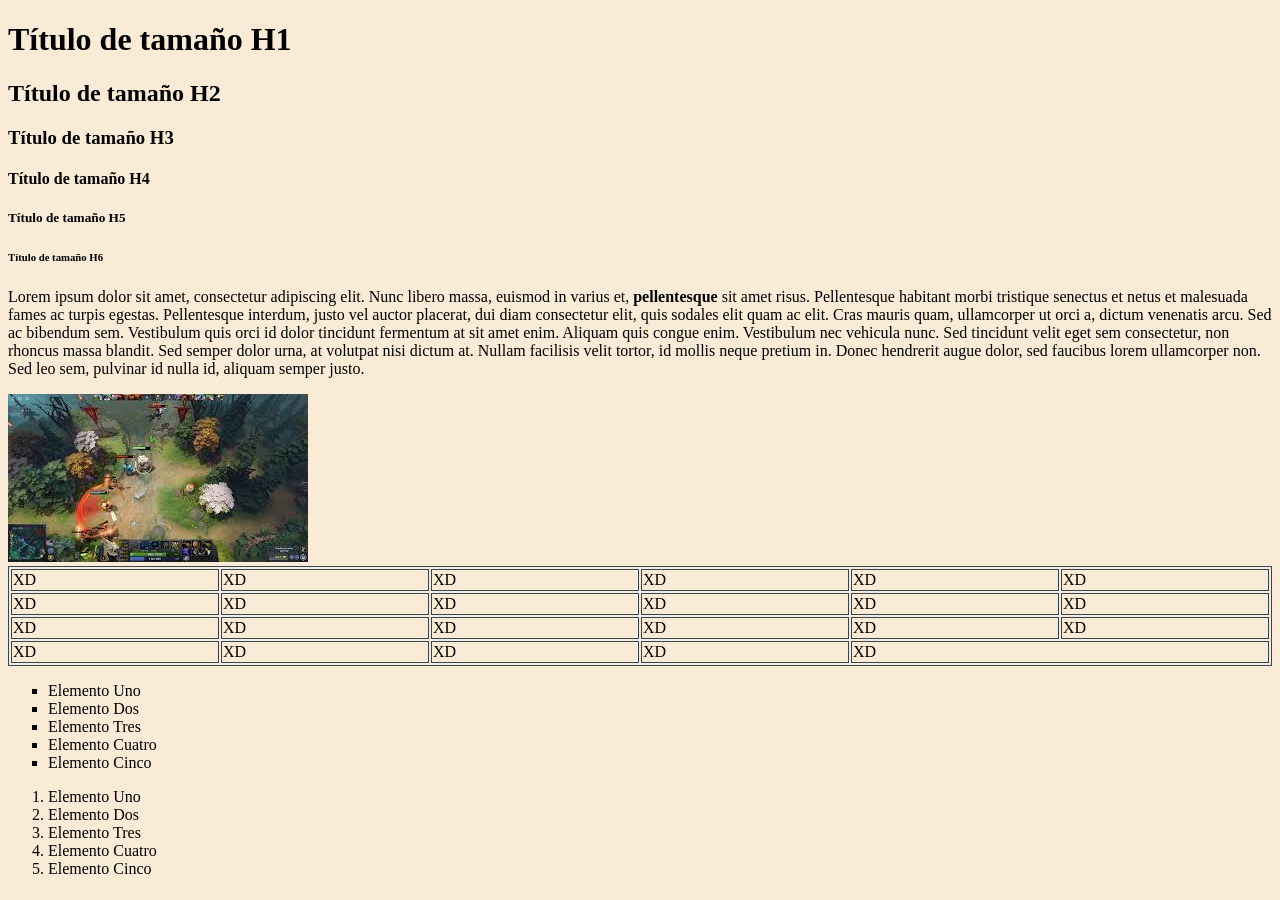
<file: index.html>
<!DOCTYPE html>
<html lang="en">

<head>
    <meta charset="UTF-8">
    <meta name="viewport" content="width=device-width, initial-scale=1.0">
    <title>HTML Inicial</title>
    <link rel="stylesheet" href="/css/index.css">
</head>

<body>
    <h1>Título de tamaño H1</h1>
    <h2>Título de tamaño H2</h2>
    <h3>Título de tamaño H3</h3>
    <h4>Título de tamaño H4</h4>
    <h5>Título de tamaño H5</h5>
    <h6>Título de tamaño H6</h6>

    <p>Lorem ipsum dolor sit amet, consectetur adipiscing elit. Nunc libero massa, euismod in varius et, <strong>pellentesque</strong>
        sit amet risus. Pellentesque habitant morbi tristique senectus et netus et malesuada fames ac turpis egestas.
        Pellentesque interdum, justo vel auctor placerat, dui diam consectetur elit, quis sodales elit quam ac elit.
        Cras mauris quam, ullamcorper ut orci a, dictum venenatis arcu. Sed ac bibendum sem. Vestibulum quis orci id
        dolor tincidunt fermentum at sit amet enim. Aliquam quis congue enim. Vestibulum nec vehicula nunc. Sed
        tincidunt velit eget sem consectetur, non rhoncus massa blandit. Sed semper dolor urna, at volutpat nisi dictum
        at. Nullam facilisis velit tortor, id mollis neque pretium in. Donec hendrerit augue dolor, sed faucibus lorem
        ullamcorper non. Sed leo sem, pulvinar id nulla id, aliquam semper justo.</p>

    <img src="[data-uri]"
        alt="dota2">
    <table style="width: 100%;border: 1px solid #314658;">
        <tr>
            <td style="border: #314658 solid 1px;">XD</td>
            <td style="border: #314658 solid 1px;">XD</td>
            <td style="border: #314658 solid 1px;">XD</td>
            <td style="border: #314658 solid 1px;">XD</td>
            <td style="border: #314658 solid 1px;">XD</td>
            <td style="border: #314658 solid 1px;">XD</td>
        </tr>

        <tr>
            <td style="border: #314658 solid 1px;">XD</td>
            <td style="border: #314658 solid 1px;">XD</td>
            <td style="border: #314658 solid 1px;">XD</td>
            <td style="border: #314658 solid 1px;">XD</td>
            <td style="border: #314658 solid 1px;">XD</td>
            <td style="border: #314658 solid 1px;">XD</td>
        </tr>

        <tr>
            <td style="border: #314658 solid 1px;">XD</td>
            <td style="border: #314658 solid 1px;">XD</td>
            <td style="border: #314658 solid 1px;">XD</td>
            <td style="border: #314658 solid 1px;">XD</td>
            <td style="border: #314658 solid 1px;">XD</td>
            <td style="border: #314658 solid 1px;">XD</td>
        </tr>

        <tr>
            <td style="border: #314658 solid 1px;">XD</td>
            <td style="border: #314658 solid 1px;">XD</td>
            <td style="border: #314658 solid 1px;">XD</td>
            <td style="border: #314658 solid 1px;">XD</td>
            <td style="border: #314658 solid 1px;" colspan="2">XD</td>
        </tr>
    </table>

    <div style="width: 100%;height: 200px;">
        <div>
            <ul style="list-style-type:square;">
                <li>Elemento Uno</li>
                <li>Elemento Dos</li>
                <li>Elemento Tres</li>
                <li>Elemento Cuatro</li>
                <li>Elemento Cinco</li>
            </ul>
        </div>

        <div>
            <ol>
                <li>Elemento Uno</li>
                <li>Elemento Dos</li>
                <li>Elemento Tres</li>
                <li>Elemento Cuatro</li>
                <li>Elemento Cinco</li>
            </ol>
        </div>
    </div>
</body>

</html>
</file>
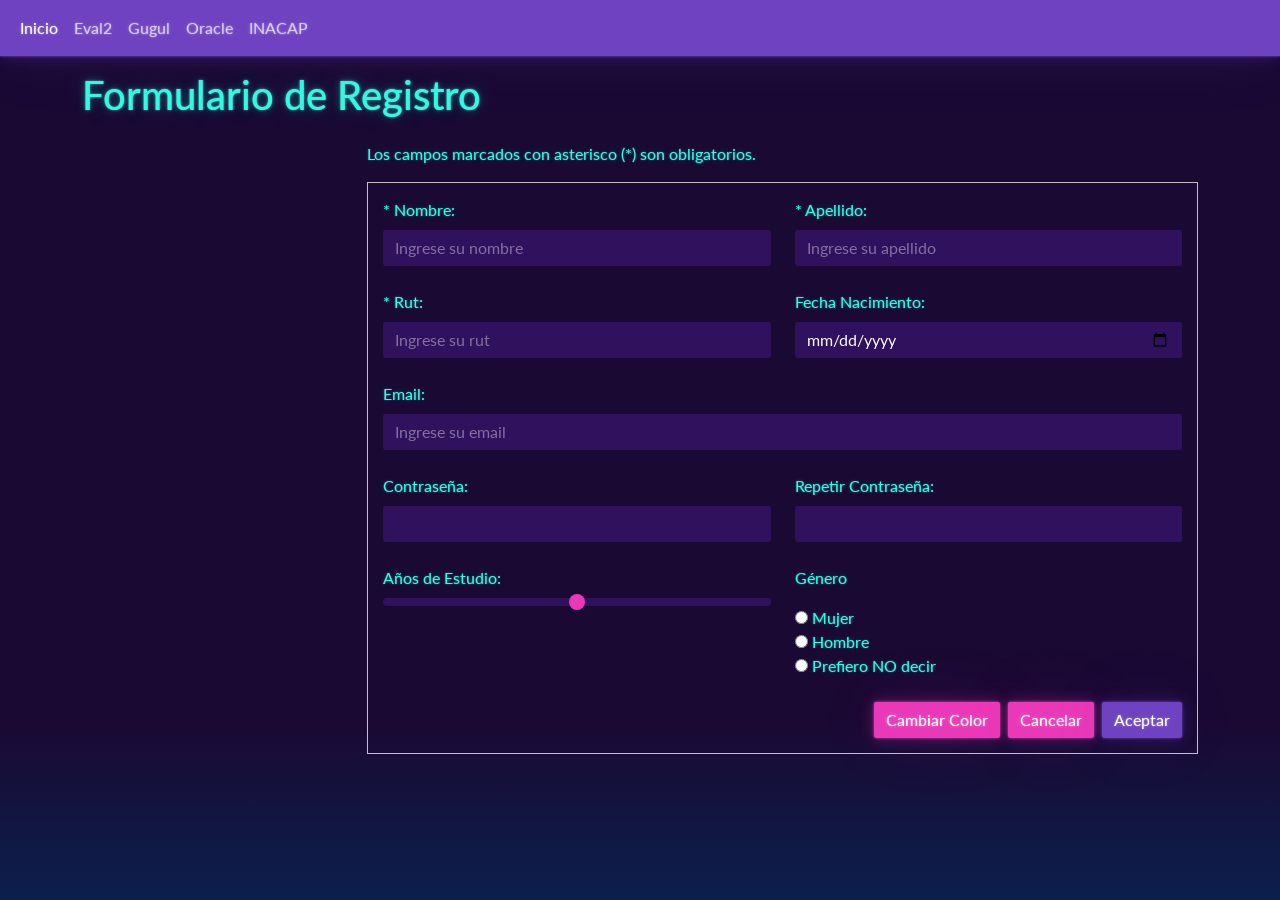
<file: eval_2.html>
<!doctype html>
<html lang="en">

<head>
    <meta charset="UTF-8" />
    <meta name="viewport" content="width=device-width, initial-scale=1.0" />
    <title>Formulario Inicial</title>
    <link rel="stylesheet" href="./css/vapor.css" />
    <link rel="stylesheet" href="./css/form.css" />
    <link href="https://cdn.datatables.net/v/dt/dt-2.3.8/datatables.min.css" rel="stylesheet"
        integrity="sha384-1BvCnyKidMPIGQGjvMn+w+90hHBhYJtF+R7os4NX2Abe7tSxWQadHRTSH5qb559A" crossorigin="anonymous">

    <script src="https://cdn.jsdelivr.net/npm/bootstrap@5.3.8/dist/js/bootstrap.bundle.min.js"
        integrity="sha384-FKyoEForCGlyvwx9Hj09JcYn3nv7wiPVlz7YYwJrWVcXK/BmnVDxM+D2scQbITxI"
        crossorigin="anonymous"></script>
    <script src="./js/eval_2.js"></script>
    <script src="./js/jQuery v4.0.0.js"></script>
    <script src="https://cdn.datatables.net/v/dt/dt-2.3.8/datatables.min.js"
        integrity="sha384-kjkli48Tmhwhaghq0IIRm8gFmMdnihfu1ywAOyyGWYMsoZZi/6AX2fWzpsqahoFw"
        crossorigin="anonymous"></script>
</head>

<body>
    <nav class="navbar navbar-expand-lg bg-primary" data-bs-theme="dark">
        <div class="container-fluid">
            <div class="collapse navbar-collapse" id="navbarColor02">
                <ul class="navbar-nav me-auto">
                    <li class="nav-item">
                        <a class="nav-link active" href="./eval_1.html">Inicio
                            <span class="visually-hidden">(current)</span>
                        </a>
                    </li>
                    <li class="nav-item">
                        <a class="nav-link" href="./eval_2.html">Eval2</a>
                    </li>
                    <li class="nav-item">
                        <a class="nav-link" href="https://www.google.com">Gugul</a>
                    </li>
                    <li class="nav-item">
                        <a class="nav-link" href="https://www.oracle.com">Oracle</a>
                    </li>
                    <li class="nav-item">
                        <a class="nav-link" href="https://portal.inacap.cl">INACAP</a>
                    </li>
                </ul>
            </div>
        </div>
    </nav>

    <div class="container">
        <div class="row">
            <p class="h1">Formulario de Registro</p>
        </div>
        <div class="row formulario_principal">
            <div class="col-3"></div>
            <div class="col-9">
                <p>Los campos marcados con asterisco (*) son obligatorios.</p>

                <form action="" method="post">
                    <input type="hidden" name="" id="input_oculto" value="id_db" />
                    <div class="row">
                        <div class="col">
                            <label for="fname" class="form-label">* Nombre:</label><br />
                            <input class="form-control" type="text" id="fname" name="fname"
                                placeholder="Ingrese su nombre" onchange="elementoValido()" />
                            <div class="invalid-feedback">Nombre es obligatorio.</div>
                        </div>
                        <div class="col">
                            <label for="lname" class="form-label">* Apellido:</label><br />
                            <input class="form-control" type="text" id="lname" name="lname"
                                placeholder="Ingrese su apellido" onchange="elementoValido()" />
                            <div class="invalid-feedback">Apellido es obligatorio.</div>
                        </div>
                    </div>
                    <br />

                    <div class="row">
                        <div class="col">
                            <label for="rut" class="form-label">* Rut:</label><br />
                            <input class="form-control" type="text" id="rut" name="rut" placeholder="Ingrese su rut"
                                minlength="9" maxlength="12" onchange="elementoValido()" />
                            <div class="invalid-feedback">Rut es obligatorio.</div>
                        </div>
                        <div class="col">
                            <label for="fecha_nac" class="form-label">Fecha Nacimiento:</label><br />
                            <input type="date" id="fecha_nac" name="fecha_nac" class="form-control" />
                        </div>
                    </div>
                    <br />

                    <div class="row">
                        <div class="col">
                            <label for="email" class="form-label">Email:</label><br />
                            <input class="form-control" type="email" id="email" name="email"
                                placeholder="Ingrese su email" onchange="elementoValido()" />
                            <div class="invalid-feedback">Email es obligatorio.</div>
                        </div>
                    </div>
                    <br />

                    <div class="row">
                        <div class="col">
                            <label for="inputContrasena" class="form-label">Contraseña:</label>
                            <input type="password" name="contrasena" id="inputContrasena" class="form-control"
                                onchange="elementoValido()">
                            <div class="invalid-feedback">Contraseña es obligatoria.</div>
                        </div>
                        <div class="col">
                            <label for="inputRepetirContrasena" class="form-label">Repetir Contraseña:</label>
                            <input type="password" name="repetirContrasena" id="inputRepetirContrasena"
                                class="form-control" onchange="elementoValido()">
                            <div class="invalid-feedback">Repetir Contraseña es obligatorio.</div>
                        </div>
                    </div>
                    <br>

                    <div class="row">
                        <div class="col">
                            <label for="experiencia">Años de Estudio:</label><br />
                            <input type="range" class="form-range" id="experiencia" name="experiencia" min="0" max="10"
                                oninput="this.nextElementSibling.value = this.value" /><output></output><br />
                        </div>
                        <div class="col">
                            <p>Género</p>
                            <input type="radio" id="html" name="genero" value="mujer" />
                            <label for="html">Mujer</label><br />
                            <input type="radio" id="css" name="genero" value="hombre" />
                            <label for="css">Hombre</label><br />
                            <input type="radio" id="javascript" name="genero" value="N/A" />
                            <label for="javascript">Prefiero NO decir</label>
                        </div>
                    </div>
                    <br>

                    <div class="row">
                        <div class="col d-flex justify-content-end">
                            <input type="button" onclick="cambiar_fondo()" class="btn btn-secondary me-2"
                                value="Cambiar Color" />
                            <input type="button" onclick="prueba()" class="btn btn-secondary me-2" value="Cancelar" />
                            <input type="button" onclick="validarFormulario()" class="btn btn-primary"
                                value="Aceptar" />
                        </div>
                    </div>
                </form>
            </div>
        </div>
    </div>
</body>

</html>
</file>
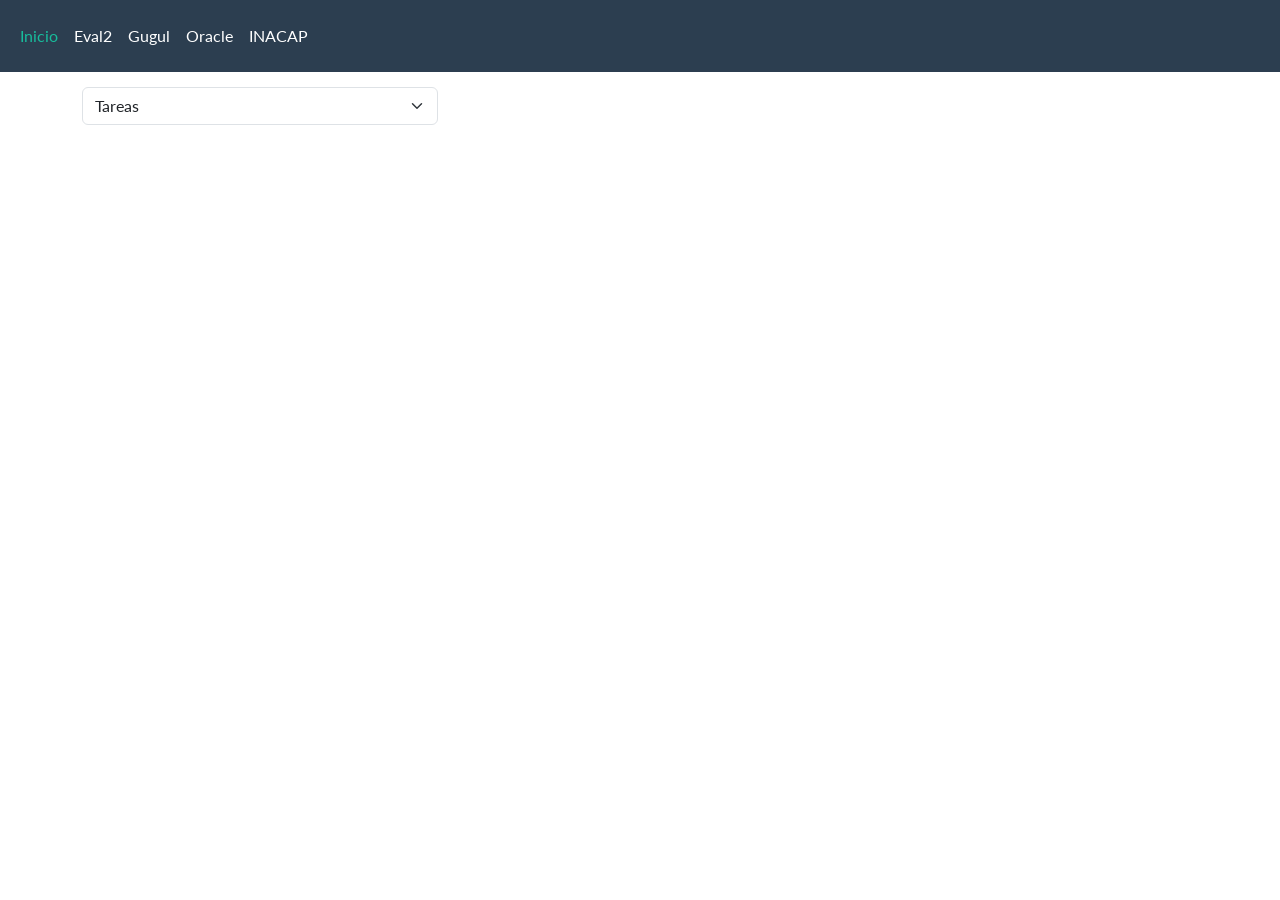
<file: tablitas.html>
<!DOCTYPE html>
<html lang="en">

<head>
    <meta charset="UTF-8">
    <meta name="viewport" content="width=device-width, initial-scale=1.0">
    <title>Data Tables</title>
    <link rel="stylesheet" href="./css/flatly.css" />
    <link rel="stylesheet" href="./css/form.css" />
    <link href="https://cdn.datatables.net/v/dt/dt-2.3.8/datatables.min.css" rel="stylesheet"
        integrity="sha384-1BvCnyKidMPIGQGjvMn+w+90hHBhYJtF+R7os4NX2Abe7tSxWQadHRTSH5qb559A" crossorigin="anonymous">

    <script src="https://cdn.jsdelivr.net/npm/bootstrap@5.3.8/dist/js/bootstrap.bundle.min.js"
        integrity="sha384-FKyoEForCGlyvwx9Hj09JcYn3nv7wiPVlz7YYwJrWVcXK/BmnVDxM+D2scQbITxI"
        crossorigin="anonymous"></script>
    <script src="./js/jQuery v4.0.0.js"></script>
    <script src="https://cdn.datatables.net/v/dt/dt-2.3.8/datatables.min.js"
        integrity="sha384-kjkli48Tmhwhaghq0IIRm8gFmMdnihfu1ywAOyyGWYMsoZZi/6AX2fWzpsqahoFw"
        crossorigin="anonymous"></script>
    <script src="./js/tablitas.js"></script>
    <script src="./js/dt_language.js"></script>
</head>

<body>

    <body>
        <nav class="navbar navbar-expand-lg bg-primary" data-bs-theme="dark">
            <div class="container-fluid">
                <div class="collapse navbar-collapse" id="navbarColor02">
                    <ul class="navbar-nav me-auto">
                        <li class="nav-item">
                            <a class="nav-link active" href="./eval_1.html">Inicio
                                <span class="visually-hidden">(current)</span>
                            </a>
                        </li>
                        <li class="nav-item">
                            <a class="nav-link" href="./eval_2.html">Eval2</a>
                        </li>
                        <li class="nav-item">
                            <a class="nav-link" href="https://www.google.com">Gugul</a>
                        </li>
                        <li class="nav-item">
                            <a class="nav-link" href="https://www.oracle.com">Oracle</a>
                        </li>
                        <li class="nav-item">
                            <a class="nav-link" href="https://portal.inacap.cl">INACAP</a>
                        </li>
                    </ul>
                </div>
            </div>
        </nav>

        <div class="container">
            <div class="row">
                <div class="col-4">
                    <select name="datos" id="selectDatos" class="form-select" onchange="seleccionarData()">
                        <option value="1" selected>Usuarios</option>
                        <option value="2" selected>Publicaciones</option>
                        <option value="3" selected>Comentarios</option>
                        <option value="4" selected>Tareas</option>
                    </select>
                </div>
            </div>

            <div class="row" id="divTablaUsuarios">
                <table id="tablaUsuarios" class="display">
                    <thead>
                        <th>N°</th>
                        <th>Nombre</th>
                        <th>Usuario</th>
                        <th>Email</th>
                        <th>Teléfono</th>
                        <th>Página Web</th>
                    </thead>
                    <tfoot>
                        <th>N°</th>
                        <th>Nombre</th>
                        <th>Usuario</th>
                        <th>Email</th>
                        <th>Teléfono</th>
                        <th>Página Web</th>
                    </tfoot>
                </table>
            </div>

            <div class="row" id="divTablaPublicaciones">
                <table id="tablaPublicaciones" class="display">
                    <thead>
                        <th>N°</th>
                        <th>Usuario</th>
                        <th>Título</th>
                        <th>Contenido</th>
                    </thead>
                    <tfoot>
                        <th>N°</th>
                        <th>Usuario</th>
                        <th>Título</th>
                        <th>Contenido</th>
                    </tfoot>
                </table>
            </div>

            <div class="row" id="divTablaComentarios">
                <table id="tablaComentarios" class="display"></table>
            </div>

            <div class="row" id="divTablaTareas">
                <table id="tablaTareas" class="display">
                    <thead>
                        <th>N°</th>
                        <th>Usuario</th>
                        <th>Título</th>
                        <th>Estado</th>
                    </thead>
                    <tfoot>
                        <th>N°</th>
                        <th>Usuario</th>
                        <th>Título</th>
                        <th>Estado</th>
                    </tfoot>
                </table>
            </div>
        </div>

    </body>

</html>
</file>
<file: css/index.css>
body{
    background-color: antiquewhite;
}
</file>
<file: css/form.css>
.salto_linea{
    padding: 15px;
}

.formulario_principal{
    margin-top: 15px;
}

form{
    border: 1px solid rgb(197, 193, 193);
    padding: 15px;
}

.errorInput{
    background-color: rgb(235, 206, 235);
    border-color: red;
}

.navbar{
    margin-bottom: 15px;
}
</file>
<file: css/flatly.css>
@charset "UTF-8";/*!
 * Bootswatch v5.3.8 (https://bootswatch.com)
 * Theme: flatly
 * Copyright 2012-2025 Thomas Park
 * Licensed under MIT
 * Based on Bootstrap
*//*!
 * Bootstrap  v5.3.8 (https://getbootstrap.com/)
 * Copyright 2011-2025 The Bootstrap Authors
 * Licensed under MIT (https://github.com/twbs/bootstrap/blob/main/LICENSE)
 */@import url(https://fonts.googleapis.com/css2?family=Lato:ital,wght@0,400;0,700;1,400&display=swap);:root,[data-bs-theme=light]{--bs-blue:#2c3e50;--bs-indigo:#6610f2;--bs-purple:#6f42c1;--bs-pink:#e83e8c;--bs-red:#e74c3c;--bs-orange:#fd7e14;--bs-yellow:#f39c12;--bs-green:#18bc9c;--bs-teal:#20c997;--bs-cyan:#3498db;--bs-black:#000;--bs-white:#fff;--bs-gray:#95a5a6;--bs-gray-dark:#343a40;--bs-gray-100:#f8f9fa;--bs-gray-200:#ecf0f1;--bs-gray-300:#dee2e6;--bs-gray-400:#ced4da;--bs-gray-500:#b4bcc2;--bs-gray-600:#95a5a6;--bs-gray-700:#7b8a8b;--bs-gray-800:#343a40;--bs-gray-900:#212529;--bs-primary:#2c3e50;--bs-secondary:#95a5a6;--bs-success:#18bc9c;--bs-info:#3498db;--bs-warning:#f39c12;--bs-danger:#e74c3c;--bs-light:#ecf0f1;--bs-dark:#7b8a8b;--bs-primary-rgb:44,62,80;--bs-secondary-rgb:149,165,166;--bs-success-rgb:24,188,156;--bs-info-rgb:52,152,219;--bs-warning-rgb:243,156,18;--bs-danger-rgb:231,76,60;--bs-light-rgb:236,240,241;--bs-dark-rgb:123,138,139;--bs-primary-text-emphasis:#121920;--bs-secondary-text-emphasis:#3c4242;--bs-success-text-emphasis:#0a4b3e;--bs-info-text-emphasis:#153d58;--bs-warning-text-emphasis:#613e07;--bs-danger-text-emphasis:#5c1e18;--bs-light-text-emphasis:#7b8a8b;--bs-dark-text-emphasis:#7b8a8b;--bs-primary-bg-subtle:#d5d8dc;--bs-secondary-bg-subtle:#eaeded;--bs-success-bg-subtle:#d1f2eb;--bs-info-bg-subtle:#d6eaf8;--bs-warning-bg-subtle:#fdebd0;--bs-danger-bg-subtle:#fadbd8;--bs-light-bg-subtle:#fcfcfd;--bs-dark-bg-subtle:#ced4da;--bs-primary-border-subtle:#abb2b9;--bs-secondary-border-subtle:#d5dbdb;--bs-success-border-subtle:#a3e4d7;--bs-info-border-subtle:#aed6f1;--bs-warning-border-subtle:#fad7a0;--bs-danger-border-subtle:#f5b7b1;--bs-light-border-subtle:#ecf0f1;--bs-dark-border-subtle:#b4bcc2;--bs-white-rgb:255,255,255;--bs-black-rgb:0,0,0;--bs-font-sans-serif:Lato,-apple-system,BlinkMacSystemFont,"Segoe UI",Roboto,"Helvetica Neue",Arial,sans-serif,"Apple Color Emoji","Segoe UI Emoji","Segoe UI Symbol";--bs-font-monospace:SFMono-Regular,Menlo,Monaco,Consolas,"Liberation Mono","Courier New",monospace;--bs-gradient:linear-gradient(180deg, rgba(255, 255, 255, 0.15), rgba(255, 255, 255, 0));--bs-body-font-family:var(--bs-font-sans-serif);--bs-body-font-size:1rem;--bs-body-font-weight:400;--bs-body-line-height:1.5;--bs-body-color:#212529;--bs-body-color-rgb:33,37,41;--bs-body-bg:#fff;--bs-body-bg-rgb:255,255,255;--bs-emphasis-color:#000;--bs-emphasis-color-rgb:0,0,0;--bs-secondary-color:rgba(33, 37, 41, 0.75);--bs-secondary-color-rgb:33,37,41;--bs-secondary-bg:#ecf0f1;--bs-secondary-bg-rgb:236,240,241;--bs-tertiary-color:rgba(33, 37, 41, 0.5);--bs-tertiary-color-rgb:33,37,41;--bs-tertiary-bg:#f8f9fa;--bs-tertiary-bg-rgb:248,249,250;--bs-heading-color:inherit;--bs-link-color:#18bc9c;--bs-link-color-rgb:24,188,156;--bs-link-decoration:underline;--bs-link-hover-color:#13967d;--bs-link-hover-color-rgb:19,150,125;--bs-code-color:#e83e8c;--bs-highlight-color:#212529;--bs-highlight-bg:#fdebd0;--bs-border-width:1px;--bs-border-style:solid;--bs-border-color:#dee2e6;--bs-border-color-translucent:rgba(0, 0, 0, 0.175);--bs-border-radius:0.375rem;--bs-border-radius-sm:0.25rem;--bs-border-radius-lg:0.5rem;--bs-border-radius-xl:1rem;--bs-border-radius-xxl:2rem;--bs-border-radius-2xl:var(--bs-border-radius-xxl);--bs-border-radius-pill:50rem;--bs-box-shadow:0 0.5rem 1rem rgba(0, 0, 0, 0.15);--bs-box-shadow-sm:0 0.125rem 0.25rem rgba(0, 0, 0, 0.075);--bs-box-shadow-lg:0 1rem 3rem rgba(0, 0, 0, 0.175);--bs-box-shadow-inset:inset 0 1px 2px rgba(0, 0, 0, 0.075);--bs-focus-ring-width:0.25rem;--bs-focus-ring-opacity:0.25;--bs-focus-ring-color:rgba(44, 62, 80, 0.25);--bs-form-valid-color:#18bc9c;--bs-form-valid-border-color:#18bc9c;--bs-form-invalid-color:#e74c3c;--bs-form-invalid-border-color:#e74c3c}[data-bs-theme=dark]{color-scheme:dark;--bs-body-color:#dee2e6;--bs-body-color-rgb:222,226,230;--bs-body-bg:#212529;--bs-body-bg-rgb:33,37,41;--bs-emphasis-color:#fff;--bs-emphasis-color-rgb:255,255,255;--bs-secondary-color:rgba(222, 226, 230, 0.75);--bs-secondary-color-rgb:222,226,230;--bs-secondary-bg:#343a40;--bs-secondary-bg-rgb:52,58,64;--bs-tertiary-color:rgba(222, 226, 230, 0.5);--bs-tertiary-color-rgb:222,226,230;--bs-tertiary-bg:#2b3035;--bs-tertiary-bg-rgb:43,48,53;--bs-primary-text-emphasis:#808b96;--bs-secondary-text-emphasis:#bfc9ca;--bs-success-text-emphasis:#74d7c4;--bs-info-text-emphasis:#85c1e9;--bs-warning-text-emphasis:#f8c471;--bs-danger-text-emphasis:#f1948a;--bs-light-text-emphasis:#f8f9fa;--bs-dark-text-emphasis:#dee2e6;--bs-primary-bg-subtle:#090c10;--bs-secondary-bg-subtle:#1e2121;--bs-success-bg-subtle:#05261f;--bs-info-bg-subtle:#0a1e2c;--bs-warning-bg-subtle:#311f04;--bs-danger-bg-subtle:#2e0f0c;--bs-light-bg-subtle:#343a40;--bs-dark-bg-subtle:#1a1d20;--bs-primary-border-subtle:#1a2530;--bs-secondary-border-subtle:#596364;--bs-success-border-subtle:#0e715e;--bs-info-border-subtle:#1f5b83;--bs-warning-border-subtle:#925e0b;--bs-danger-border-subtle:#8b2e24;--bs-light-border-subtle:#7b8a8b;--bs-dark-border-subtle:#343a40;--bs-heading-color:inherit;--bs-link-color:#808b96;--bs-link-hover-color:#99a2ab;--bs-link-color-rgb:128,139,150;--bs-link-hover-color-rgb:153,162,171;--bs-code-color:#f18bba;--bs-highlight-color:#dee2e6;--bs-highlight-bg:#613e07;--bs-border-color:#7b8a8b;--bs-border-color-translucent:rgba(255, 255, 255, 0.15);--bs-form-valid-color:#74d7c4;--bs-form-valid-border-color:#74d7c4;--bs-form-invalid-color:#f1948a;--bs-form-invalid-border-color:#f1948a}*,::after,::before{box-sizing:border-box}@media (prefers-reduced-motion:no-preference){:root{scroll-behavior:smooth}}body{margin:0;font-family:var(--bs-body-font-family);font-size:var(--bs-body-font-size);font-weight:var(--bs-body-font-weight);line-height:var(--bs-body-line-height);color:var(--bs-body-color);text-align:var(--bs-body-text-align);background-color:var(--bs-body-bg);-webkit-text-size-adjust:100%;-webkit-tap-highlight-color:transparent}hr{margin:1rem 0;color:inherit;border:0;border-top:var(--bs-border-width) solid;opacity:.25}.h1,.h2,.h3,.h4,.h5,.h6,h1,h2,h3,h4,h5,h6{margin-top:0;margin-bottom:.5rem;font-weight:500;line-height:1.2;color:var(--bs-heading-color)}.h1,h1{font-size:calc(1.425rem + 2.1vw)}@media (min-width:1200px){.h1,h1{font-size:3rem}}.h2,h2{font-size:calc(1.375rem + 1.5vw)}@media (min-width:1200px){.h2,h2{font-size:2.5rem}}.h3,h3{font-size:calc(1.325rem + .9vw)}@media (min-width:1200px){.h3,h3{font-size:2rem}}.h4,h4{font-size:calc(1.275rem + .3vw)}@media (min-width:1200px){.h4,h4{font-size:1.5rem}}.h5,h5{font-size:1.25rem}.h6,h6{font-size:1rem}p{margin-top:0;margin-bottom:1rem}abbr[title]{-webkit-text-decoration:underline dotted;text-decoration:underline dotted;cursor:help;-webkit-text-decoration-skip-ink:none;text-decoration-skip-ink:none}address{margin-bottom:1rem;font-style:normal;line-height:inherit}ol,ul{padding-left:2rem}dl,ol,ul{margin-top:0;margin-bottom:1rem}ol ol,ol ul,ul ol,ul ul{margin-bottom:0}dt{font-weight:700}dd{margin-bottom:.5rem;margin-left:0}blockquote{margin:0 0 1rem}b,strong{font-weight:bolder}.small,small{font-size:.875em}.mark,mark{padding:.1875em;color:var(--bs-highlight-color);background-color:var(--bs-highlight-bg)}sub,sup{position:relative;font-size:.75em;line-height:0;vertical-align:baseline}sub{bottom:-.25em}sup{top:-.5em}a{color:rgba(var(--bs-link-color-rgb),var(--bs-link-opacity,1));text-decoration:underline}a:hover{--bs-link-color-rgb:var(--bs-link-hover-color-rgb)}a:not([href]):not([class]),a:not([href]):not([class]):hover{color:inherit;text-decoration:none}code,kbd,pre,samp{font-family:var(--bs-font-monospace);font-size:1em}pre{display:block;margin-top:0;margin-bottom:1rem;overflow:auto;font-size:.875em}pre code{font-size:inherit;color:inherit;word-break:normal}code{font-size:.875em;color:var(--bs-code-color);word-wrap:break-word}a>code{color:inherit}kbd{padding:.1875rem .375rem;font-size:.875em;color:var(--bs-body-bg);background-color:var(--bs-body-color);border-radius:.25rem}kbd kbd{padding:0;font-size:1em}figure{margin:0 0 1rem}img,svg{vertical-align:middle}table{caption-side:bottom;border-collapse:collapse}caption{padding-top:.5rem;padding-bottom:.5rem;color:var(--bs-secondary-color);text-align:left}th{text-align:inherit;text-align:-webkit-match-parent}tbody,td,tfoot,th,thead,tr{border-color:inherit;border-style:solid;border-width:0}label{display:inline-block}button{border-radius:0}button:focus:not(:focus-visible){outline:0}button,input,optgroup,select,textarea{margin:0;font-family:inherit;font-size:inherit;line-height:inherit}button,select{text-transform:none}[role=button]{cursor:pointer}select{word-wrap:normal}select:disabled{opacity:1}[list]:not([type=date]):not([type=datetime-local]):not([type=month]):not([type=week]):not([type=time])::-webkit-calendar-picker-indicator{display:none!important}[type=button],[type=reset],[type=submit],button{-webkit-appearance:button}[type=button]:not(:disabled),[type=reset]:not(:disabled),[type=submit]:not(:disabled),button:not(:disabled){cursor:pointer}::-moz-focus-inner{padding:0;border-style:none}textarea{resize:vertical}fieldset{min-width:0;padding:0;margin:0;border:0}legend{float:left;width:100%;padding:0;margin-bottom:.5rem;line-height:inherit;font-size:calc(1.275rem + .3vw)}@media (min-width:1200px){legend{font-size:1.5rem}}legend+*{clear:left}::-webkit-datetime-edit-day-field,::-webkit-datetime-edit-fields-wrapper,::-webkit-datetime-edit-hour-field,::-webkit-datetime-edit-minute,::-webkit-datetime-edit-month-field,::-webkit-datetime-edit-text,::-webkit-datetime-edit-year-field{padding:0}::-webkit-inner-spin-button{height:auto}[type=search]{-webkit-appearance:textfield;outline-offset:-2px}[type=search]::-webkit-search-cancel-button{cursor:pointer;filter:grayscale(1)}::-webkit-search-decoration{-webkit-appearance:none}::-webkit-color-swatch-wrapper{padding:0}::-webkit-file-upload-button{font:inherit;-webkit-appearance:button}::file-selector-button{font:inherit;-webkit-appearance:button}output{display:inline-block}iframe{border:0}summary{display:list-item;cursor:pointer}progress{vertical-align:baseline}[hidden]{display:none!important}.lead{font-size:1.25rem;font-weight:300}.display-1{font-weight:300;line-height:1.2;font-size:calc(1.625rem + 4.5vw)}@media (min-width:1200px){.display-1{font-size:5rem}}.display-2{font-weight:300;line-height:1.2;font-size:calc(1.575rem + 3.9vw)}@media (min-width:1200px){.display-2{font-size:4.5rem}}.display-3{font-weight:300;line-height:1.2;font-size:calc(1.525rem + 3.3vw)}@media (min-width:1200px){.display-3{font-size:4rem}}.display-4{font-weight:300;line-height:1.2;font-size:calc(1.475rem + 2.7vw)}@media (min-width:1200px){.display-4{font-size:3.5rem}}.display-5{font-weight:300;line-height:1.2;font-size:calc(1.425rem + 2.1vw)}@media (min-width:1200px){.display-5{font-size:3rem}}.display-6{font-weight:300;line-height:1.2;font-size:calc(1.375rem + 1.5vw)}@media (min-width:1200px){.display-6{font-size:2.5rem}}.list-unstyled{padding-left:0;list-style:none}.list-inline{padding-left:0;list-style:none}.list-inline-item{display:inline-block}.list-inline-item:not(:last-child){margin-right:.5rem}.initialism{font-size:.875em;text-transform:uppercase}.blockquote{margin-bottom:1rem;font-size:1.25rem}.blockquote>:last-child{margin-bottom:0}.blockquote-footer{margin-top:-1rem;margin-bottom:1rem;font-size:.875em;color:#95a5a6}.blockquote-footer::before{content:"— "}.img-fluid{max-width:100%;height:auto}.img-thumbnail{padding:.25rem;background-color:var(--bs-body-bg);border:var(--bs-border-width) solid var(--bs-border-color);border-radius:var(--bs-border-radius);max-width:100%;height:auto}.figure{display:inline-block}.figure-img{margin-bottom:.5rem;line-height:1}.figure-caption{font-size:.875em;color:var(--bs-secondary-color)}.container,.container-fluid,.container-lg,.container-md,.container-sm,.container-xl,.container-xxl{--bs-gutter-x:1.5rem;--bs-gutter-y:0;width:100%;padding-right:calc(var(--bs-gutter-x) * .5);padding-left:calc(var(--bs-gutter-x) * .5);margin-right:auto;margin-left:auto}@media (min-width:576px){.container,.container-sm{max-width:540px}}@media (min-width:768px){.container,.container-md,.container-sm{max-width:720px}}@media (min-width:992px){.container,.container-lg,.container-md,.container-sm{max-width:960px}}@media (min-width:1200px){.container,.container-lg,.container-md,.container-sm,.container-xl{max-width:1140px}}@media (min-width:1400px){.container,.container-lg,.container-md,.container-sm,.container-xl,.container-xxl{max-width:1320px}}:root{--bs-breakpoint-xs:0;--bs-breakpoint-sm:576px;--bs-breakpoint-md:768px;--bs-breakpoint-lg:992px;--bs-breakpoint-xl:1200px;--bs-breakpoint-xxl:1400px}.row{--bs-gutter-x:1.5rem;--bs-gutter-y:0;display:flex;flex-wrap:wrap;margin-top:calc(-1 * var(--bs-gutter-y));margin-right:calc(-.5 * var(--bs-gutter-x));margin-left:calc(-.5 * var(--bs-gutter-x))}.row>*{flex-shrink:0;width:100%;max-width:100%;padding-right:calc(var(--bs-gutter-x) * .5);padding-left:calc(var(--bs-gutter-x) * .5);margin-top:var(--bs-gutter-y)}.col{flex:1 0 0}.row-cols-auto>*{flex:0 0 auto;width:auto}.row-cols-1>*{flex:0 0 auto;width:100%}.row-cols-2>*{flex:0 0 auto;width:50%}.row-cols-3>*{flex:0 0 auto;width:33.33333333%}.row-cols-4>*{flex:0 0 auto;width:25%}.row-cols-5>*{flex:0 0 auto;width:20%}.row-cols-6>*{flex:0 0 auto;width:16.66666667%}.col-auto{flex:0 0 auto;width:auto}.col-1{flex:0 0 auto;width:8.33333333%}.col-2{flex:0 0 auto;width:16.66666667%}.col-3{flex:0 0 auto;width:25%}.col-4{flex:0 0 auto;width:33.33333333%}.col-5{flex:0 0 auto;width:41.66666667%}.col-6{flex:0 0 auto;width:50%}.col-7{flex:0 0 auto;width:58.33333333%}.col-8{flex:0 0 auto;width:66.66666667%}.col-9{flex:0 0 auto;width:75%}.col-10{flex:0 0 auto;width:83.33333333%}.col-11{flex:0 0 auto;width:91.66666667%}.col-12{flex:0 0 auto;width:100%}.offset-1{margin-left:8.33333333%}.offset-2{margin-left:16.66666667%}.offset-3{margin-left:25%}.offset-4{margin-left:33.33333333%}.offset-5{margin-left:41.66666667%}.offset-6{margin-left:50%}.offset-7{margin-left:58.33333333%}.offset-8{margin-left:66.66666667%}.offset-9{margin-left:75%}.offset-10{margin-left:83.33333333%}.offset-11{margin-left:91.66666667%}.g-0,.gx-0{--bs-gutter-x:0}.g-0,.gy-0{--bs-gutter-y:0}.g-1,.gx-1{--bs-gutter-x:0.25rem}.g-1,.gy-1{--bs-gutter-y:0.25rem}.g-2,.gx-2{--bs-gutter-x:0.5rem}.g-2,.gy-2{--bs-gutter-y:0.5rem}.g-3,.gx-3{--bs-gutter-x:1rem}.g-3,.gy-3{--bs-gutter-y:1rem}.g-4,.gx-4{--bs-gutter-x:1.5rem}.g-4,.gy-4{--bs-gutter-y:1.5rem}.g-5,.gx-5{--bs-gutter-x:3rem}.g-5,.gy-5{--bs-gutter-y:3rem}@media (min-width:576px){.col-sm{flex:1 0 0}.row-cols-sm-auto>*{flex:0 0 auto;width:auto}.row-cols-sm-1>*{flex:0 0 auto;width:100%}.row-cols-sm-2>*{flex:0 0 auto;width:50%}.row-cols-sm-3>*{flex:0 0 auto;width:33.33333333%}.row-cols-sm-4>*{flex:0 0 auto;width:25%}.row-cols-sm-5>*{flex:0 0 auto;width:20%}.row-cols-sm-6>*{flex:0 0 auto;width:16.66666667%}.col-sm-auto{flex:0 0 auto;width:auto}.col-sm-1{flex:0 0 auto;width:8.33333333%}.col-sm-2{flex:0 0 auto;width:16.66666667%}.col-sm-3{flex:0 0 auto;width:25%}.col-sm-4{flex:0 0 auto;width:33.33333333%}.col-sm-5{flex:0 0 auto;width:41.66666667%}.col-sm-6{flex:0 0 auto;width:50%}.col-sm-7{flex:0 0 auto;width:58.33333333%}.col-sm-8{flex:0 0 auto;width:66.66666667%}.col-sm-9{flex:0 0 auto;width:75%}.col-sm-10{flex:0 0 auto;width:83.33333333%}.col-sm-11{flex:0 0 auto;width:91.66666667%}.col-sm-12{flex:0 0 auto;width:100%}.offset-sm-0{margin-left:0}.offset-sm-1{margin-left:8.33333333%}.offset-sm-2{margin-left:16.66666667%}.offset-sm-3{margin-left:25%}.offset-sm-4{margin-left:33.33333333%}.offset-sm-5{margin-left:41.66666667%}.offset-sm-6{margin-left:50%}.offset-sm-7{margin-left:58.33333333%}.offset-sm-8{margin-left:66.66666667%}.offset-sm-9{margin-left:75%}.offset-sm-10{margin-left:83.33333333%}.offset-sm-11{margin-left:91.66666667%}.g-sm-0,.gx-sm-0{--bs-gutter-x:0}.g-sm-0,.gy-sm-0{--bs-gutter-y:0}.g-sm-1,.gx-sm-1{--bs-gutter-x:0.25rem}.g-sm-1,.gy-sm-1{--bs-gutter-y:0.25rem}.g-sm-2,.gx-sm-2{--bs-gutter-x:0.5rem}.g-sm-2,.gy-sm-2{--bs-gutter-y:0.5rem}.g-sm-3,.gx-sm-3{--bs-gutter-x:1rem}.g-sm-3,.gy-sm-3{--bs-gutter-y:1rem}.g-sm-4,.gx-sm-4{--bs-gutter-x:1.5rem}.g-sm-4,.gy-sm-4{--bs-gutter-y:1.5rem}.g-sm-5,.gx-sm-5{--bs-gutter-x:3rem}.g-sm-5,.gy-sm-5{--bs-gutter-y:3rem}}@media (min-width:768px){.col-md{flex:1 0 0}.row-cols-md-auto>*{flex:0 0 auto;width:auto}.row-cols-md-1>*{flex:0 0 auto;width:100%}.row-cols-md-2>*{flex:0 0 auto;width:50%}.row-cols-md-3>*{flex:0 0 auto;width:33.33333333%}.row-cols-md-4>*{flex:0 0 auto;width:25%}.row-cols-md-5>*{flex:0 0 auto;width:20%}.row-cols-md-6>*{flex:0 0 auto;width:16.66666667%}.col-md-auto{flex:0 0 auto;width:auto}.col-md-1{flex:0 0 auto;width:8.33333333%}.col-md-2{flex:0 0 auto;width:16.66666667%}.col-md-3{flex:0 0 auto;width:25%}.col-md-4{flex:0 0 auto;width:33.33333333%}.col-md-5{flex:0 0 auto;width:41.66666667%}.col-md-6{flex:0 0 auto;width:50%}.col-md-7{flex:0 0 auto;width:58.33333333%}.col-md-8{flex:0 0 auto;width:66.66666667%}.col-md-9{flex:0 0 auto;width:75%}.col-md-10{flex:0 0 auto;width:83.33333333%}.col-md-11{flex:0 0 auto;width:91.66666667%}.col-md-12{flex:0 0 auto;width:100%}.offset-md-0{margin-left:0}.offset-md-1{margin-left:8.33333333%}.offset-md-2{margin-left:16.66666667%}.offset-md-3{margin-left:25%}.offset-md-4{margin-left:33.33333333%}.offset-md-5{margin-left:41.66666667%}.offset-md-6{margin-left:50%}.offset-md-7{margin-left:58.33333333%}.offset-md-8{margin-left:66.66666667%}.offset-md-9{margin-left:75%}.offset-md-10{margin-left:83.33333333%}.offset-md-11{margin-left:91.66666667%}.g-md-0,.gx-md-0{--bs-gutter-x:0}.g-md-0,.gy-md-0{--bs-gutter-y:0}.g-md-1,.gx-md-1{--bs-gutter-x:0.25rem}.g-md-1,.gy-md-1{--bs-gutter-y:0.25rem}.g-md-2,.gx-md-2{--bs-gutter-x:0.5rem}.g-md-2,.gy-md-2{--bs-gutter-y:0.5rem}.g-md-3,.gx-md-3{--bs-gutter-x:1rem}.g-md-3,.gy-md-3{--bs-gutter-y:1rem}.g-md-4,.gx-md-4{--bs-gutter-x:1.5rem}.g-md-4,.gy-md-4{--bs-gutter-y:1.5rem}.g-md-5,.gx-md-5{--bs-gutter-x:3rem}.g-md-5,.gy-md-5{--bs-gutter-y:3rem}}@media (min-width:992px){.col-lg{flex:1 0 0}.row-cols-lg-auto>*{flex:0 0 auto;width:auto}.row-cols-lg-1>*{flex:0 0 auto;width:100%}.row-cols-lg-2>*{flex:0 0 auto;width:50%}.row-cols-lg-3>*{flex:0 0 auto;width:33.33333333%}.row-cols-lg-4>*{flex:0 0 auto;width:25%}.row-cols-lg-5>*{flex:0 0 auto;width:20%}.row-cols-lg-6>*{flex:0 0 auto;width:16.66666667%}.col-lg-auto{flex:0 0 auto;width:auto}.col-lg-1{flex:0 0 auto;width:8.33333333%}.col-lg-2{flex:0 0 auto;width:16.66666667%}.col-lg-3{flex:0 0 auto;width:25%}.col-lg-4{flex:0 0 auto;width:33.33333333%}.col-lg-5{flex:0 0 auto;width:41.66666667%}.col-lg-6{flex:0 0 auto;width:50%}.col-lg-7{flex:0 0 auto;width:58.33333333%}.col-lg-8{flex:0 0 auto;width:66.66666667%}.col-lg-9{flex:0 0 auto;width:75%}.col-lg-10{flex:0 0 auto;width:83.33333333%}.col-lg-11{flex:0 0 auto;width:91.66666667%}.col-lg-12{flex:0 0 auto;width:100%}.offset-lg-0{margin-left:0}.offset-lg-1{margin-left:8.33333333%}.offset-lg-2{margin-left:16.66666667%}.offset-lg-3{margin-left:25%}.offset-lg-4{margin-left:33.33333333%}.offset-lg-5{margin-left:41.66666667%}.offset-lg-6{margin-left:50%}.offset-lg-7{margin-left:58.33333333%}.offset-lg-8{margin-left:66.66666667%}.offset-lg-9{margin-left:75%}.offset-lg-10{margin-left:83.33333333%}.offset-lg-11{margin-left:91.66666667%}.g-lg-0,.gx-lg-0{--bs-gutter-x:0}.g-lg-0,.gy-lg-0{--bs-gutter-y:0}.g-lg-1,.gx-lg-1{--bs-gutter-x:0.25rem}.g-lg-1,.gy-lg-1{--bs-gutter-y:0.25rem}.g-lg-2,.gx-lg-2{--bs-gutter-x:0.5rem}.g-lg-2,.gy-lg-2{--bs-gutter-y:0.5rem}.g-lg-3,.gx-lg-3{--bs-gutter-x:1rem}.g-lg-3,.gy-lg-3{--bs-gutter-y:1rem}.g-lg-4,.gx-lg-4{--bs-gutter-x:1.5rem}.g-lg-4,.gy-lg-4{--bs-gutter-y:1.5rem}.g-lg-5,.gx-lg-5{--bs-gutter-x:3rem}.g-lg-5,.gy-lg-5{--bs-gutter-y:3rem}}@media (min-width:1200px){.col-xl{flex:1 0 0}.row-cols-xl-auto>*{flex:0 0 auto;width:auto}.row-cols-xl-1>*{flex:0 0 auto;width:100%}.row-cols-xl-2>*{flex:0 0 auto;width:50%}.row-cols-xl-3>*{flex:0 0 auto;width:33.33333333%}.row-cols-xl-4>*{flex:0 0 auto;width:25%}.row-cols-xl-5>*{flex:0 0 auto;width:20%}.row-cols-xl-6>*{flex:0 0 auto;width:16.66666667%}.col-xl-auto{flex:0 0 auto;width:auto}.col-xl-1{flex:0 0 auto;width:8.33333333%}.col-xl-2{flex:0 0 auto;width:16.66666667%}.col-xl-3{flex:0 0 auto;width:25%}.col-xl-4{flex:0 0 auto;width:33.33333333%}.col-xl-5{flex:0 0 auto;width:41.66666667%}.col-xl-6{flex:0 0 auto;width:50%}.col-xl-7{flex:0 0 auto;width:58.33333333%}.col-xl-8{flex:0 0 auto;width:66.66666667%}.col-xl-9{flex:0 0 auto;width:75%}.col-xl-10{flex:0 0 auto;width:83.33333333%}.col-xl-11{flex:0 0 auto;width:91.66666667%}.col-xl-12{flex:0 0 auto;width:100%}.offset-xl-0{margin-left:0}.offset-xl-1{margin-left:8.33333333%}.offset-xl-2{margin-left:16.66666667%}.offset-xl-3{margin-left:25%}.offset-xl-4{margin-left:33.33333333%}.offset-xl-5{margin-left:41.66666667%}.offset-xl-6{margin-left:50%}.offset-xl-7{margin-left:58.33333333%}.offset-xl-8{margin-left:66.66666667%}.offset-xl-9{margin-left:75%}.offset-xl-10{margin-left:83.33333333%}.offset-xl-11{margin-left:91.66666667%}.g-xl-0,.gx-xl-0{--bs-gutter-x:0}.g-xl-0,.gy-xl-0{--bs-gutter-y:0}.g-xl-1,.gx-xl-1{--bs-gutter-x:0.25rem}.g-xl-1,.gy-xl-1{--bs-gutter-y:0.25rem}.g-xl-2,.gx-xl-2{--bs-gutter-x:0.5rem}.g-xl-2,.gy-xl-2{--bs-gutter-y:0.5rem}.g-xl-3,.gx-xl-3{--bs-gutter-x:1rem}.g-xl-3,.gy-xl-3{--bs-gutter-y:1rem}.g-xl-4,.gx-xl-4{--bs-gutter-x:1.5rem}.g-xl-4,.gy-xl-4{--bs-gutter-y:1.5rem}.g-xl-5,.gx-xl-5{--bs-gutter-x:3rem}.g-xl-5,.gy-xl-5{--bs-gutter-y:3rem}}@media (min-width:1400px){.col-xxl{flex:1 0 0}.row-cols-xxl-auto>*{flex:0 0 auto;width:auto}.row-cols-xxl-1>*{flex:0 0 auto;width:100%}.row-cols-xxl-2>*{flex:0 0 auto;width:50%}.row-cols-xxl-3>*{flex:0 0 auto;width:33.33333333%}.row-cols-xxl-4>*{flex:0 0 auto;width:25%}.row-cols-xxl-5>*{flex:0 0 auto;width:20%}.row-cols-xxl-6>*{flex:0 0 auto;width:16.66666667%}.col-xxl-auto{flex:0 0 auto;width:auto}.col-xxl-1{flex:0 0 auto;width:8.33333333%}.col-xxl-2{flex:0 0 auto;width:16.66666667%}.col-xxl-3{flex:0 0 auto;width:25%}.col-xxl-4{flex:0 0 auto;width:33.33333333%}.col-xxl-5{flex:0 0 auto;width:41.66666667%}.col-xxl-6{flex:0 0 auto;width:50%}.col-xxl-7{flex:0 0 auto;width:58.33333333%}.col-xxl-8{flex:0 0 auto;width:66.66666667%}.col-xxl-9{flex:0 0 auto;width:75%}.col-xxl-10{flex:0 0 auto;width:83.33333333%}.col-xxl-11{flex:0 0 auto;width:91.66666667%}.col-xxl-12{flex:0 0 auto;width:100%}.offset-xxl-0{margin-left:0}.offset-xxl-1{margin-left:8.33333333%}.offset-xxl-2{margin-left:16.66666667%}.offset-xxl-3{margin-left:25%}.offset-xxl-4{margin-left:33.33333333%}.offset-xxl-5{margin-left:41.66666667%}.offset-xxl-6{margin-left:50%}.offset-xxl-7{margin-left:58.33333333%}.offset-xxl-8{margin-left:66.66666667%}.offset-xxl-9{margin-left:75%}.offset-xxl-10{margin-left:83.33333333%}.offset-xxl-11{margin-left:91.66666667%}.g-xxl-0,.gx-xxl-0{--bs-gutter-x:0}.g-xxl-0,.gy-xxl-0{--bs-gutter-y:0}.g-xxl-1,.gx-xxl-1{--bs-gutter-x:0.25rem}.g-xxl-1,.gy-xxl-1{--bs-gutter-y:0.25rem}.g-xxl-2,.gx-xxl-2{--bs-gutter-x:0.5rem}.g-xxl-2,.gy-xxl-2{--bs-gutter-y:0.5rem}.g-xxl-3,.gx-xxl-3{--bs-gutter-x:1rem}.g-xxl-3,.gy-xxl-3{--bs-gutter-y:1rem}.g-xxl-4,.gx-xxl-4{--bs-gutter-x:1.5rem}.g-xxl-4,.gy-xxl-4{--bs-gutter-y:1.5rem}.g-xxl-5,.gx-xxl-5{--bs-gutter-x:3rem}.g-xxl-5,.gy-xxl-5{--bs-gutter-y:3rem}}.table{--bs-table-color-type:initial;--bs-table-bg-type:initial;--bs-table-color-state:initial;--bs-table-bg-state:initial;--bs-table-color:initial;--bs-table-bg:var(--bs-body-bg);--bs-table-border-color:var(--bs-border-color);--bs-table-accent-bg:transparent;--bs-table-striped-color:initial;--bs-table-striped-bg:rgba(var(--bs-emphasis-color-rgb), 0.05);--bs-table-active-color:initial;--bs-table-active-bg:rgba(var(--bs-emphasis-color-rgb), 0.1);--bs-table-hover-color:initial;--bs-table-hover-bg:rgba(var(--bs-emphasis-color-rgb), 0.075);width:100%;margin-bottom:1rem;vertical-align:top;border-color:var(--bs-table-border-color)}.table>:not(caption)>*>*{padding:.5rem .5rem;color:var(--bs-table-color-state,var(--bs-table-color-type,var(--bs-table-color)));background-color:var(--bs-table-bg);border-bottom-width:var(--bs-border-width);box-shadow:inset 0 0 0 9999px var(--bs-table-bg-state,var(--bs-table-bg-type,var(--bs-table-accent-bg)))}.table>tbody{vertical-align:inherit}.table>thead{vertical-align:bottom}.table-group-divider{border-top:calc(var(--bs-border-width) * 2) solid currentcolor}.caption-top{caption-side:top}.table-sm>:not(caption)>*>*{padding:.25rem .25rem}.table-bordered>:not(caption)>*{border-width:var(--bs-border-width) 0}.table-bordered>:not(caption)>*>*{border-width:0 var(--bs-border-width)}.table-borderless>:not(caption)>*>*{border-bottom-width:0}.table-borderless>:not(:first-child){border-top-width:0}.table-striped>tbody>tr:nth-of-type(odd)>*{--bs-table-color-type:var(--bs-table-striped-color);--bs-table-bg-type:var(--bs-table-striped-bg)}.table-striped-columns>:not(caption)>tr>:nth-child(2n){--bs-table-color-type:var(--bs-table-striped-color);--bs-table-bg-type:var(--bs-table-striped-bg)}.table-active{--bs-table-color-state:var(--bs-table-active-color);--bs-table-bg-state:var(--bs-table-active-bg)}.table-hover>tbody>tr:hover>*{--bs-table-color-state:var(--bs-table-hover-color);--bs-table-bg-state:var(--bs-table-hover-bg)}.table-primary{--bs-table-color:#fff;--bs-table-bg:#2c3e50;--bs-table-border-color:#566573;--bs-table-striped-bg:#374859;--bs-table-striped-color:#fff;--bs-table-active-bg:#415162;--bs-table-active-color:#fff;--bs-table-hover-bg:#3c4c5d;--bs-table-hover-color:#fff;color:var(--bs-table-color);border-color:var(--bs-table-border-color)}.table-secondary{--bs-table-color:#fff;--bs-table-bg:#95a5a6;--bs-table-border-color:#aab7b8;--bs-table-striped-bg:#9aaaaa;--bs-table-striped-color:#fff;--bs-table-active-bg:#a0aeaf;--bs-table-active-color:#fff;--bs-table-hover-bg:#9dacad;--bs-table-hover-color:#fff;color:var(--bs-table-color);border-color:var(--bs-table-border-color)}.table-success{--bs-table-color:#fff;--bs-table-bg:#18bc9c;--bs-table-border-color:#46c9b0;--bs-table-striped-bg:#24bfa1;--bs-table-striped-color:#fff;--bs-table-active-bg:#2fc3a6;--bs-table-active-color:#fff;--bs-table-hover-bg:#29c1a3;--bs-table-hover-color:#fff;color:var(--bs-table-color);border-color:var(--bs-table-border-color)}.table-info{--bs-table-color:#fff;--bs-table-bg:#3498db;--bs-table-border-color:#5dade2;--bs-table-striped-bg:#3e9ddd;--bs-table-striped-color:#fff;--bs-table-active-bg:#48a2df;--bs-table-active-color:#fff;--bs-table-hover-bg:#43a0de;--bs-table-hover-color:#fff;color:var(--bs-table-color);border-color:var(--bs-table-border-color)}.table-warning{--bs-table-color:#fff;--bs-table-bg:#f39c12;--bs-table-border-color:#f5b041;--bs-table-striped-bg:#f4a11e;--bs-table-striped-color:#fff;--bs-table-active-bg:#f4a62a;--bs-table-active-color:#000;--bs-table-hover-bg:#f4a324;--bs-table-hover-color:#fff;color:var(--bs-table-color);border-color:var(--bs-table-border-color)}.table-danger{--bs-table-color:#fff;--bs-table-bg:#e74c3c;--bs-table-border-color:#ec7063;--bs-table-striped-bg:#e85546;--bs-table-striped-color:#fff;--bs-table-active-bg:#e95e50;--bs-table-active-color:#fff;--bs-table-hover-bg:#e9594b;--bs-table-hover-color:#fff;color:var(--bs-table-color);border-color:var(--bs-table-border-color)}.table-light{--bs-table-color:#000;--bs-table-bg:#ecf0f1;--bs-table-border-color:#bdc0c1;--bs-table-striped-bg:#e0e4e5;--bs-table-striped-color:#000;--bs-table-active-bg:#d4d8d9;--bs-table-active-color:#000;--bs-table-hover-bg:#dadedf;--bs-table-hover-color:#000;color:var(--bs-table-color);border-color:var(--bs-table-border-color)}.table-dark{--bs-table-color:#fff;--bs-table-bg:#7b8a8b;--bs-table-border-color:#95a1a2;--bs-table-striped-bg:#829091;--bs-table-striped-color:#fff;--bs-table-active-bg:#889697;--bs-table-active-color:#fff;--bs-table-hover-bg:#859394;--bs-table-hover-color:#fff;color:var(--bs-table-color);border-color:var(--bs-table-border-color)}.table-responsive{overflow-x:auto;-webkit-overflow-scrolling:touch}@media (max-width:575.98px){.table-responsive-sm{overflow-x:auto;-webkit-overflow-scrolling:touch}}@media (max-width:767.98px){.table-responsive-md{overflow-x:auto;-webkit-overflow-scrolling:touch}}@media (max-width:991.98px){.table-responsive-lg{overflow-x:auto;-webkit-overflow-scrolling:touch}}@media (max-width:1199.98px){.table-responsive-xl{overflow-x:auto;-webkit-overflow-scrolling:touch}}@media (max-width:1399.98px){.table-responsive-xxl{overflow-x:auto;-webkit-overflow-scrolling:touch}}.form-label{margin-bottom:.5rem}.col-form-label{padding-top:calc(.375rem + var(--bs-border-width));padding-bottom:calc(.375rem + var(--bs-border-width));margin-bottom:0;font-size:inherit;line-height:1.5}.col-form-label-lg{padding-top:calc(.5rem + var(--bs-border-width));padding-bottom:calc(.5rem + var(--bs-border-width));font-size:1.25rem}.col-form-label-sm{padding-top:calc(.25rem + var(--bs-border-width));padding-bottom:calc(.25rem + var(--bs-border-width));font-size:.875rem}.form-text{margin-top:.25rem;font-size:.875em;color:var(--bs-secondary-color)}.form-control{display:block;width:100%;padding:.375rem .75rem;font-size:1rem;font-weight:400;line-height:1.5;color:var(--bs-body-color);-webkit-appearance:none;-moz-appearance:none;appearance:none;background-color:var(--bs-body-bg);background-clip:padding-box;border:var(--bs-border-width) solid var(--bs-border-color);border-radius:var(--bs-border-radius);transition:border-color .15s ease-in-out,box-shadow .15s ease-in-out}@media (prefers-reduced-motion:reduce){.form-control{transition:none}}.form-control[type=file]{overflow:hidden}.form-control[type=file]:not(:disabled):not([readonly]){cursor:pointer}.form-control:focus{color:var(--bs-body-color);background-color:var(--bs-body-bg);border-color:#969fa8;outline:0;box-shadow:0 0 0 .25rem rgba(44,62,80,.25)}.form-control::-webkit-date-and-time-value{min-width:85px;height:1.5em;margin:0}.form-control::-webkit-datetime-edit{display:block;padding:0}.form-control::-moz-placeholder{color:var(--bs-secondary-color);opacity:1}.form-control::placeholder{color:var(--bs-secondary-color);opacity:1}.form-control:disabled{background-color:var(--bs-secondary-bg);opacity:1}.form-control::-webkit-file-upload-button{padding:.375rem .75rem;margin:-.375rem -.75rem;-webkit-margin-end:.75rem;margin-inline-end:.75rem;color:var(--bs-body-color);background-color:var(--bs-tertiary-bg);pointer-events:none;border-color:inherit;border-style:solid;border-width:0;border-inline-end-width:var(--bs-border-width);border-radius:0;-webkit-transition:color .15s ease-in-out,background-color .15s ease-in-out,border-color .15s ease-in-out,box-shadow .15s ease-in-out;transition:color .15s ease-in-out,background-color .15s ease-in-out,border-color .15s ease-in-out,box-shadow .15s ease-in-out}.form-control::file-selector-button{padding:.375rem .75rem;margin:-.375rem -.75rem;-webkit-margin-end:.75rem;margin-inline-end:.75rem;color:var(--bs-body-color);background-color:var(--bs-tertiary-bg);pointer-events:none;border-color:inherit;border-style:solid;border-width:0;border-inline-end-width:var(--bs-border-width);border-radius:0;transition:color .15s ease-in-out,background-color .15s ease-in-out,border-color .15s ease-in-out,box-shadow .15s ease-in-out}@media (prefers-reduced-motion:reduce){.form-control::-webkit-file-upload-button{-webkit-transition:none;transition:none}.form-control::file-selector-button{transition:none}}.form-control:hover:not(:disabled):not([readonly])::-webkit-file-upload-button{background-color:var(--bs-secondary-bg)}.form-control:hover:not(:disabled):not([readonly])::file-selector-button{background-color:var(--bs-secondary-bg)}.form-control-plaintext{display:block;width:100%;padding:.375rem 0;margin-bottom:0;line-height:1.5;color:var(--bs-body-color);background-color:transparent;border:solid transparent;border-width:var(--bs-border-width) 0}.form-control-plaintext:focus{outline:0}.form-control-plaintext.form-control-lg,.form-control-plaintext.form-control-sm{padding-right:0;padding-left:0}.form-control-sm{min-height:calc(1.5em + .5rem + calc(var(--bs-border-width) * 2));padding:.25rem .5rem;font-size:.875rem;border-radius:var(--bs-border-radius-sm)}.form-control-sm::-webkit-file-upload-button{padding:.25rem .5rem;margin:-.25rem -.5rem;-webkit-margin-end:.5rem;margin-inline-end:.5rem}.form-control-sm::file-selector-button{padding:.25rem .5rem;margin:-.25rem -.5rem;-webkit-margin-end:.5rem;margin-inline-end:.5rem}.form-control-lg{min-height:calc(1.5em + 1rem + calc(var(--bs-border-width) * 2));padding:.5rem 1rem;font-size:1.25rem;border-radius:var(--bs-border-radius-lg)}.form-control-lg::-webkit-file-upload-button{padding:.5rem 1rem;margin:-.5rem -1rem;-webkit-margin-end:1rem;margin-inline-end:1rem}.form-control-lg::file-selector-button{padding:.5rem 1rem;margin:-.5rem -1rem;-webkit-margin-end:1rem;margin-inline-end:1rem}textarea.form-control{min-height:calc(1.5em + .75rem + calc(var(--bs-border-width) * 2))}textarea.form-control-sm{min-height:calc(1.5em + .5rem + calc(var(--bs-border-width) * 2))}textarea.form-control-lg{min-height:calc(1.5em + 1rem + calc(var(--bs-border-width) * 2))}.form-control-color{width:3rem;height:calc(1.5em + .75rem + calc(var(--bs-border-width) * 2));padding:.375rem}.form-control-color:not(:disabled):not([readonly]){cursor:pointer}.form-control-color::-moz-color-swatch{border:0!important;border-radius:var(--bs-border-radius)}.form-control-color::-webkit-color-swatch{border:0!important;border-radius:var(--bs-border-radius)}.form-control-color.form-control-sm{height:calc(1.5em + .5rem + calc(var(--bs-border-width) * 2))}.form-control-color.form-control-lg{height:calc(1.5em + 1rem + calc(var(--bs-border-width) * 2))}.form-select{--bs-form-select-bg-img:url("data:image/svg+xml,%3csvg xmlns='http://www.w3.org/2000/svg' viewBox='0 0 16 16'%3e%3cpath fill='none' stroke='%23343a40' stroke-linecap='round' stroke-linejoin='round' stroke-width='2' d='m2 5 6 6 6-6'/%3e%3c/svg%3e");display:block;width:100%;padding:.375rem 2.25rem .375rem .75rem;font-size:1rem;font-weight:400;line-height:1.5;color:var(--bs-body-color);-webkit-appearance:none;-moz-appearance:none;appearance:none;background-color:var(--bs-body-bg);background-image:var(--bs-form-select-bg-img),var(--bs-form-select-bg-icon,none);background-repeat:no-repeat;background-position:right .75rem center;background-size:16px 12px;border:var(--bs-border-width) solid var(--bs-border-color);border-radius:var(--bs-border-radius);transition:border-color .15s ease-in-out,box-shadow .15s ease-in-out}@media (prefers-reduced-motion:reduce){.form-select{transition:none}}.form-select:focus{border-color:#969fa8;outline:0;box-shadow:0 0 0 .25rem rgba(44,62,80,.25)}.form-select[multiple],.form-select[size]:not([size="1"]){padding-right:.75rem;background-image:none}.form-select:disabled{background-color:var(--bs-secondary-bg)}.form-select:-moz-focusring{color:transparent;text-shadow:0 0 0 var(--bs-body-color)}.form-select-sm{padding-top:.25rem;padding-bottom:.25rem;padding-left:.5rem;font-size:.875rem;border-radius:var(--bs-border-radius-sm)}.form-select-lg{padding-top:.5rem;padding-bottom:.5rem;padding-left:1rem;font-size:1.25rem;border-radius:var(--bs-border-radius-lg)}[data-bs-theme=dark] .form-select{--bs-form-select-bg-img:url("data:image/svg+xml,%3csvg xmlns='http://www.w3.org/2000/svg' viewBox='0 0 16 16'%3e%3cpath fill='none' stroke='%23dee2e6' stroke-linecap='round' stroke-linejoin='round' stroke-width='2' d='m2 5 6 6 6-6'/%3e%3c/svg%3e")}.form-check{display:block;min-height:1.5rem;padding-left:1.5em;margin-bottom:.125rem}.form-check .form-check-input{float:left;margin-left:-1.5em}.form-check-reverse{padding-right:1.5em;padding-left:0;text-align:right}.form-check-reverse .form-check-input{float:right;margin-right:-1.5em;margin-left:0}.form-check-input{--bs-form-check-bg:var(--bs-body-bg);flex-shrink:0;width:1em;height:1em;margin-top:.25em;vertical-align:top;-webkit-appearance:none;-moz-appearance:none;appearance:none;background-color:var(--bs-form-check-bg);background-image:var(--bs-form-check-bg-image);background-repeat:no-repeat;background-position:center;background-size:contain;border:var(--bs-border-width) solid var(--bs-border-color);-webkit-print-color-adjust:exact;color-adjust:exact;print-color-adjust:exact}.form-check-input[type=checkbox]{border-radius:.25em}.form-check-input[type=radio]{border-radius:50%}.form-check-input:active{filter:brightness(90%)}.form-check-input:focus{border-color:#969fa8;outline:0;box-shadow:0 0 0 .25rem rgba(44,62,80,.25)}.form-check-input:checked{background-color:#2c3e50;border-color:#2c3e50}.form-check-input:checked[type=checkbox]{--bs-form-check-bg-image:url("data:image/svg+xml,%3csvg xmlns='http://www.w3.org/2000/svg' viewBox='0 0 20 20'%3e%3cpath fill='none' stroke='%23fff' stroke-linecap='round' stroke-linejoin='round' stroke-width='3' d='m6 10 3 3 6-6'/%3e%3c/svg%3e")}.form-check-input:checked[type=radio]{--bs-form-check-bg-image:url("data:image/svg+xml,%3csvg xmlns='http://www.w3.org/2000/svg' viewBox='-4 -4 8 8'%3e%3ccircle r='2' fill='%23fff'/%3e%3c/svg%3e")}.form-check-input[type=checkbox]:indeterminate{background-color:#2c3e50;border-color:#2c3e50;--bs-form-check-bg-image:url("data:image/svg+xml,%3csvg xmlns='http://www.w3.org/2000/svg' viewBox='0 0 20 20'%3e%3cpath fill='none' stroke='%23fff' stroke-linecap='round' stroke-linejoin='round' stroke-width='3' d='M6 10h8'/%3e%3c/svg%3e")}.form-check-input:disabled{pointer-events:none;filter:none;opacity:.5}.form-check-input:disabled~.form-check-label,.form-check-input[disabled]~.form-check-label{cursor:default;opacity:.5}.form-switch{padding-left:2.5em}.form-switch .form-check-input{--bs-form-switch-bg:url("data:image/svg+xml,%3csvg xmlns='http://www.w3.org/2000/svg' viewBox='-4 -4 8 8'%3e%3ccircle r='3' fill='rgba%280, 0, 0, 0.25%29'/%3e%3c/svg%3e");width:2em;margin-left:-2.5em;background-image:var(--bs-form-switch-bg);background-position:left center;border-radius:2em;transition:background-position .15s ease-in-out}@media (prefers-reduced-motion:reduce){.form-switch .form-check-input{transition:none}}.form-switch .form-check-input:focus{--bs-form-switch-bg:url("data:image/svg+xml,%3csvg xmlns='http://www.w3.org/2000/svg' viewBox='-4 -4 8 8'%3e%3ccircle r='3' fill='%23969fa8'/%3e%3c/svg%3e")}.form-switch .form-check-input:checked{background-position:right center;--bs-form-switch-bg:url("data:image/svg+xml,%3csvg xmlns='http://www.w3.org/2000/svg' viewBox='-4 -4 8 8'%3e%3ccircle r='3' fill='%23fff'/%3e%3c/svg%3e")}.form-switch.form-check-reverse{padding-right:2.5em;padding-left:0}.form-switch.form-check-reverse .form-check-input{margin-right:-2.5em;margin-left:0}.form-check-inline{display:inline-block;margin-right:1rem}.btn-check{position:absolute;clip:rect(0,0,0,0);pointer-events:none}.btn-check:disabled+.btn,.btn-check[disabled]+.btn{pointer-events:none;filter:none;opacity:.65}[data-bs-theme=dark] .form-switch .form-check-input:not(:checked):not(:focus){--bs-form-switch-bg:url("data:image/svg+xml,%3csvg xmlns='http://www.w3.org/2000/svg' viewBox='-4 -4 8 8'%3e%3ccircle r='3' fill='rgba%28255, 255, 255, 0.25%29'/%3e%3c/svg%3e")}.form-range{width:100%;height:1.5rem;padding:0;-webkit-appearance:none;-moz-appearance:none;appearance:none;background-color:transparent}.form-range:focus{outline:0}.form-range:focus::-webkit-slider-thumb{box-shadow:0 0 0 1px #fff,0 0 0 .25rem rgba(44,62,80,.25)}.form-range:focus::-moz-range-thumb{box-shadow:0 0 0 1px #fff,0 0 0 .25rem rgba(44,62,80,.25)}.form-range::-moz-focus-outer{border:0}.form-range::-webkit-slider-thumb{width:1rem;height:1rem;margin-top:-.25rem;-webkit-appearance:none;appearance:none;background-color:#2c3e50;border:0;border-radius:1rem;-webkit-transition:background-color .15s ease-in-out,border-color .15s ease-in-out,box-shadow .15s ease-in-out;transition:background-color .15s ease-in-out,border-color .15s ease-in-out,box-shadow .15s ease-in-out}@media (prefers-reduced-motion:reduce){.form-range::-webkit-slider-thumb{-webkit-transition:none;transition:none}}.form-range::-webkit-slider-thumb:active{background-color:#c0c5cb}.form-range::-webkit-slider-runnable-track{width:100%;height:.5rem;color:transparent;cursor:pointer;background-color:var(--bs-secondary-bg);border-color:transparent;border-radius:1rem}.form-range::-moz-range-thumb{width:1rem;height:1rem;-moz-appearance:none;appearance:none;background-color:#2c3e50;border:0;border-radius:1rem;-moz-transition:background-color .15s ease-in-out,border-color .15s ease-in-out,box-shadow .15s ease-in-out;transition:background-color .15s ease-in-out,border-color .15s ease-in-out,box-shadow .15s ease-in-out}@media (prefers-reduced-motion:reduce){.form-range::-moz-range-thumb{-moz-transition:none;transition:none}}.form-range::-moz-range-thumb:active{background-color:#c0c5cb}.form-range::-moz-range-track{width:100%;height:.5rem;color:transparent;cursor:pointer;background-color:var(--bs-secondary-bg);border-color:transparent;border-radius:1rem}.form-range:disabled{pointer-events:none}.form-range:disabled::-webkit-slider-thumb{background-color:var(--bs-secondary-color)}.form-range:disabled::-moz-range-thumb{background-color:var(--bs-secondary-color)}.form-floating{position:relative}.form-floating>.form-control,.form-floating>.form-control-plaintext,.form-floating>.form-select{height:calc(3.5rem + calc(var(--bs-border-width) * 2));min-height:calc(3.5rem + calc(var(--bs-border-width) * 2));line-height:1.25}.form-floating>label{position:absolute;top:0;left:0;z-index:2;max-width:100%;height:100%;padding:1rem .75rem;overflow:hidden;color:rgba(var(--bs-body-color-rgb),.65);text-align:start;text-overflow:ellipsis;white-space:nowrap;pointer-events:none;border:var(--bs-border-width) solid transparent;transform-origin:0 0;transition:opacity .1s ease-in-out,transform .1s ease-in-out}@media (prefers-reduced-motion:reduce){.form-floating>label{transition:none}}.form-floating>.form-control,.form-floating>.form-control-plaintext{padding:1rem .75rem}.form-floating>.form-control-plaintext::-moz-placeholder,.form-floating>.form-control::-moz-placeholder{color:transparent}.form-floating>.form-control-plaintext::placeholder,.form-floating>.form-control::placeholder{color:transparent}.form-floating>.form-control-plaintext:not(:-moz-placeholder-shown),.form-floating>.form-control:not(:-moz-placeholder-shown){padding-top:1.625rem;padding-bottom:.625rem}.form-floating>.form-control-plaintext:focus,.form-floating>.form-control-plaintext:not(:placeholder-shown),.form-floating>.form-control:focus,.form-floating>.form-control:not(:placeholder-shown){padding-top:1.625rem;padding-bottom:.625rem}.form-floating>.form-control-plaintext:-webkit-autofill,.form-floating>.form-control:-webkit-autofill{padding-top:1.625rem;padding-bottom:.625rem}.form-floating>.form-select{padding-top:1.625rem;padding-bottom:.625rem;padding-left:.75rem}.form-floating>.form-control:not(:-moz-placeholder-shown)~label{transform:scale(.85) translateY(-.5rem) translateX(.15rem)}.form-floating>.form-control-plaintext~label,.form-floating>.form-control:focus~label,.form-floating>.form-control:not(:placeholder-shown)~label,.form-floating>.form-select~label{transform:scale(.85) translateY(-.5rem) translateX(.15rem)}.form-floating>.form-control:-webkit-autofill~label{transform:scale(.85) translateY(-.5rem) translateX(.15rem)}.form-floating>textarea:not(:-moz-placeholder-shown)~label::after{position:absolute;inset:1rem 0.375rem;z-index:-1;height:1.5em;content:"";background-color:var(--bs-body-bg);border-radius:var(--bs-border-radius)}.form-floating>textarea:focus~label::after,.form-floating>textarea:not(:placeholder-shown)~label::after{position:absolute;inset:1rem 0.375rem;z-index:-1;height:1.5em;content:"";background-color:var(--bs-body-bg);border-radius:var(--bs-border-radius)}.form-floating>textarea:disabled~label::after{background-color:var(--bs-secondary-bg)}.form-floating>.form-control-plaintext~label{border-width:var(--bs-border-width) 0}.form-floating>.form-control:disabled~label,.form-floating>:disabled~label{color:#95a5a6}.input-group{position:relative;display:flex;flex-wrap:wrap;align-items:stretch;width:100%}.input-group>.form-control,.input-group>.form-floating,.input-group>.form-select{position:relative;flex:1 1 auto;width:1%;min-width:0}.input-group>.form-control:focus,.input-group>.form-floating:focus-within,.input-group>.form-select:focus{z-index:5}.input-group .btn{position:relative;z-index:2}.input-group .btn:focus{z-index:5}.input-group-text{display:flex;align-items:center;padding:.375rem .75rem;font-size:1rem;font-weight:400;line-height:1.5;color:var(--bs-body-color);text-align:center;white-space:nowrap;background-color:var(--bs-tertiary-bg);border:var(--bs-border-width) solid var(--bs-border-color);border-radius:var(--bs-border-radius)}.input-group-lg>.btn,.input-group-lg>.form-control,.input-group-lg>.form-select,.input-group-lg>.input-group-text{padding:.5rem 1rem;font-size:1.25rem;border-radius:var(--bs-border-radius-lg)}.input-group-sm>.btn,.input-group-sm>.form-control,.input-group-sm>.form-select,.input-group-sm>.input-group-text{padding:.25rem .5rem;font-size:.875rem;border-radius:var(--bs-border-radius-sm)}.input-group-lg>.form-select,.input-group-sm>.form-select{padding-right:3rem}.input-group:not(.has-validation)>.dropdown-toggle:nth-last-child(n+3),.input-group:not(.has-validation)>.form-floating:not(:last-child)>.form-control,.input-group:not(.has-validation)>.form-floating:not(:last-child)>.form-select,.input-group:not(.has-validation)>:not(:last-child):not(.dropdown-toggle):not(.dropdown-menu):not(.form-floating){border-top-right-radius:0;border-bottom-right-radius:0}.input-group.has-validation>.dropdown-toggle:nth-last-child(n+4),.input-group.has-validation>.form-floating:nth-last-child(n+3)>.form-control,.input-group.has-validation>.form-floating:nth-last-child(n+3)>.form-select,.input-group.has-validation>:nth-last-child(n+3):not(.dropdown-toggle):not(.dropdown-menu):not(.form-floating){border-top-right-radius:0;border-bottom-right-radius:0}.input-group>:not(:first-child):not(.dropdown-menu):not(.valid-tooltip):not(.valid-feedback):not(.invalid-tooltip):not(.invalid-feedback){margin-left:calc(-1 * var(--bs-border-width));border-top-left-radius:0;border-bottom-left-radius:0}.input-group>.form-floating:not(:first-child)>.form-control,.input-group>.form-floating:not(:first-child)>.form-select{border-top-left-radius:0;border-bottom-left-radius:0}.valid-feedback{display:none;width:100%;margin-top:.25rem;font-size:.875em;color:var(--bs-form-valid-color)}.valid-tooltip{position:absolute;top:100%;z-index:5;display:none;max-width:100%;padding:.25rem .5rem;margin-top:.1rem;font-size:.875rem;color:#fff;background-color:var(--bs-success);border-radius:var(--bs-border-radius)}.is-valid~.valid-feedback,.is-valid~.valid-tooltip,.was-validated :valid~.valid-feedback,.was-validated :valid~.valid-tooltip{display:block}.form-control.is-valid,.was-validated .form-control:valid{border-color:var(--bs-form-valid-border-color);padding-right:calc(1.5em + .75rem);background-image:url("data:image/svg+xml,%3csvg xmlns='http://www.w3.org/2000/svg' viewBox='0 0 8 8'%3e%3cpath fill='%2318bc9c' d='M2.3 6.73.6 4.53c-.4-1.04.46-1.4 1.1-.8l1.1 1.4 3.4-3.8c.6-.63 1.6-.27 1.2.7l-4 4.6c-.43.5-.8.4-1.1.1'/%3e%3c/svg%3e");background-repeat:no-repeat;background-position:right calc(.375em + .1875rem) center;background-size:calc(.75em + .375rem) calc(.75em + .375rem)}.form-control.is-valid:focus,.was-validated .form-control:valid:focus{border-color:var(--bs-form-valid-border-color);box-shadow:0 0 0 .25rem rgba(var(--bs-success-rgb),.25)}.was-validated textarea.form-control:valid,textarea.form-control.is-valid{padding-right:calc(1.5em + .75rem);background-position:top calc(.375em + .1875rem) right calc(.375em + .1875rem)}.form-select.is-valid,.was-validated .form-select:valid{border-color:var(--bs-form-valid-border-color)}.form-select.is-valid:not([multiple]):not([size]),.form-select.is-valid:not([multiple])[size="1"],.was-validated .form-select:valid:not([multiple]):not([size]),.was-validated .form-select:valid:not([multiple])[size="1"]{--bs-form-select-bg-icon:url("data:image/svg+xml,%3csvg xmlns='http://www.w3.org/2000/svg' viewBox='0 0 8 8'%3e%3cpath fill='%2318bc9c' d='M2.3 6.73.6 4.53c-.4-1.04.46-1.4 1.1-.8l1.1 1.4 3.4-3.8c.6-.63 1.6-.27 1.2.7l-4 4.6c-.43.5-.8.4-1.1.1'/%3e%3c/svg%3e");padding-right:4.125rem;background-position:right .75rem center,center right 2.25rem;background-size:16px 12px,calc(.75em + .375rem) calc(.75em + .375rem)}.form-select.is-valid:focus,.was-validated .form-select:valid:focus{border-color:var(--bs-form-valid-border-color);box-shadow:0 0 0 .25rem rgba(var(--bs-success-rgb),.25)}.form-control-color.is-valid,.was-validated .form-control-color:valid{width:calc(3rem + calc(1.5em + .75rem))}.form-check-input.is-valid,.was-validated .form-check-input:valid{border-color:var(--bs-form-valid-border-color)}.form-check-input.is-valid:checked,.was-validated .form-check-input:valid:checked{background-color:var(--bs-form-valid-color)}.form-check-input.is-valid:focus,.was-validated .form-check-input:valid:focus{box-shadow:0 0 0 .25rem rgba(var(--bs-success-rgb),.25)}.form-check-input.is-valid~.form-check-label,.was-validated .form-check-input:valid~.form-check-label{color:var(--bs-form-valid-color)}.form-check-inline .form-check-input~.valid-feedback{margin-left:.5em}.input-group>.form-control:not(:focus).is-valid,.input-group>.form-floating:not(:focus-within).is-valid,.input-group>.form-select:not(:focus).is-valid,.was-validated .input-group>.form-control:not(:focus):valid,.was-validated .input-group>.form-floating:not(:focus-within):valid,.was-validated .input-group>.form-select:not(:focus):valid{z-index:3}.invalid-feedback{display:none;width:100%;margin-top:.25rem;font-size:.875em;color:var(--bs-form-invalid-color)}.invalid-tooltip{position:absolute;top:100%;z-index:5;display:none;max-width:100%;padding:.25rem .5rem;margin-top:.1rem;font-size:.875rem;color:#fff;background-color:var(--bs-danger);border-radius:var(--bs-border-radius)}.is-invalid~.invalid-feedback,.is-invalid~.invalid-tooltip,.was-validated :invalid~.invalid-feedback,.was-validated :invalid~.invalid-tooltip{display:block}.form-control.is-invalid,.was-validated .form-control:invalid{border-color:var(--bs-form-invalid-border-color);padding-right:calc(1.5em + .75rem);background-image:url("data:image/svg+xml,%3csvg xmlns='http://www.w3.org/2000/svg' viewBox='0 0 12 12' width='12' height='12' fill='none' stroke='%23e74c3c'%3e%3ccircle cx='6' cy='6' r='4.5'/%3e%3cpath stroke-linejoin='round' d='M5.8 3.6h.4L6 6.5z'/%3e%3ccircle cx='6' cy='8.2' r='.6' fill='%23e74c3c' stroke='none'/%3e%3c/svg%3e");background-repeat:no-repeat;background-position:right calc(.375em + .1875rem) center;background-size:calc(.75em + .375rem) calc(.75em + .375rem)}.form-control.is-invalid:focus,.was-validated .form-control:invalid:focus{border-color:var(--bs-form-invalid-border-color);box-shadow:0 0 0 .25rem rgba(var(--bs-danger-rgb),.25)}.was-validated textarea.form-control:invalid,textarea.form-control.is-invalid{padding-right:calc(1.5em + .75rem);background-position:top calc(.375em + .1875rem) right calc(.375em + .1875rem)}.form-select.is-invalid,.was-validated .form-select:invalid{border-color:var(--bs-form-invalid-border-color)}.form-select.is-invalid:not([multiple]):not([size]),.form-select.is-invalid:not([multiple])[size="1"],.was-validated .form-select:invalid:not([multiple]):not([size]),.was-validated .form-select:invalid:not([multiple])[size="1"]{--bs-form-select-bg-icon:url("data:image/svg+xml,%3csvg xmlns='http://www.w3.org/2000/svg' viewBox='0 0 12 12' width='12' height='12' fill='none' stroke='%23e74c3c'%3e%3ccircle cx='6' cy='6' r='4.5'/%3e%3cpath stroke-linejoin='round' d='M5.8 3.6h.4L6 6.5z'/%3e%3ccircle cx='6' cy='8.2' r='.6' fill='%23e74c3c' stroke='none'/%3e%3c/svg%3e");padding-right:4.125rem;background-position:right .75rem center,center right 2.25rem;background-size:16px 12px,calc(.75em + .375rem) calc(.75em + .375rem)}.form-select.is-invalid:focus,.was-validated .form-select:invalid:focus{border-color:var(--bs-form-invalid-border-color);box-shadow:0 0 0 .25rem rgba(var(--bs-danger-rgb),.25)}.form-control-color.is-invalid,.was-validated .form-control-color:invalid{width:calc(3rem + calc(1.5em + .75rem))}.form-check-input.is-invalid,.was-validated .form-check-input:invalid{border-color:var(--bs-form-invalid-border-color)}.form-check-input.is-invalid:checked,.was-validated .form-check-input:invalid:checked{background-color:var(--bs-form-invalid-color)}.form-check-input.is-invalid:focus,.was-validated .form-check-input:invalid:focus{box-shadow:0 0 0 .25rem rgba(var(--bs-danger-rgb),.25)}.form-check-input.is-invalid~.form-check-label,.was-validated .form-check-input:invalid~.form-check-label{color:var(--bs-form-invalid-color)}.form-check-inline .form-check-input~.invalid-feedback{margin-left:.5em}.input-group>.form-control:not(:focus).is-invalid,.input-group>.form-floating:not(:focus-within).is-invalid,.input-group>.form-select:not(:focus).is-invalid,.was-validated .input-group>.form-control:not(:focus):invalid,.was-validated .input-group>.form-floating:not(:focus-within):invalid,.was-validated .input-group>.form-select:not(:focus):invalid{z-index:4}.btn{--bs-btn-padding-x:0.75rem;--bs-btn-padding-y:0.375rem;--bs-btn-font-family: ;--bs-btn-font-size:1rem;--bs-btn-font-weight:400;--bs-btn-line-height:1.5;--bs-btn-color:var(--bs-body-color);--bs-btn-bg:transparent;--bs-btn-border-width:var(--bs-border-width);--bs-btn-border-color:transparent;--bs-btn-border-radius:var(--bs-border-radius);--bs-btn-hover-border-color:transparent;--bs-btn-box-shadow:inset 0 1px 0 rgba(255, 255, 255, 0.15),0 1px 1px rgba(0, 0, 0, 0.075);--bs-btn-disabled-opacity:0.65;--bs-btn-focus-box-shadow:0 0 0 0.25rem rgba(var(--bs-btn-focus-shadow-rgb), .5);display:inline-block;padding:var(--bs-btn-padding-y) var(--bs-btn-padding-x);font-family:var(--bs-btn-font-family);font-size:var(--bs-btn-font-size);font-weight:var(--bs-btn-font-weight);line-height:var(--bs-btn-line-height);color:var(--bs-btn-color);text-align:center;text-decoration:none;vertical-align:middle;cursor:pointer;-webkit-user-select:none;-moz-user-select:none;user-select:none;border:var(--bs-btn-border-width) solid var(--bs-btn-border-color);border-radius:var(--bs-btn-border-radius);background-color:var(--bs-btn-bg);transition:color .15s ease-in-out,background-color .15s ease-in-out,border-color .15s ease-in-out,box-shadow .15s ease-in-out}@media (prefers-reduced-motion:reduce){.btn{transition:none}}.btn:hover{color:var(--bs-btn-hover-color);background-color:var(--bs-btn-hover-bg);border-color:var(--bs-btn-hover-border-color)}.btn-check+.btn:hover{color:var(--bs-btn-color);background-color:var(--bs-btn-bg);border-color:var(--bs-btn-border-color)}.btn:focus-visible{color:var(--bs-btn-hover-color);background-color:var(--bs-btn-hover-bg);border-color:var(--bs-btn-hover-border-color);outline:0;box-shadow:var(--bs-btn-focus-box-shadow)}.btn-check:focus-visible+.btn{border-color:var(--bs-btn-hover-border-color);outline:0;box-shadow:var(--bs-btn-focus-box-shadow)}.btn-check:checked+.btn,.btn.active,.btn.show,.btn:first-child:active,:not(.btn-check)+.btn:active{color:var(--bs-btn-active-color);background-color:var(--bs-btn-active-bg);border-color:var(--bs-btn-active-border-color)}.btn-check:checked+.btn:focus-visible,.btn.active:focus-visible,.btn.show:focus-visible,.btn:first-child:active:focus-visible,:not(.btn-check)+.btn:active:focus-visible{box-shadow:var(--bs-btn-focus-box-shadow)}.btn-check:checked:focus-visible+.btn{box-shadow:var(--bs-btn-focus-box-shadow)}.btn.disabled,.btn:disabled,fieldset:disabled .btn{color:var(--bs-btn-disabled-color);pointer-events:none;background-color:var(--bs-btn-disabled-bg);border-color:var(--bs-btn-disabled-border-color);opacity:var(--bs-btn-disabled-opacity)}.btn-primary{--bs-btn-color:#fff;--bs-btn-bg:#2c3e50;--bs-btn-border-color:#2c3e50;--bs-btn-hover-color:#fff;--bs-btn-hover-bg:#253544;--bs-btn-hover-border-color:#233240;--bs-btn-focus-shadow-rgb:76,91,106;--bs-btn-active-color:#fff;--bs-btn-active-bg:#233240;--bs-btn-active-border-color:#212f3c;--bs-btn-active-shadow:inset 0 3px 5px rgba(0, 0, 0, 0.125);--bs-btn-disabled-color:#fff;--bs-btn-disabled-bg:#2c3e50;--bs-btn-disabled-border-color:#2c3e50}.btn-secondary{--bs-btn-color:#fff;--bs-btn-bg:#95a5a6;--bs-btn-border-color:#95a5a6;--bs-btn-hover-color:#fff;--bs-btn-hover-bg:#7f8c8d;--bs-btn-hover-border-color:#778485;--bs-btn-focus-shadow-rgb:165,179,179;--bs-btn-active-color:#fff;--bs-btn-active-bg:#778485;--bs-btn-active-border-color:#707c7d;--bs-btn-active-shadow:inset 0 3px 5px rgba(0, 0, 0, 0.125);--bs-btn-disabled-color:#fff;--bs-btn-disabled-bg:#95a5a6;--bs-btn-disabled-border-color:#95a5a6}.btn-success{--bs-btn-color:#fff;--bs-btn-bg:#18bc9c;--bs-btn-border-color:#18bc9c;--bs-btn-hover-color:#fff;--bs-btn-hover-bg:#14a085;--bs-btn-hover-border-color:#13967d;--bs-btn-focus-shadow-rgb:59,198,171;--bs-btn-active-color:#fff;--bs-btn-active-bg:#13967d;--bs-btn-active-border-color:#128d75;--bs-btn-active-shadow:inset 0 3px 5px rgba(0, 0, 0, 0.125);--bs-btn-disabled-color:#fff;--bs-btn-disabled-bg:#18bc9c;--bs-btn-disabled-border-color:#18bc9c}.btn-info{--bs-btn-color:#fff;--bs-btn-bg:#3498db;--bs-btn-border-color:#3498db;--bs-btn-hover-color:#fff;--bs-btn-hover-bg:#2c81ba;--bs-btn-hover-border-color:#2a7aaf;--bs-btn-focus-shadow-rgb:82,167,224;--bs-btn-active-color:#fff;--bs-btn-active-bg:#2a7aaf;--bs-btn-active-border-color:#2772a4;--bs-btn-active-shadow:inset 0 3px 5px rgba(0, 0, 0, 0.125);--bs-btn-disabled-color:#fff;--bs-btn-disabled-bg:#3498db;--bs-btn-disabled-border-color:#3498db}.btn-warning{--bs-btn-color:#fff;--bs-btn-bg:#f39c12;--bs-btn-border-color:#f39c12;--bs-btn-hover-color:#fff;--bs-btn-hover-bg:#cf850f;--bs-btn-hover-border-color:#c27d0e;--bs-btn-focus-shadow-rgb:245,171,54;--bs-btn-active-color:#fff;--bs-btn-active-bg:#c27d0e;--bs-btn-active-border-color:#b6750e;--bs-btn-active-shadow:inset 0 3px 5px rgba(0, 0, 0, 0.125);--bs-btn-disabled-color:#fff;--bs-btn-disabled-bg:#f39c12;--bs-btn-disabled-border-color:#f39c12}.btn-danger{--bs-btn-color:#fff;--bs-btn-bg:#e74c3c;--bs-btn-border-color:#e74c3c;--bs-btn-hover-color:#fff;--bs-btn-hover-bg:#c44133;--bs-btn-hover-border-color:#b93d30;--bs-btn-focus-shadow-rgb:235,103,89;--bs-btn-active-color:#fff;--bs-btn-active-bg:#b93d30;--bs-btn-active-border-color:#ad392d;--bs-btn-active-shadow:inset 0 3px 5px rgba(0, 0, 0, 0.125);--bs-btn-disabled-color:#fff;--bs-btn-disabled-bg:#e74c3c;--bs-btn-disabled-border-color:#e74c3c}.btn-light{--bs-btn-color:#000;--bs-btn-bg:#ecf0f1;--bs-btn-border-color:#ecf0f1;--bs-btn-hover-color:#000;--bs-btn-hover-bg:#c9cccd;--bs-btn-hover-border-color:#bdc0c1;--bs-btn-focus-shadow-rgb:201,204,205;--bs-btn-active-color:#000;--bs-btn-active-bg:#bdc0c1;--bs-btn-active-border-color:#b1b4b5;--bs-btn-active-shadow:inset 0 3px 5px rgba(0, 0, 0, 0.125);--bs-btn-disabled-color:#000;--bs-btn-disabled-bg:#ecf0f1;--bs-btn-disabled-border-color:#ecf0f1}.btn-dark{--bs-btn-color:#fff;--bs-btn-bg:#7b8a8b;--bs-btn-border-color:#7b8a8b;--bs-btn-hover-color:#fff;--bs-btn-hover-bg:#8f9c9c;--bs-btn-hover-border-color:#889697;--bs-btn-focus-shadow-rgb:143,156,156;--bs-btn-active-color:#fff;--bs-btn-active-bg:#95a1a2;--bs-btn-active-border-color:#889697;--bs-btn-active-shadow:inset 0 3px 5px rgba(0, 0, 0, 0.125);--bs-btn-disabled-color:#fff;--bs-btn-disabled-bg:#7b8a8b;--bs-btn-disabled-border-color:#7b8a8b}.btn-outline-primary{--bs-btn-color:#2c3e50;--bs-btn-border-color:#2c3e50;--bs-btn-hover-color:#fff;--bs-btn-hover-bg:#2c3e50;--bs-btn-hover-border-color:#2c3e50;--bs-btn-focus-shadow-rgb:44,62,80;--bs-btn-active-color:#fff;--bs-btn-active-bg:#2c3e50;--bs-btn-active-border-color:#2c3e50;--bs-btn-active-shadow:inset 0 3px 5px rgba(0, 0, 0, 0.125);--bs-btn-disabled-color:#2c3e50;--bs-btn-disabled-bg:transparent;--bs-btn-disabled-border-color:#2c3e50;--bs-gradient:none}.btn-outline-secondary{--bs-btn-color:#95a5a6;--bs-btn-border-color:#95a5a6;--bs-btn-hover-color:#fff;--bs-btn-hover-bg:#95a5a6;--bs-btn-hover-border-color:#95a5a6;--bs-btn-focus-shadow-rgb:149,165,166;--bs-btn-active-color:#fff;--bs-btn-active-bg:#95a5a6;--bs-btn-active-border-color:#95a5a6;--bs-btn-active-shadow:inset 0 3px 5px rgba(0, 0, 0, 0.125);--bs-btn-disabled-color:#95a5a6;--bs-btn-disabled-bg:transparent;--bs-btn-disabled-border-color:#95a5a6;--bs-gradient:none}.btn-outline-success{--bs-btn-color:#18bc9c;--bs-btn-border-color:#18bc9c;--bs-btn-hover-color:#fff;--bs-btn-hover-bg:#18bc9c;--bs-btn-hover-border-color:#18bc9c;--bs-btn-focus-shadow-rgb:24,188,156;--bs-btn-active-color:#fff;--bs-btn-active-bg:#18bc9c;--bs-btn-active-border-color:#18bc9c;--bs-btn-active-shadow:inset 0 3px 5px rgba(0, 0, 0, 0.125);--bs-btn-disabled-color:#18bc9c;--bs-btn-disabled-bg:transparent;--bs-btn-disabled-border-color:#18bc9c;--bs-gradient:none}.btn-outline-info{--bs-btn-color:#3498db;--bs-btn-border-color:#3498db;--bs-btn-hover-color:#fff;--bs-btn-hover-bg:#3498db;--bs-btn-hover-border-color:#3498db;--bs-btn-focus-shadow-rgb:52,152,219;--bs-btn-active-color:#fff;--bs-btn-active-bg:#3498db;--bs-btn-active-border-color:#3498db;--bs-btn-active-shadow:inset 0 3px 5px rgba(0, 0, 0, 0.125);--bs-btn-disabled-color:#3498db;--bs-btn-disabled-bg:transparent;--bs-btn-disabled-border-color:#3498db;--bs-gradient:none}.btn-outline-warning{--bs-btn-color:#f39c12;--bs-btn-border-color:#f39c12;--bs-btn-hover-color:#fff;--bs-btn-hover-bg:#f39c12;--bs-btn-hover-border-color:#f39c12;--bs-btn-focus-shadow-rgb:243,156,18;--bs-btn-active-color:#fff;--bs-btn-active-bg:#f39c12;--bs-btn-active-border-color:#f39c12;--bs-btn-active-shadow:inset 0 3px 5px rgba(0, 0, 0, 0.125);--bs-btn-disabled-color:#f39c12;--bs-btn-disabled-bg:transparent;--bs-btn-disabled-border-color:#f39c12;--bs-gradient:none}.btn-outline-danger{--bs-btn-color:#e74c3c;--bs-btn-border-color:#e74c3c;--bs-btn-hover-color:#fff;--bs-btn-hover-bg:#e74c3c;--bs-btn-hover-border-color:#e74c3c;--bs-btn-focus-shadow-rgb:231,76,60;--bs-btn-active-color:#fff;--bs-btn-active-bg:#e74c3c;--bs-btn-active-border-color:#e74c3c;--bs-btn-active-shadow:inset 0 3px 5px rgba(0, 0, 0, 0.125);--bs-btn-disabled-color:#e74c3c;--bs-btn-disabled-bg:transparent;--bs-btn-disabled-border-color:#e74c3c;--bs-gradient:none}.btn-outline-light{--bs-btn-color:#ecf0f1;--bs-btn-border-color:#ecf0f1;--bs-btn-hover-color:#000;--bs-btn-hover-bg:#ecf0f1;--bs-btn-hover-border-color:#ecf0f1;--bs-btn-focus-shadow-rgb:236,240,241;--bs-btn-active-color:#000;--bs-btn-active-bg:#ecf0f1;--bs-btn-active-border-color:#ecf0f1;--bs-btn-active-shadow:inset 0 3px 5px rgba(0, 0, 0, 0.125);--bs-btn-disabled-color:#ecf0f1;--bs-btn-disabled-bg:transparent;--bs-btn-disabled-border-color:#ecf0f1;--bs-gradient:none}.btn-outline-dark{--bs-btn-color:#7b8a8b;--bs-btn-border-color:#7b8a8b;--bs-btn-hover-color:#fff;--bs-btn-hover-bg:#7b8a8b;--bs-btn-hover-border-color:#7b8a8b;--bs-btn-focus-shadow-rgb:123,138,139;--bs-btn-active-color:#fff;--bs-btn-active-bg:#7b8a8b;--bs-btn-active-border-color:#7b8a8b;--bs-btn-active-shadow:inset 0 3px 5px rgba(0, 0, 0, 0.125);--bs-btn-disabled-color:#7b8a8b;--bs-btn-disabled-bg:transparent;--bs-btn-disabled-border-color:#7b8a8b;--bs-gradient:none}.btn-link{--bs-btn-font-weight:400;--bs-btn-color:var(--bs-link-color);--bs-btn-bg:transparent;--bs-btn-border-color:transparent;--bs-btn-hover-color:var(--bs-link-hover-color);--bs-btn-hover-border-color:transparent;--bs-btn-active-color:var(--bs-link-hover-color);--bs-btn-active-border-color:transparent;--bs-btn-disabled-color:#95a5a6;--bs-btn-disabled-border-color:transparent;--bs-btn-box-shadow:0 0 0 #000;--bs-btn-focus-shadow-rgb:59,198,171;text-decoration:underline}.btn-link:focus-visible{color:var(--bs-btn-color)}.btn-link:hover{color:var(--bs-btn-hover-color)}.btn-group-lg>.btn,.btn-lg{--bs-btn-padding-y:0.5rem;--bs-btn-padding-x:1rem;--bs-btn-font-size:1.25rem;--bs-btn-border-radius:var(--bs-border-radius-lg)}.btn-group-sm>.btn,.btn-sm{--bs-btn-padding-y:0.25rem;--bs-btn-padding-x:0.5rem;--bs-btn-font-size:0.875rem;--bs-btn-border-radius:var(--bs-border-radius-sm)}.fade{transition:opacity .15s linear}@media (prefers-reduced-motion:reduce){.fade{transition:none}}.fade:not(.show){opacity:0}.collapse:not(.show){display:none}.collapsing{height:0;overflow:hidden;transition:height .35s ease}@media (prefers-reduced-motion:reduce){.collapsing{transition:none}}.collapsing.collapse-horizontal{width:0;height:auto;transition:width .35s ease}@media (prefers-reduced-motion:reduce){.collapsing.collapse-horizontal{transition:none}}.dropdown,.dropdown-center,.dropend,.dropstart,.dropup,.dropup-center{position:relative}.dropdown-toggle{white-space:nowrap}.dropdown-toggle::after{display:inline-block;margin-left:.255em;vertical-align:.255em;content:"";border-top:.3em solid;border-right:.3em solid transparent;border-bottom:0;border-left:.3em solid transparent}.dropdown-toggle:empty::after{margin-left:0}.dropdown-menu{--bs-dropdown-zindex:1000;--bs-dropdown-min-width:10rem;--bs-dropdown-padding-x:0;--bs-dropdown-padding-y:0.5rem;--bs-dropdown-spacer:0.125rem;--bs-dropdown-font-size:1rem;--bs-dropdown-color:var(--bs-body-color);--bs-dropdown-bg:var(--bs-body-bg);--bs-dropdown-border-color:#ced4da;--bs-dropdown-border-radius:var(--bs-border-radius);--bs-dropdown-border-width:var(--bs-border-width);--bs-dropdown-inner-border-radius:calc(var(--bs-border-radius) - var(--bs-border-width));--bs-dropdown-divider-bg:#ced4da;--bs-dropdown-divider-margin-y:0.5rem;--bs-dropdown-box-shadow:var(--bs-box-shadow);--bs-dropdown-link-color:#7b8a8b;--bs-dropdown-link-hover-color:#fff;--bs-dropdown-link-hover-bg:#2c3e50;--bs-dropdown-link-active-color:#fff;--bs-dropdown-link-active-bg:#2c3e50;--bs-dropdown-link-disabled-color:var(--bs-tertiary-color);--bs-dropdown-item-padding-x:1rem;--bs-dropdown-item-padding-y:0.25rem;--bs-dropdown-header-color:#95a5a6;--bs-dropdown-header-padding-x:1rem;--bs-dropdown-header-padding-y:0.5rem;position:absolute;z-index:var(--bs-dropdown-zindex);display:none;min-width:var(--bs-dropdown-min-width);padding:var(--bs-dropdown-padding-y) var(--bs-dropdown-padding-x);margin:0;font-size:var(--bs-dropdown-font-size);color:var(--bs-dropdown-color);text-align:left;list-style:none;background-color:var(--bs-dropdown-bg);background-clip:padding-box;border:var(--bs-dropdown-border-width) solid var(--bs-dropdown-border-color);border-radius:var(--bs-dropdown-border-radius)}.dropdown-menu[data-bs-popper]{top:100%;left:0;margin-top:var(--bs-dropdown-spacer)}.dropdown-menu-start{--bs-position:start}.dropdown-menu-start[data-bs-popper]{right:auto;left:0}.dropdown-menu-end{--bs-position:end}.dropdown-menu-end[data-bs-popper]{right:0;left:auto}@media (min-width:576px){.dropdown-menu-sm-start{--bs-position:start}.dropdown-menu-sm-start[data-bs-popper]{right:auto;left:0}.dropdown-menu-sm-end{--bs-position:end}.dropdown-menu-sm-end[data-bs-popper]{right:0;left:auto}}@media (min-width:768px){.dropdown-menu-md-start{--bs-position:start}.dropdown-menu-md-start[data-bs-popper]{right:auto;left:0}.dropdown-menu-md-end{--bs-position:end}.dropdown-menu-md-end[data-bs-popper]{right:0;left:auto}}@media (min-width:992px){.dropdown-menu-lg-start{--bs-position:start}.dropdown-menu-lg-start[data-bs-popper]{right:auto;left:0}.dropdown-menu-lg-end{--bs-position:end}.dropdown-menu-lg-end[data-bs-popper]{right:0;left:auto}}@media (min-width:1200px){.dropdown-menu-xl-start{--bs-position:start}.dropdown-menu-xl-start[data-bs-popper]{right:auto;left:0}.dropdown-menu-xl-end{--bs-position:end}.dropdown-menu-xl-end[data-bs-popper]{right:0;left:auto}}@media (min-width:1400px){.dropdown-menu-xxl-start{--bs-position:start}.dropdown-menu-xxl-start[data-bs-popper]{right:auto;left:0}.dropdown-menu-xxl-end{--bs-position:end}.dropdown-menu-xxl-end[data-bs-popper]{right:0;left:auto}}.dropup .dropdown-menu[data-bs-popper]{top:auto;bottom:100%;margin-top:0;margin-bottom:var(--bs-dropdown-spacer)}.dropup .dropdown-toggle::after{display:inline-block;margin-left:.255em;vertical-align:.255em;content:"";border-top:0;border-right:.3em solid transparent;border-bottom:.3em solid;border-left:.3em solid transparent}.dropup .dropdown-toggle:empty::after{margin-left:0}.dropend .dropdown-menu[data-bs-popper]{top:0;right:auto;left:100%;margin-top:0;margin-left:var(--bs-dropdown-spacer)}.dropend .dropdown-toggle::after{display:inline-block;margin-left:.255em;vertical-align:.255em;content:"";border-top:.3em solid transparent;border-right:0;border-bottom:.3em solid transparent;border-left:.3em solid}.dropend .dropdown-toggle:empty::after{margin-left:0}.dropend .dropdown-toggle::after{vertical-align:0}.dropstart .dropdown-menu[data-bs-popper]{top:0;right:100%;left:auto;margin-top:0;margin-right:var(--bs-dropdown-spacer)}.dropstart .dropdown-toggle::after{display:inline-block;margin-left:.255em;vertical-align:.255em;content:""}.dropstart .dropdown-toggle::after{display:none}.dropstart .dropdown-toggle::before{display:inline-block;margin-right:.255em;vertical-align:.255em;content:"";border-top:.3em solid transparent;border-right:.3em solid;border-bottom:.3em solid transparent}.dropstart .dropdown-toggle:empty::after{margin-left:0}.dropstart .dropdown-toggle::before{vertical-align:0}.dropdown-divider{height:0;margin:var(--bs-dropdown-divider-margin-y) 0;overflow:hidden;border-top:1px solid var(--bs-dropdown-divider-bg);opacity:1}.dropdown-item{display:block;width:100%;padding:var(--bs-dropdown-item-padding-y) var(--bs-dropdown-item-padding-x);clear:both;font-weight:400;color:var(--bs-dropdown-link-color);text-align:inherit;text-decoration:none;white-space:nowrap;background-color:transparent;border:0;border-radius:var(--bs-dropdown-item-border-radius,0)}.dropdown-item:focus,.dropdown-item:hover{color:var(--bs-dropdown-link-hover-color);background-color:var(--bs-dropdown-link-hover-bg)}.dropdown-item.active,.dropdown-item:active{color:var(--bs-dropdown-link-active-color);text-decoration:none;background-color:var(--bs-dropdown-link-active-bg)}.dropdown-item.disabled,.dropdown-item:disabled{color:var(--bs-dropdown-link-disabled-color);pointer-events:none;background-color:transparent}.dropdown-menu.show{display:block}.dropdown-header{display:block;padding:var(--bs-dropdown-header-padding-y) var(--bs-dropdown-header-padding-x);margin-bottom:0;font-size:.875rem;color:var(--bs-dropdown-header-color);white-space:nowrap}.dropdown-item-text{display:block;padding:var(--bs-dropdown-item-padding-y) var(--bs-dropdown-item-padding-x);color:var(--bs-dropdown-link-color)}.dropdown-menu-dark{--bs-dropdown-color:#dee2e6;--bs-dropdown-bg:#343a40;--bs-dropdown-border-color:#ced4da;--bs-dropdown-box-shadow: ;--bs-dropdown-link-color:#dee2e6;--bs-dropdown-link-hover-color:#fff;--bs-dropdown-divider-bg:#ced4da;--bs-dropdown-link-hover-bg:rgba(255, 255, 255, 0.15);--bs-dropdown-link-active-color:#fff;--bs-dropdown-link-active-bg:#2c3e50;--bs-dropdown-link-disabled-color:#b4bcc2;--bs-dropdown-header-color:#b4bcc2}.btn-group,.btn-group-vertical{position:relative;display:inline-flex;vertical-align:middle}.btn-group-vertical>.btn,.btn-group>.btn{position:relative;flex:1 1 auto}.btn-group-vertical>.btn-check:checked+.btn,.btn-group-vertical>.btn-check:focus+.btn,.btn-group-vertical>.btn.active,.btn-group-vertical>.btn:active,.btn-group-vertical>.btn:focus,.btn-group-vertical>.btn:hover,.btn-group>.btn-check:checked+.btn,.btn-group>.btn-check:focus+.btn,.btn-group>.btn.active,.btn-group>.btn:active,.btn-group>.btn:focus,.btn-group>.btn:hover{z-index:1}.btn-toolbar{display:flex;flex-wrap:wrap;justify-content:flex-start}.btn-toolbar .input-group{width:auto}.btn-group{border-radius:var(--bs-border-radius)}.btn-group>.btn-group:not(:first-child),.btn-group>:not(.btn-check:first-child)+.btn{margin-left:calc(-1 * var(--bs-border-width))}.btn-group>.btn-group:not(:last-child)>.btn,.btn-group>.btn.dropdown-toggle-split:first-child,.btn-group>.btn:not(:last-child):not(.dropdown-toggle){border-top-right-radius:0;border-bottom-right-radius:0}.btn-group>.btn-group:not(:first-child)>.btn,.btn-group>.btn:nth-child(n+3),.btn-group>:not(.btn-check)+.btn{border-top-left-radius:0;border-bottom-left-radius:0}.dropdown-toggle-split{padding-right:.5625rem;padding-left:.5625rem}.dropdown-toggle-split::after,.dropend .dropdown-toggle-split::after,.dropup .dropdown-toggle-split::after{margin-left:0}.dropstart .dropdown-toggle-split::before{margin-right:0}.btn-group-sm>.btn+.dropdown-toggle-split,.btn-sm+.dropdown-toggle-split{padding-right:.375rem;padding-left:.375rem}.btn-group-lg>.btn+.dropdown-toggle-split,.btn-lg+.dropdown-toggle-split{padding-right:.75rem;padding-left:.75rem}.btn-group-vertical{flex-direction:column;align-items:flex-start;justify-content:center}.btn-group-vertical>.btn,.btn-group-vertical>.btn-group{width:100%}.btn-group-vertical>.btn-group:not(:first-child),.btn-group-vertical>.btn:not(:first-child){margin-top:calc(-1 * var(--bs-border-width))}.btn-group-vertical>.btn-group:not(:last-child)>.btn,.btn-group-vertical>.btn:not(:last-child):not(.dropdown-toggle){border-bottom-right-radius:0;border-bottom-left-radius:0}.btn-group-vertical>.btn-group:not(:first-child)>.btn,.btn-group-vertical>.btn:nth-child(n+3),.btn-group-vertical>:not(.btn-check)+.btn{border-top-left-radius:0;border-top-right-radius:0}.nav{--bs-nav-link-padding-x:2rem;--bs-nav-link-padding-y:0.5rem;--bs-nav-link-font-weight: ;--bs-nav-link-color:var(--bs-link-color);--bs-nav-link-hover-color:var(--bs-link-hover-color);--bs-nav-link-disabled-color:#95a5a6;display:flex;flex-wrap:wrap;padding-left:0;margin-bottom:0;list-style:none}.nav-link{display:block;padding:var(--bs-nav-link-padding-y) var(--bs-nav-link-padding-x);font-size:var(--bs-nav-link-font-size);font-weight:var(--bs-nav-link-font-weight);color:var(--bs-nav-link-color);text-decoration:none;background:0 0;border:0;transition:color .15s ease-in-out,background-color .15s ease-in-out,border-color .15s ease-in-out}@media (prefers-reduced-motion:reduce){.nav-link{transition:none}}.nav-link:focus,.nav-link:hover{color:var(--bs-nav-link-hover-color)}.nav-link:focus-visible{outline:0;box-shadow:0 0 0 .25rem rgba(44,62,80,.25)}.nav-link.disabled,.nav-link:disabled{color:var(--bs-nav-link-disabled-color);pointer-events:none;cursor:default}.nav-tabs{--bs-nav-tabs-border-width:var(--bs-border-width);--bs-nav-tabs-border-color:#ced4da;--bs-nav-tabs-border-radius:var(--bs-border-radius);--bs-nav-tabs-link-hover-border-color:#ced4da #ced4da transparent;--bs-nav-tabs-link-active-color:#18bc9c;--bs-nav-tabs-link-active-bg:var(--bs-body-bg);--bs-nav-tabs-link-active-border-color:#ced4da #ced4da transparent;border-bottom:var(--bs-nav-tabs-border-width) solid var(--bs-nav-tabs-border-color)}.nav-tabs .nav-link{margin-bottom:calc(-1 * var(--bs-nav-tabs-border-width));border:var(--bs-nav-tabs-border-width) solid transparent;border-top-left-radius:var(--bs-nav-tabs-border-radius);border-top-right-radius:var(--bs-nav-tabs-border-radius)}.nav-tabs .nav-link:focus,.nav-tabs .nav-link:hover{isolation:isolate;border-color:var(--bs-nav-tabs-link-hover-border-color)}.nav-tabs .nav-item.show .nav-link,.nav-tabs .nav-link.active{color:var(--bs-nav-tabs-link-active-color);background-color:var(--bs-nav-tabs-link-active-bg);border-color:var(--bs-nav-tabs-link-active-border-color)}.nav-tabs .dropdown-menu{margin-top:calc(-1 * var(--bs-nav-tabs-border-width));border-top-left-radius:0;border-top-right-radius:0}.nav-pills{--bs-nav-pills-border-radius:var(--bs-border-radius);--bs-nav-pills-link-active-color:#fff;--bs-nav-pills-link-active-bg:#2c3e50}.nav-pills .nav-link{border-radius:var(--bs-nav-pills-border-radius)}.nav-pills .nav-link.active,.nav-pills .show>.nav-link{color:var(--bs-nav-pills-link-active-color);background-color:var(--bs-nav-pills-link-active-bg)}.nav-underline{--bs-nav-underline-gap:1rem;--bs-nav-underline-border-width:0.125rem;--bs-nav-underline-link-active-color:var(--bs-emphasis-color);gap:var(--bs-nav-underline-gap)}.nav-underline .nav-link{padding-right:0;padding-left:0;border-bottom:var(--bs-nav-underline-border-width) solid transparent}.nav-underline .nav-link:focus,.nav-underline .nav-link:hover{border-bottom-color:currentcolor}.nav-underline .nav-link.active,.nav-underline .show>.nav-link{font-weight:700;color:var(--bs-nav-underline-link-active-color);border-bottom-color:currentcolor}.nav-fill .nav-item,.nav-fill>.nav-link{flex:1 1 auto;text-align:center}.nav-justified .nav-item,.nav-justified>.nav-link{flex-grow:1;flex-basis:0;text-align:center}.nav-fill .nav-item .nav-link,.nav-justified .nav-item .nav-link{width:100%}.tab-content>.tab-pane{display:none}.tab-content>.active{display:block}.navbar{--bs-navbar-padding-x:0;--bs-navbar-padding-y:1rem;--bs-navbar-color:rgba(var(--bs-emphasis-color-rgb), 0.65);--bs-navbar-hover-color:rgba(var(--bs-emphasis-color-rgb), 0.8);--bs-navbar-disabled-color:rgba(var(--bs-emphasis-color-rgb), 0.3);--bs-navbar-active-color:rgba(var(--bs-emphasis-color-rgb), 1);--bs-navbar-brand-padding-y:0.3125rem;--bs-navbar-brand-margin-end:1rem;--bs-navbar-brand-font-size:1.25rem;--bs-navbar-brand-color:rgba(var(--bs-emphasis-color-rgb), 1);--bs-navbar-brand-hover-color:rgba(var(--bs-emphasis-color-rgb), 1);--bs-navbar-nav-link-padding-x:0.5rem;--bs-navbar-toggler-padding-y:0.25rem;--bs-navbar-toggler-padding-x:0.75rem;--bs-navbar-toggler-font-size:1.25rem;--bs-navbar-toggler-icon-bg:url("data:image/svg+xml,%3csvg xmlns='http://www.w3.org/2000/svg' viewBox='0 0 30 30'%3e%3cpath stroke='rgba%2833, 37, 41, 0.75%29' stroke-linecap='round' stroke-miterlimit='10' stroke-width='2' d='M4 7h22M4 15h22M4 23h22'/%3e%3c/svg%3e");--bs-navbar-toggler-border-color:rgba(var(--bs-emphasis-color-rgb), 0.15);--bs-navbar-toggler-border-radius:var(--bs-border-radius);--bs-navbar-toggler-focus-width:0.25rem;--bs-navbar-toggler-transition:box-shadow 0.15s ease-in-out;position:relative;display:flex;flex-wrap:wrap;align-items:center;justify-content:space-between;padding:var(--bs-navbar-padding-y) var(--bs-navbar-padding-x)}.navbar>.container,.navbar>.container-fluid,.navbar>.container-lg,.navbar>.container-md,.navbar>.container-sm,.navbar>.container-xl,.navbar>.container-xxl{display:flex;flex-wrap:inherit;align-items:center;justify-content:space-between}.navbar-brand{padding-top:var(--bs-navbar-brand-padding-y);padding-bottom:var(--bs-navbar-brand-padding-y);margin-right:var(--bs-navbar-brand-margin-end);font-size:var(--bs-navbar-brand-font-size);color:var(--bs-navbar-brand-color);text-decoration:none;white-space:nowrap}.navbar-brand:focus,.navbar-brand:hover{color:var(--bs-navbar-brand-hover-color)}.navbar-nav{--bs-nav-link-padding-x:0;--bs-nav-link-padding-y:0.5rem;--bs-nav-link-font-weight: ;--bs-nav-link-color:var(--bs-navbar-color);--bs-nav-link-hover-color:var(--bs-navbar-hover-color);--bs-nav-link-disabled-color:var(--bs-navbar-disabled-color);display:flex;flex-direction:column;padding-left:0;margin-bottom:0;list-style:none}.navbar-nav .nav-link.active,.navbar-nav .nav-link.show{color:var(--bs-navbar-active-color)}.navbar-nav .dropdown-menu{position:static}.navbar-text{padding-top:.5rem;padding-bottom:.5rem;color:var(--bs-navbar-color)}.navbar-text a,.navbar-text a:focus,.navbar-text a:hover{color:var(--bs-navbar-active-color)}.navbar-collapse{flex-grow:1;flex-basis:100%;align-items:center}.navbar-toggler{padding:var(--bs-navbar-toggler-padding-y) var(--bs-navbar-toggler-padding-x);font-size:var(--bs-navbar-toggler-font-size);line-height:1;color:var(--bs-navbar-color);background-color:transparent;border:var(--bs-border-width) solid var(--bs-navbar-toggler-border-color);border-radius:var(--bs-navbar-toggler-border-radius);transition:var(--bs-navbar-toggler-transition)}@media (prefers-reduced-motion:reduce){.navbar-toggler{transition:none}}.navbar-toggler:hover{text-decoration:none}.navbar-toggler:focus{text-decoration:none;outline:0;box-shadow:0 0 0 var(--bs-navbar-toggler-focus-width)}.navbar-toggler-icon{display:inline-block;width:1.5em;height:1.5em;vertical-align:middle;background-image:var(--bs-navbar-toggler-icon-bg);background-repeat:no-repeat;background-position:center;background-size:100%}.navbar-nav-scroll{max-height:var(--bs-scroll-height,75vh);overflow-y:auto}@media (min-width:576px){.navbar-expand-sm{flex-wrap:nowrap;justify-content:flex-start}.navbar-expand-sm .navbar-nav{flex-direction:row}.navbar-expand-sm .navbar-nav .dropdown-menu{position:absolute}.navbar-expand-sm .navbar-nav .nav-link{padding-right:var(--bs-navbar-nav-link-padding-x);padding-left:var(--bs-navbar-nav-link-padding-x)}.navbar-expand-sm .navbar-nav-scroll{overflow:visible}.navbar-expand-sm .navbar-collapse{display:flex!important;flex-basis:auto}.navbar-expand-sm .navbar-toggler{display:none}.navbar-expand-sm .offcanvas{position:static;z-index:auto;flex-grow:1;width:auto!important;height:auto!important;visibility:visible!important;background-color:transparent!important;border:0!important;transform:none!important;transition:none}.navbar-expand-sm .offcanvas .offcanvas-header{display:none}.navbar-expand-sm .offcanvas .offcanvas-body{display:flex;flex-grow:0;padding:0;overflow-y:visible}}@media (min-width:768px){.navbar-expand-md{flex-wrap:nowrap;justify-content:flex-start}.navbar-expand-md .navbar-nav{flex-direction:row}.navbar-expand-md .navbar-nav .dropdown-menu{position:absolute}.navbar-expand-md .navbar-nav .nav-link{padding-right:var(--bs-navbar-nav-link-padding-x);padding-left:var(--bs-navbar-nav-link-padding-x)}.navbar-expand-md .navbar-nav-scroll{overflow:visible}.navbar-expand-md .navbar-collapse{display:flex!important;flex-basis:auto}.navbar-expand-md .navbar-toggler{display:none}.navbar-expand-md .offcanvas{position:static;z-index:auto;flex-grow:1;width:auto!important;height:auto!important;visibility:visible!important;background-color:transparent!important;border:0!important;transform:none!important;transition:none}.navbar-expand-md .offcanvas .offcanvas-header{display:none}.navbar-expand-md .offcanvas .offcanvas-body{display:flex;flex-grow:0;padding:0;overflow-y:visible}}@media (min-width:992px){.navbar-expand-lg{flex-wrap:nowrap;justify-content:flex-start}.navbar-expand-lg .navbar-nav{flex-direction:row}.navbar-expand-lg .navbar-nav .dropdown-menu{position:absolute}.navbar-expand-lg .navbar-nav .nav-link{padding-right:var(--bs-navbar-nav-link-padding-x);padding-left:var(--bs-navbar-nav-link-padding-x)}.navbar-expand-lg .navbar-nav-scroll{overflow:visible}.navbar-expand-lg .navbar-collapse{display:flex!important;flex-basis:auto}.navbar-expand-lg .navbar-toggler{display:none}.navbar-expand-lg .offcanvas{position:static;z-index:auto;flex-grow:1;width:auto!important;height:auto!important;visibility:visible!important;background-color:transparent!important;border:0!important;transform:none!important;transition:none}.navbar-expand-lg .offcanvas .offcanvas-header{display:none}.navbar-expand-lg .offcanvas .offcanvas-body{display:flex;flex-grow:0;padding:0;overflow-y:visible}}@media (min-width:1200px){.navbar-expand-xl{flex-wrap:nowrap;justify-content:flex-start}.navbar-expand-xl .navbar-nav{flex-direction:row}.navbar-expand-xl .navbar-nav .dropdown-menu{position:absolute}.navbar-expand-xl .navbar-nav .nav-link{padding-right:var(--bs-navbar-nav-link-padding-x);padding-left:var(--bs-navbar-nav-link-padding-x)}.navbar-expand-xl .navbar-nav-scroll{overflow:visible}.navbar-expand-xl .navbar-collapse{display:flex!important;flex-basis:auto}.navbar-expand-xl .navbar-toggler{display:none}.navbar-expand-xl .offcanvas{position:static;z-index:auto;flex-grow:1;width:auto!important;height:auto!important;visibility:visible!important;background-color:transparent!important;border:0!important;transform:none!important;transition:none}.navbar-expand-xl .offcanvas .offcanvas-header{display:none}.navbar-expand-xl .offcanvas .offcanvas-body{display:flex;flex-grow:0;padding:0;overflow-y:visible}}@media (min-width:1400px){.navbar-expand-xxl{flex-wrap:nowrap;justify-content:flex-start}.navbar-expand-xxl .navbar-nav{flex-direction:row}.navbar-expand-xxl .navbar-nav .dropdown-menu{position:absolute}.navbar-expand-xxl .navbar-nav .nav-link{padding-right:var(--bs-navbar-nav-link-padding-x);padding-left:var(--bs-navbar-nav-link-padding-x)}.navbar-expand-xxl .navbar-nav-scroll{overflow:visible}.navbar-expand-xxl .navbar-collapse{display:flex!important;flex-basis:auto}.navbar-expand-xxl .navbar-toggler{display:none}.navbar-expand-xxl .offcanvas{position:static;z-index:auto;flex-grow:1;width:auto!important;height:auto!important;visibility:visible!important;background-color:transparent!important;border:0!important;transform:none!important;transition:none}.navbar-expand-xxl .offcanvas .offcanvas-header{display:none}.navbar-expand-xxl .offcanvas .offcanvas-body{display:flex;flex-grow:0;padding:0;overflow-y:visible}}.navbar-expand{flex-wrap:nowrap;justify-content:flex-start}.navbar-expand .navbar-nav{flex-direction:row}.navbar-expand .navbar-nav .dropdown-menu{position:absolute}.navbar-expand .navbar-nav .nav-link{padding-right:var(--bs-navbar-nav-link-padding-x);padding-left:var(--bs-navbar-nav-link-padding-x)}.navbar-expand .navbar-nav-scroll{overflow:visible}.navbar-expand .navbar-collapse{display:flex!important;flex-basis:auto}.navbar-expand .navbar-toggler{display:none}.navbar-expand .offcanvas{position:static;z-index:auto;flex-grow:1;width:auto!important;height:auto!important;visibility:visible!important;background-color:transparent!important;border:0!important;transform:none!important;transition:none}.navbar-expand .offcanvas .offcanvas-header{display:none}.navbar-expand .offcanvas .offcanvas-body{display:flex;flex-grow:0;padding:0;overflow-y:visible}.navbar-dark,.navbar[data-bs-theme=dark]{--bs-navbar-color:#fff;--bs-navbar-hover-color:#18bc9c;--bs-navbar-disabled-color:rgba(255, 255, 255, 0.25);--bs-navbar-active-color:#18bc9c;--bs-navbar-brand-color:#fff;--bs-navbar-brand-hover-color:#18bc9c;--bs-navbar-toggler-border-color:rgba(255, 255, 255, 0.1);--bs-navbar-toggler-icon-bg:url("data:image/svg+xml,%3csvg xmlns='http://www.w3.org/2000/svg' viewBox='0 0 30 30'%3e%3cpath stroke='%23fff' stroke-linecap='round' stroke-miterlimit='10' stroke-width='2' d='M4 7h22M4 15h22M4 23h22'/%3e%3c/svg%3e")}[data-bs-theme=dark] .navbar-toggler-icon{--bs-navbar-toggler-icon-bg:url("data:image/svg+xml,%3csvg xmlns='http://www.w3.org/2000/svg' viewBox='0 0 30 30'%3e%3cpath stroke='%23fff' stroke-linecap='round' stroke-miterlimit='10' stroke-width='2' d='M4 7h22M4 15h22M4 23h22'/%3e%3c/svg%3e")}.card{--bs-card-spacer-y:1rem;--bs-card-spacer-x:1rem;--bs-card-title-spacer-y:0.5rem;--bs-card-title-color: ;--bs-card-subtitle-color: ;--bs-card-border-width:var(--bs-border-width);--bs-card-border-color:var(--bs-border-color-translucent);--bs-card-border-radius:var(--bs-border-radius);--bs-card-box-shadow: ;--bs-card-inner-border-radius:calc(var(--bs-border-radius) - (var(--bs-border-width)));--bs-card-cap-padding-y:0.5rem;--bs-card-cap-padding-x:1rem;--bs-card-cap-bg:rgba(var(--bs-body-color-rgb), 0.03);--bs-card-cap-color: ;--bs-card-height: ;--bs-card-color: ;--bs-card-bg:var(--bs-body-bg);--bs-card-img-overlay-padding:1rem;--bs-card-group-margin:0.75rem;position:relative;display:flex;flex-direction:column;min-width:0;height:var(--bs-card-height);color:var(--bs-body-color);word-wrap:break-word;background-color:var(--bs-card-bg);background-clip:border-box;border:var(--bs-card-border-width) solid var(--bs-card-border-color);border-radius:var(--bs-card-border-radius)}.card>hr{margin-right:0;margin-left:0}.card>.list-group{border-top:inherit;border-bottom:inherit}.card>.list-group:first-child{border-top-width:0;border-top-left-radius:var(--bs-card-inner-border-radius);border-top-right-radius:var(--bs-card-inner-border-radius)}.card>.list-group:last-child{border-bottom-width:0;border-bottom-right-radius:var(--bs-card-inner-border-radius);border-bottom-left-radius:var(--bs-card-inner-border-radius)}.card>.card-header+.list-group,.card>.list-group+.card-footer{border-top:0}.card-body{flex:1 1 auto;padding:var(--bs-card-spacer-y) var(--bs-card-spacer-x);color:var(--bs-card-color)}.card-title{margin-bottom:var(--bs-card-title-spacer-y);color:var(--bs-card-title-color)}.card-subtitle{margin-top:calc(-.5 * var(--bs-card-title-spacer-y));margin-bottom:0;color:var(--bs-card-subtitle-color)}.card-text:last-child{margin-bottom:0}.card-link+.card-link{margin-left:var(--bs-card-spacer-x)}.card-header{padding:var(--bs-card-cap-padding-y) var(--bs-card-cap-padding-x);margin-bottom:0;color:var(--bs-card-cap-color);background-color:var(--bs-card-cap-bg);border-bottom:var(--bs-card-border-width) solid var(--bs-card-border-color)}.card-header:first-child{border-radius:var(--bs-card-inner-border-radius) var(--bs-card-inner-border-radius) 0 0}.card-footer{padding:var(--bs-card-cap-padding-y) var(--bs-card-cap-padding-x);color:var(--bs-card-cap-color);background-color:var(--bs-card-cap-bg);border-top:var(--bs-card-border-width) solid var(--bs-card-border-color)}.card-footer:last-child{border-radius:0 0 var(--bs-card-inner-border-radius) var(--bs-card-inner-border-radius)}.card-header-tabs{margin-right:calc(-.5 * var(--bs-card-cap-padding-x));margin-bottom:calc(-1 * var(--bs-card-cap-padding-y));margin-left:calc(-.5 * var(--bs-card-cap-padding-x));border-bottom:0}.card-header-tabs .nav-link.active{background-color:var(--bs-card-bg);border-bottom-color:var(--bs-card-bg)}.card-header-pills{margin-right:calc(-.5 * var(--bs-card-cap-padding-x));margin-left:calc(-.5 * var(--bs-card-cap-padding-x))}.card-img-overlay{position:absolute;top:0;right:0;bottom:0;left:0;padding:var(--bs-card-img-overlay-padding);border-radius:var(--bs-card-inner-border-radius)}.card-img,.card-img-bottom,.card-img-top{width:100%}.card-img,.card-img-top{border-top-left-radius:var(--bs-card-inner-border-radius);border-top-right-radius:var(--bs-card-inner-border-radius)}.card-img,.card-img-bottom{border-bottom-right-radius:var(--bs-card-inner-border-radius);border-bottom-left-radius:var(--bs-card-inner-border-radius)}.card-group>.card{margin-bottom:var(--bs-card-group-margin)}@media (min-width:576px){.card-group{display:flex;flex-flow:row wrap}.card-group>.card{flex:1 0 0;margin-bottom:0}.card-group>.card+.card{margin-left:0;border-left:0}.card-group>.card:not(:last-child){border-top-right-radius:0;border-bottom-right-radius:0}.card-group>.card:not(:last-child)>.card-header,.card-group>.card:not(:last-child)>.card-img-top{border-top-right-radius:0}.card-group>.card:not(:last-child)>.card-footer,.card-group>.card:not(:last-child)>.card-img-bottom{border-bottom-right-radius:0}.card-group>.card:not(:first-child){border-top-left-radius:0;border-bottom-left-radius:0}.card-group>.card:not(:first-child)>.card-header,.card-group>.card:not(:first-child)>.card-img-top{border-top-left-radius:0}.card-group>.card:not(:first-child)>.card-footer,.card-group>.card:not(:first-child)>.card-img-bottom{border-bottom-left-radius:0}}.accordion{--bs-accordion-color:var(--bs-body-color);--bs-accordion-bg:var(--bs-body-bg);--bs-accordion-transition:color 0.15s ease-in-out,background-color 0.15s ease-in-out,border-color 0.15s ease-in-out,box-shadow 0.15s ease-in-out,border-radius 0.15s ease;--bs-accordion-border-color:var(--bs-border-color);--bs-accordion-border-width:var(--bs-border-width);--bs-accordion-border-radius:var(--bs-border-radius);--bs-accordion-inner-border-radius:calc(var(--bs-border-radius) - (var(--bs-border-width)));--bs-accordion-btn-padding-x:1.25rem;--bs-accordion-btn-padding-y:1rem;--bs-accordion-btn-color:var(--bs-body-color);--bs-accordion-btn-bg:var(--bs-accordion-bg);--bs-accordion-btn-icon:url("data:image/svg+xml,%3csvg xmlns='http://www.w3.org/2000/svg' viewBox='0 0 16 16' fill='none' stroke='%23212529' stroke-linecap='round' stroke-linejoin='round'%3e%3cpath d='m2 5 6 6 6-6'/%3e%3c/svg%3e");--bs-accordion-btn-icon-width:1.25rem;--bs-accordion-btn-icon-transform:rotate(-180deg);--bs-accordion-btn-icon-transition:transform 0.2s ease-in-out;--bs-accordion-btn-active-icon:url("data:image/svg+xml,%3csvg xmlns='http://www.w3.org/2000/svg' viewBox='0 0 16 16' fill='none' stroke='%23121920' stroke-linecap='round' stroke-linejoin='round'%3e%3cpath d='m2 5 6 6 6-6'/%3e%3c/svg%3e");--bs-accordion-btn-focus-box-shadow:0 0 0 0.25rem rgba(44, 62, 80, 0.25);--bs-accordion-body-padding-x:1.25rem;--bs-accordion-body-padding-y:1rem;--bs-accordion-active-color:var(--bs-primary-text-emphasis);--bs-accordion-active-bg:var(--bs-primary-bg-subtle)}.accordion-button{position:relative;display:flex;align-items:center;width:100%;padding:var(--bs-accordion-btn-padding-y) var(--bs-accordion-btn-padding-x);font-size:1rem;color:var(--bs-accordion-btn-color);text-align:left;background-color:var(--bs-accordion-btn-bg);border:0;border-radius:0;overflow-anchor:none;transition:var(--bs-accordion-transition)}@media (prefers-reduced-motion:reduce){.accordion-button{transition:none}}.accordion-button:not(.collapsed){color:var(--bs-accordion-active-color);background-color:var(--bs-accordion-active-bg);box-shadow:inset 0 calc(-1 * var(--bs-accordion-border-width)) 0 var(--bs-accordion-border-color)}.accordion-button:not(.collapsed)::after{background-image:var(--bs-accordion-btn-active-icon);transform:var(--bs-accordion-btn-icon-transform)}.accordion-button::after{flex-shrink:0;width:var(--bs-accordion-btn-icon-width);height:var(--bs-accordion-btn-icon-width);margin-left:auto;content:"";background-image:var(--bs-accordion-btn-icon);background-repeat:no-repeat;background-size:var(--bs-accordion-btn-icon-width);transition:var(--bs-accordion-btn-icon-transition)}@media (prefers-reduced-motion:reduce){.accordion-button::after{transition:none}}.accordion-button:hover{z-index:2}.accordion-button:focus{z-index:3;outline:0;box-shadow:var(--bs-accordion-btn-focus-box-shadow)}.accordion-header{margin-bottom:0}.accordion-item{color:var(--bs-accordion-color);background-color:var(--bs-accordion-bg);border:var(--bs-accordion-border-width) solid var(--bs-accordion-border-color)}.accordion-item:first-of-type{border-top-left-radius:var(--bs-accordion-border-radius);border-top-right-radius:var(--bs-accordion-border-radius)}.accordion-item:first-of-type>.accordion-header .accordion-button{border-top-left-radius:var(--bs-accordion-inner-border-radius);border-top-right-radius:var(--bs-accordion-inner-border-radius)}.accordion-item:not(:first-of-type){border-top:0}.accordion-item:last-of-type{border-bottom-right-radius:var(--bs-accordion-border-radius);border-bottom-left-radius:var(--bs-accordion-border-radius)}.accordion-item:last-of-type>.accordion-header .accordion-button.collapsed{border-bottom-right-radius:var(--bs-accordion-inner-border-radius);border-bottom-left-radius:var(--bs-accordion-inner-border-radius)}.accordion-item:last-of-type>.accordion-collapse{border-bottom-right-radius:var(--bs-accordion-border-radius);border-bottom-left-radius:var(--bs-accordion-border-radius)}.accordion-body{padding:var(--bs-accordion-body-padding-y) var(--bs-accordion-body-padding-x)}.accordion-flush>.accordion-item{border-right:0;border-left:0;border-radius:0}.accordion-flush>.accordion-item:first-child{border-top:0}.accordion-flush>.accordion-item:last-child{border-bottom:0}.accordion-flush>.accordion-item>.accordion-collapse,.accordion-flush>.accordion-item>.accordion-header .accordion-button,.accordion-flush>.accordion-item>.accordion-header .accordion-button.collapsed{border-radius:0}[data-bs-theme=dark] .accordion-button::after{--bs-accordion-btn-icon:url("data:image/svg+xml,%3csvg xmlns='http://www.w3.org/2000/svg' viewBox='0 0 16 16' fill='%23808b96'%3e%3cpath fill-rule='evenodd' d='M1.646 4.646a.5.5 0 0 1 .708 0L8 10.293l5.646-5.647a.5.5 0 0 1 .708.708l-6 6a.5.5 0 0 1-.708 0l-6-6a.5.5 0 0 1 0-.708'/%3e%3c/svg%3e");--bs-accordion-btn-active-icon:url("data:image/svg+xml,%3csvg xmlns='http://www.w3.org/2000/svg' viewBox='0 0 16 16' fill='%23808b96'%3e%3cpath fill-rule='evenodd' d='M1.646 4.646a.5.5 0 0 1 .708 0L8 10.293l5.646-5.647a.5.5 0 0 1 .708.708l-6 6a.5.5 0 0 1-.708 0l-6-6a.5.5 0 0 1 0-.708'/%3e%3c/svg%3e")}.breadcrumb{--bs-breadcrumb-padding-x:0.75rem;--bs-breadcrumb-padding-y:0.375rem;--bs-breadcrumb-margin-bottom:1rem;--bs-breadcrumb-bg: ;--bs-breadcrumb-border-radius:0.25rem;--bs-breadcrumb-divider-color:var(--bs-secondary-color);--bs-breadcrumb-item-padding-x:0.5rem;--bs-breadcrumb-item-active-color:var(--bs-secondary-color);display:flex;flex-wrap:wrap;padding:var(--bs-breadcrumb-padding-y) var(--bs-breadcrumb-padding-x);margin-bottom:var(--bs-breadcrumb-margin-bottom);font-size:var(--bs-breadcrumb-font-size);list-style:none;background-color:var(--bs-breadcrumb-bg);border-radius:var(--bs-breadcrumb-border-radius)}.breadcrumb-item+.breadcrumb-item{padding-left:var(--bs-breadcrumb-item-padding-x)}.breadcrumb-item+.breadcrumb-item::before{float:left;padding-right:var(--bs-breadcrumb-item-padding-x);color:var(--bs-breadcrumb-divider-color);content:var(--bs-breadcrumb-divider, "/")}.breadcrumb-item.active{color:var(--bs-breadcrumb-item-active-color)}.pagination{--bs-pagination-padding-x:0.75rem;--bs-pagination-padding-y:0.375rem;--bs-pagination-font-size:1rem;--bs-pagination-color:#fff;--bs-pagination-bg:#18bc9c;--bs-pagination-border-width:0;--bs-pagination-border-color:transparent;--bs-pagination-border-radius:var(--bs-border-radius);--bs-pagination-hover-color:#fff;--bs-pagination-hover-bg:#0f7864;--bs-pagination-hover-border-color:transparent;--bs-pagination-focus-color:var(--bs-link-hover-color);--bs-pagination-focus-bg:var(--bs-secondary-bg);--bs-pagination-focus-box-shadow:0 0 0 0.25rem rgba(44, 62, 80, 0.25);--bs-pagination-active-color:#fff;--bs-pagination-active-bg:#0f7864;--bs-pagination-active-border-color:transparent;--bs-pagination-disabled-color:#ecf0f1;--bs-pagination-disabled-bg:#3be6c4;--bs-pagination-disabled-border-color:transparent;display:flex;padding-left:0;list-style:none}.page-link{position:relative;display:block;padding:var(--bs-pagination-padding-y) var(--bs-pagination-padding-x);font-size:var(--bs-pagination-font-size);color:var(--bs-pagination-color);text-decoration:none;background-color:var(--bs-pagination-bg);border:var(--bs-pagination-border-width) solid var(--bs-pagination-border-color);transition:color .15s ease-in-out,background-color .15s ease-in-out,border-color .15s ease-in-out,box-shadow .15s ease-in-out}@media (prefers-reduced-motion:reduce){.page-link{transition:none}}.page-link:hover{z-index:2;color:var(--bs-pagination-hover-color);background-color:var(--bs-pagination-hover-bg);border-color:var(--bs-pagination-hover-border-color)}.page-link:focus{z-index:3;color:var(--bs-pagination-focus-color);background-color:var(--bs-pagination-focus-bg);outline:0;box-shadow:var(--bs-pagination-focus-box-shadow)}.active>.page-link,.page-link.active{z-index:3;color:var(--bs-pagination-active-color);background-color:var(--bs-pagination-active-bg);border-color:var(--bs-pagination-active-border-color)}.disabled>.page-link,.page-link.disabled{color:var(--bs-pagination-disabled-color);pointer-events:none;background-color:var(--bs-pagination-disabled-bg);border-color:var(--bs-pagination-disabled-border-color)}.page-item:not(:first-child) .page-link{margin-left:calc(-1 * 0)}.page-item:first-child .page-link{border-top-left-radius:var(--bs-pagination-border-radius);border-bottom-left-radius:var(--bs-pagination-border-radius)}.page-item:last-child .page-link{border-top-right-radius:var(--bs-pagination-border-radius);border-bottom-right-radius:var(--bs-pagination-border-radius)}.pagination-lg{--bs-pagination-padding-x:1.5rem;--bs-pagination-padding-y:0.75rem;--bs-pagination-font-size:1.25rem;--bs-pagination-border-radius:var(--bs-border-radius-lg)}.pagination-sm{--bs-pagination-padding-x:0.5rem;--bs-pagination-padding-y:0.25rem;--bs-pagination-font-size:0.875rem;--bs-pagination-border-radius:var(--bs-border-radius-sm)}.badge{--bs-badge-padding-x:0.65em;--bs-badge-padding-y:0.35em;--bs-badge-font-size:0.75em;--bs-badge-font-weight:700;--bs-badge-color:#fff;--bs-badge-border-radius:var(--bs-border-radius);display:inline-block;padding:var(--bs-badge-padding-y) var(--bs-badge-padding-x);font-size:var(--bs-badge-font-size);font-weight:var(--bs-badge-font-weight);line-height:1;color:var(--bs-badge-color);text-align:center;white-space:nowrap;vertical-align:baseline;border-radius:var(--bs-badge-border-radius)}.badge:empty{display:none}.btn .badge{position:relative;top:-1px}.alert{--bs-alert-bg:transparent;--bs-alert-padding-x:1rem;--bs-alert-padding-y:1rem;--bs-alert-margin-bottom:1rem;--bs-alert-color:inherit;--bs-alert-border-color:transparent;--bs-alert-border:var(--bs-border-width) solid var(--bs-alert-border-color);--bs-alert-border-radius:var(--bs-border-radius);--bs-alert-link-color:inherit;position:relative;padding:var(--bs-alert-padding-y) var(--bs-alert-padding-x);margin-bottom:var(--bs-alert-margin-bottom);color:var(--bs-alert-color);background-color:var(--bs-alert-bg);border:var(--bs-alert-border);border-radius:var(--bs-alert-border-radius)}.alert-heading{color:inherit}.alert-link{font-weight:700;color:var(--bs-alert-link-color)}.alert-dismissible{padding-right:3rem}.alert-dismissible .btn-close{position:absolute;top:0;right:0;z-index:2;padding:1.25rem 1rem}.alert-primary{--bs-alert-color:var(--bs-primary-text-emphasis);--bs-alert-bg:var(--bs-primary-bg-subtle);--bs-alert-border-color:var(--bs-primary-border-subtle);--bs-alert-link-color:var(--bs-primary-text-emphasis)}.alert-secondary{--bs-alert-color:var(--bs-secondary-text-emphasis);--bs-alert-bg:var(--bs-secondary-bg-subtle);--bs-alert-border-color:var(--bs-secondary-border-subtle);--bs-alert-link-color:var(--bs-secondary-text-emphasis)}.alert-success{--bs-alert-color:var(--bs-success-text-emphasis);--bs-alert-bg:var(--bs-success-bg-subtle);--bs-alert-border-color:var(--bs-success-border-subtle);--bs-alert-link-color:var(--bs-success-text-emphasis)}.alert-info{--bs-alert-color:var(--bs-info-text-emphasis);--bs-alert-bg:var(--bs-info-bg-subtle);--bs-alert-border-color:var(--bs-info-border-subtle);--bs-alert-link-color:var(--bs-info-text-emphasis)}.alert-warning{--bs-alert-color:var(--bs-warning-text-emphasis);--bs-alert-bg:var(--bs-warning-bg-subtle);--bs-alert-border-color:var(--bs-warning-border-subtle);--bs-alert-link-color:var(--bs-warning-text-emphasis)}.alert-danger{--bs-alert-color:var(--bs-danger-text-emphasis);--bs-alert-bg:var(--bs-danger-bg-subtle);--bs-alert-border-color:var(--bs-danger-border-subtle);--bs-alert-link-color:var(--bs-danger-text-emphasis)}.alert-light{--bs-alert-color:var(--bs-light-text-emphasis);--bs-alert-bg:var(--bs-light-bg-subtle);--bs-alert-border-color:var(--bs-light-border-subtle);--bs-alert-link-color:var(--bs-light-text-emphasis)}.alert-dark{--bs-alert-color:var(--bs-dark-text-emphasis);--bs-alert-bg:var(--bs-dark-bg-subtle);--bs-alert-border-color:var(--bs-dark-border-subtle);--bs-alert-link-color:var(--bs-dark-text-emphasis)}@keyframes progress-bar-stripes{0%{background-position-x:var(--bs-progress-height)}}.progress,.progress-stacked{--bs-progress-height:1rem;--bs-progress-font-size:0.75rem;--bs-progress-bg:var(--bs-secondary-bg);--bs-progress-border-radius:var(--bs-border-radius);--bs-progress-box-shadow:var(--bs-box-shadow-inset);--bs-progress-bar-color:#fff;--bs-progress-bar-bg:#2c3e50;--bs-progress-bar-transition:width 0.6s ease;display:flex;height:var(--bs-progress-height);overflow:hidden;font-size:var(--bs-progress-font-size);background-color:var(--bs-progress-bg);border-radius:var(--bs-progress-border-radius)}.progress-bar{display:flex;flex-direction:column;justify-content:center;overflow:hidden;color:var(--bs-progress-bar-color);text-align:center;white-space:nowrap;background-color:var(--bs-progress-bar-bg);transition:var(--bs-progress-bar-transition)}@media (prefers-reduced-motion:reduce){.progress-bar{transition:none}}.progress-bar-striped{background-image:linear-gradient(45deg,rgba(255,255,255,.15) 25%,transparent 25%,transparent 50%,rgba(255,255,255,.15) 50%,rgba(255,255,255,.15) 75%,transparent 75%,transparent);background-size:var(--bs-progress-height) var(--bs-progress-height)}.progress-stacked>.progress{overflow:visible}.progress-stacked>.progress>.progress-bar{width:100%}.progress-bar-animated{animation:1s linear infinite progress-bar-stripes}@media (prefers-reduced-motion:reduce){.progress-bar-animated{animation:none}}.list-group{--bs-list-group-color:var(--bs-body-color);--bs-list-group-bg:var(--bs-body-bg);--bs-list-group-border-color:var(--bs-border-color);--bs-list-group-border-width:var(--bs-border-width);--bs-list-group-border-radius:var(--bs-border-radius);--bs-list-group-item-padding-x:1rem;--bs-list-group-item-padding-y:0.5rem;--bs-list-group-action-color:var(--bs-secondary-color);--bs-list-group-action-hover-color:var(--bs-emphasis-color);--bs-list-group-action-hover-bg:#ecf0f1;--bs-list-group-action-active-color:var(--bs-body-color);--bs-list-group-action-active-bg:var(--bs-secondary-bg);--bs-list-group-disabled-color:var(--bs-secondary-color);--bs-list-group-disabled-bg:#ecf0f1;--bs-list-group-active-color:#fff;--bs-list-group-active-bg:#2c3e50;--bs-list-group-active-border-color:#2c3e50;display:flex;flex-direction:column;padding-left:0;margin-bottom:0;border-radius:var(--bs-list-group-border-radius)}.list-group-numbered{list-style-type:none;counter-reset:section}.list-group-numbered>.list-group-item::before{content:counters(section, ".") ". ";counter-increment:section}.list-group-item{position:relative;display:block;padding:var(--bs-list-group-item-padding-y) var(--bs-list-group-item-padding-x);color:var(--bs-list-group-color);text-decoration:none;background-color:var(--bs-list-group-bg);border:var(--bs-list-group-border-width) solid var(--bs-list-group-border-color)}.list-group-item:first-child{border-top-left-radius:inherit;border-top-right-radius:inherit}.list-group-item:last-child{border-bottom-right-radius:inherit;border-bottom-left-radius:inherit}.list-group-item.disabled,.list-group-item:disabled{color:var(--bs-list-group-disabled-color);pointer-events:none;background-color:var(--bs-list-group-disabled-bg)}.list-group-item.active{z-index:2;color:var(--bs-list-group-active-color);background-color:var(--bs-list-group-active-bg);border-color:var(--bs-list-group-active-border-color)}.list-group-item+.list-group-item{border-top-width:0}.list-group-item+.list-group-item.active{margin-top:calc(-1 * var(--bs-list-group-border-width));border-top-width:var(--bs-list-group-border-width)}.list-group-item-action{width:100%;color:var(--bs-list-group-action-color);text-align:inherit}.list-group-item-action:not(.active):focus,.list-group-item-action:not(.active):hover{z-index:1;color:var(--bs-list-group-action-hover-color);text-decoration:none;background-color:var(--bs-list-group-action-hover-bg)}.list-group-item-action:not(.active):active{color:var(--bs-list-group-action-active-color);background-color:var(--bs-list-group-action-active-bg)}.list-group-horizontal{flex-direction:row}.list-group-horizontal>.list-group-item:first-child:not(:last-child){border-bottom-left-radius:var(--bs-list-group-border-radius);border-top-right-radius:0}.list-group-horizontal>.list-group-item:last-child:not(:first-child){border-top-right-radius:var(--bs-list-group-border-radius);border-bottom-left-radius:0}.list-group-horizontal>.list-group-item.active{margin-top:0}.list-group-horizontal>.list-group-item+.list-group-item{border-top-width:var(--bs-list-group-border-width);border-left-width:0}.list-group-horizontal>.list-group-item+.list-group-item.active{margin-left:calc(-1 * var(--bs-list-group-border-width));border-left-width:var(--bs-list-group-border-width)}@media (min-width:576px){.list-group-horizontal-sm{flex-direction:row}.list-group-horizontal-sm>.list-group-item:first-child:not(:last-child){border-bottom-left-radius:var(--bs-list-group-border-radius);border-top-right-radius:0}.list-group-horizontal-sm>.list-group-item:last-child:not(:first-child){border-top-right-radius:var(--bs-list-group-border-radius);border-bottom-left-radius:0}.list-group-horizontal-sm>.list-group-item.active{margin-top:0}.list-group-horizontal-sm>.list-group-item+.list-group-item{border-top-width:var(--bs-list-group-border-width);border-left-width:0}.list-group-horizontal-sm>.list-group-item+.list-group-item.active{margin-left:calc(-1 * var(--bs-list-group-border-width));border-left-width:var(--bs-list-group-border-width)}}@media (min-width:768px){.list-group-horizontal-md{flex-direction:row}.list-group-horizontal-md>.list-group-item:first-child:not(:last-child){border-bottom-left-radius:var(--bs-list-group-border-radius);border-top-right-radius:0}.list-group-horizontal-md>.list-group-item:last-child:not(:first-child){border-top-right-radius:var(--bs-list-group-border-radius);border-bottom-left-radius:0}.list-group-horizontal-md>.list-group-item.active{margin-top:0}.list-group-horizontal-md>.list-group-item+.list-group-item{border-top-width:var(--bs-list-group-border-width);border-left-width:0}.list-group-horizontal-md>.list-group-item+.list-group-item.active{margin-left:calc(-1 * var(--bs-list-group-border-width));border-left-width:var(--bs-list-group-border-width)}}@media (min-width:992px){.list-group-horizontal-lg{flex-direction:row}.list-group-horizontal-lg>.list-group-item:first-child:not(:last-child){border-bottom-left-radius:var(--bs-list-group-border-radius);border-top-right-radius:0}.list-group-horizontal-lg>.list-group-item:last-child:not(:first-child){border-top-right-radius:var(--bs-list-group-border-radius);border-bottom-left-radius:0}.list-group-horizontal-lg>.list-group-item.active{margin-top:0}.list-group-horizontal-lg>.list-group-item+.list-group-item{border-top-width:var(--bs-list-group-border-width);border-left-width:0}.list-group-horizontal-lg>.list-group-item+.list-group-item.active{margin-left:calc(-1 * var(--bs-list-group-border-width));border-left-width:var(--bs-list-group-border-width)}}@media (min-width:1200px){.list-group-horizontal-xl{flex-direction:row}.list-group-horizontal-xl>.list-group-item:first-child:not(:last-child){border-bottom-left-radius:var(--bs-list-group-border-radius);border-top-right-radius:0}.list-group-horizontal-xl>.list-group-item:last-child:not(:first-child){border-top-right-radius:var(--bs-list-group-border-radius);border-bottom-left-radius:0}.list-group-horizontal-xl>.list-group-item.active{margin-top:0}.list-group-horizontal-xl>.list-group-item+.list-group-item{border-top-width:var(--bs-list-group-border-width);border-left-width:0}.list-group-horizontal-xl>.list-group-item+.list-group-item.active{margin-left:calc(-1 * var(--bs-list-group-border-width));border-left-width:var(--bs-list-group-border-width)}}@media (min-width:1400px){.list-group-horizontal-xxl{flex-direction:row}.list-group-horizontal-xxl>.list-group-item:first-child:not(:last-child){border-bottom-left-radius:var(--bs-list-group-border-radius);border-top-right-radius:0}.list-group-horizontal-xxl>.list-group-item:last-child:not(:first-child){border-top-right-radius:var(--bs-list-group-border-radius);border-bottom-left-radius:0}.list-group-horizontal-xxl>.list-group-item.active{margin-top:0}.list-group-horizontal-xxl>.list-group-item+.list-group-item{border-top-width:var(--bs-list-group-border-width);border-left-width:0}.list-group-horizontal-xxl>.list-group-item+.list-group-item.active{margin-left:calc(-1 * var(--bs-list-group-border-width));border-left-width:var(--bs-list-group-border-width)}}.list-group-flush{border-radius:0}.list-group-flush>.list-group-item{border-width:0 0 var(--bs-list-group-border-width)}.list-group-flush>.list-group-item:last-child{border-bottom-width:0}.list-group-item-primary{--bs-list-group-color:var(--bs-primary-text-emphasis);--bs-list-group-bg:var(--bs-primary-bg-subtle);--bs-list-group-border-color:var(--bs-primary-border-subtle);--bs-list-group-action-hover-color:var(--bs-emphasis-color);--bs-list-group-action-hover-bg:var(--bs-primary-border-subtle);--bs-list-group-action-active-color:var(--bs-emphasis-color);--bs-list-group-action-active-bg:var(--bs-primary-border-subtle);--bs-list-group-active-color:var(--bs-primary-bg-subtle);--bs-list-group-active-bg:var(--bs-primary-text-emphasis);--bs-list-group-active-border-color:var(--bs-primary-text-emphasis)}.list-group-item-secondary{--bs-list-group-color:var(--bs-secondary-text-emphasis);--bs-list-group-bg:var(--bs-secondary-bg-subtle);--bs-list-group-border-color:var(--bs-secondary-border-subtle);--bs-list-group-action-hover-color:var(--bs-emphasis-color);--bs-list-group-action-hover-bg:var(--bs-secondary-border-subtle);--bs-list-group-action-active-color:var(--bs-emphasis-color);--bs-list-group-action-active-bg:var(--bs-secondary-border-subtle);--bs-list-group-active-color:var(--bs-secondary-bg-subtle);--bs-list-group-active-bg:var(--bs-secondary-text-emphasis);--bs-list-group-active-border-color:var(--bs-secondary-text-emphasis)}.list-group-item-success{--bs-list-group-color:var(--bs-success-text-emphasis);--bs-list-group-bg:var(--bs-success-bg-subtle);--bs-list-group-border-color:var(--bs-success-border-subtle);--bs-list-group-action-hover-color:var(--bs-emphasis-color);--bs-list-group-action-hover-bg:var(--bs-success-border-subtle);--bs-list-group-action-active-color:var(--bs-emphasis-color);--bs-list-group-action-active-bg:var(--bs-success-border-subtle);--bs-list-group-active-color:var(--bs-success-bg-subtle);--bs-list-group-active-bg:var(--bs-success-text-emphasis);--bs-list-group-active-border-color:var(--bs-success-text-emphasis)}.list-group-item-info{--bs-list-group-color:var(--bs-info-text-emphasis);--bs-list-group-bg:var(--bs-info-bg-subtle);--bs-list-group-border-color:var(--bs-info-border-subtle);--bs-list-group-action-hover-color:var(--bs-emphasis-color);--bs-list-group-action-hover-bg:var(--bs-info-border-subtle);--bs-list-group-action-active-color:var(--bs-emphasis-color);--bs-list-group-action-active-bg:var(--bs-info-border-subtle);--bs-list-group-active-color:var(--bs-info-bg-subtle);--bs-list-group-active-bg:var(--bs-info-text-emphasis);--bs-list-group-active-border-color:var(--bs-info-text-emphasis)}.list-group-item-warning{--bs-list-group-color:var(--bs-warning-text-emphasis);--bs-list-group-bg:var(--bs-warning-bg-subtle);--bs-list-group-border-color:var(--bs-warning-border-subtle);--bs-list-group-action-hover-color:var(--bs-emphasis-color);--bs-list-group-action-hover-bg:var(--bs-warning-border-subtle);--bs-list-group-action-active-color:var(--bs-emphasis-color);--bs-list-group-action-active-bg:var(--bs-warning-border-subtle);--bs-list-group-active-color:var(--bs-warning-bg-subtle);--bs-list-group-active-bg:var(--bs-warning-text-emphasis);--bs-list-group-active-border-color:var(--bs-warning-text-emphasis)}.list-group-item-danger{--bs-list-group-color:var(--bs-danger-text-emphasis);--bs-list-group-bg:var(--bs-danger-bg-subtle);--bs-list-group-border-color:var(--bs-danger-border-subtle);--bs-list-group-action-hover-color:var(--bs-emphasis-color);--bs-list-group-action-hover-bg:var(--bs-danger-border-subtle);--bs-list-group-action-active-color:var(--bs-emphasis-color);--bs-list-group-action-active-bg:var(--bs-danger-border-subtle);--bs-list-group-active-color:var(--bs-danger-bg-subtle);--bs-list-group-active-bg:var(--bs-danger-text-emphasis);--bs-list-group-active-border-color:var(--bs-danger-text-emphasis)}.list-group-item-light{--bs-list-group-color:var(--bs-light-text-emphasis);--bs-list-group-bg:var(--bs-light-bg-subtle);--bs-list-group-border-color:var(--bs-light-border-subtle);--bs-list-group-action-hover-color:var(--bs-emphasis-color);--bs-list-group-action-hover-bg:var(--bs-light-border-subtle);--bs-list-group-action-active-color:var(--bs-emphasis-color);--bs-list-group-action-active-bg:var(--bs-light-border-subtle);--bs-list-group-active-color:var(--bs-light-bg-subtle);--bs-list-group-active-bg:var(--bs-light-text-emphasis);--bs-list-group-active-border-color:var(--bs-light-text-emphasis)}.list-group-item-dark{--bs-list-group-color:var(--bs-dark-text-emphasis);--bs-list-group-bg:var(--bs-dark-bg-subtle);--bs-list-group-border-color:var(--bs-dark-border-subtle);--bs-list-group-action-hover-color:var(--bs-emphasis-color);--bs-list-group-action-hover-bg:var(--bs-dark-border-subtle);--bs-list-group-action-active-color:var(--bs-emphasis-color);--bs-list-group-action-active-bg:var(--bs-dark-border-subtle);--bs-list-group-active-color:var(--bs-dark-bg-subtle);--bs-list-group-active-bg:var(--bs-dark-text-emphasis);--bs-list-group-active-border-color:var(--bs-dark-text-emphasis)}.btn-close{--bs-btn-close-color:#fff;--bs-btn-close-bg:url("data:image/svg+xml,%3csvg xmlns='http://www.w3.org/2000/svg' viewBox='0 0 16 16' fill='%23fff'%3e%3cpath d='M.293.293a1 1 0 0 1 1.414 0L8 6.586 14.293.293a1 1 0 1 1 1.414 1.414L9.414 8l6.293 6.293a1 1 0 0 1-1.414 1.414L8 9.414l-6.293 6.293a1 1 0 0 1-1.414-1.414L6.586 8 .293 1.707a1 1 0 0 1 0-1.414'/%3e%3c/svg%3e");--bs-btn-close-opacity:0.4;--bs-btn-close-hover-opacity:1;--bs-btn-close-focus-shadow:0 0 0 0.25rem rgba(44, 62, 80, 0.25);--bs-btn-close-focus-opacity:1;--bs-btn-close-disabled-opacity:0.25;box-sizing:content-box;width:1em;height:1em;padding:.25em .25em;color:var(--bs-btn-close-color);background:transparent var(--bs-btn-close-bg) center/1em auto no-repeat;filter:var(--bs-btn-close-filter);border:0;border-radius:.375rem;opacity:var(--bs-btn-close-opacity)}.btn-close:hover{color:var(--bs-btn-close-color);text-decoration:none;opacity:var(--bs-btn-close-hover-opacity)}.btn-close:focus{outline:0;box-shadow:var(--bs-btn-close-focus-shadow);opacity:var(--bs-btn-close-focus-opacity)}.btn-close.disabled,.btn-close:disabled{pointer-events:none;-webkit-user-select:none;-moz-user-select:none;user-select:none;opacity:var(--bs-btn-close-disabled-opacity)}.btn-close-white{--bs-btn-close-filter:invert(1) grayscale(100%) brightness(200%)}:root,[data-bs-theme=light]{--bs-btn-close-filter: }[data-bs-theme=dark]{--bs-btn-close-filter:invert(1) grayscale(100%) brightness(200%)}.toast{--bs-toast-zindex:1090;--bs-toast-padding-x:0.75rem;--bs-toast-padding-y:0.5rem;--bs-toast-spacing:1.5rem;--bs-toast-max-width:350px;--bs-toast-font-size:0.875rem;--bs-toast-color: ;--bs-toast-bg:rgba(var(--bs-body-bg-rgb), 0.85);--bs-toast-border-width:var(--bs-border-width);--bs-toast-border-color:var(--bs-border-color-translucent);--bs-toast-border-radius:var(--bs-border-radius);--bs-toast-box-shadow:var(--bs-box-shadow);--bs-toast-header-color:var(--bs-secondary-color);--bs-toast-header-bg:rgba(var(--bs-body-bg-rgb), 0.85);--bs-toast-header-border-color:var(--bs-border-color-translucent);width:var(--bs-toast-max-width);max-width:100%;font-size:var(--bs-toast-font-size);color:var(--bs-toast-color);pointer-events:auto;background-color:var(--bs-toast-bg);background-clip:padding-box;border:var(--bs-toast-border-width) solid var(--bs-toast-border-color);box-shadow:var(--bs-toast-box-shadow);border-radius:var(--bs-toast-border-radius)}.toast.showing{opacity:0}.toast:not(.show){display:none}.toast-container{--bs-toast-zindex:1090;position:absolute;z-index:var(--bs-toast-zindex);width:-webkit-max-content;width:-moz-max-content;width:max-content;max-width:100%;pointer-events:none}.toast-container>:not(:last-child){margin-bottom:var(--bs-toast-spacing)}.toast-header{display:flex;align-items:center;padding:var(--bs-toast-padding-y) var(--bs-toast-padding-x);color:var(--bs-toast-header-color);background-color:var(--bs-toast-header-bg);background-clip:padding-box;border-bottom:var(--bs-toast-border-width) solid var(--bs-toast-header-border-color);border-top-left-radius:calc(var(--bs-toast-border-radius) - var(--bs-toast-border-width));border-top-right-radius:calc(var(--bs-toast-border-radius) - var(--bs-toast-border-width))}.toast-header .btn-close{margin-right:calc(-.5 * var(--bs-toast-padding-x));margin-left:var(--bs-toast-padding-x)}.toast-body{padding:var(--bs-toast-padding-x);word-wrap:break-word}.modal{--bs-modal-zindex:1055;--bs-modal-width:500px;--bs-modal-padding:1rem;--bs-modal-margin:0.5rem;--bs-modal-color:var(--bs-body-color);--bs-modal-bg:var(--bs-body-bg);--bs-modal-border-color:var(--bs-border-color-translucent);--bs-modal-border-width:var(--bs-border-width);--bs-modal-border-radius:var(--bs-border-radius-lg);--bs-modal-box-shadow:var(--bs-box-shadow-sm);--bs-modal-inner-border-radius:calc(var(--bs-border-radius-lg) - (var(--bs-border-width)));--bs-modal-header-padding-x:1rem;--bs-modal-header-padding-y:1rem;--bs-modal-header-padding:1rem 1rem;--bs-modal-header-border-color:var(--bs-border-color);--bs-modal-header-border-width:var(--bs-border-width);--bs-modal-title-line-height:1.5;--bs-modal-footer-gap:0.5rem;--bs-modal-footer-bg: ;--bs-modal-footer-border-color:var(--bs-border-color);--bs-modal-footer-border-width:var(--bs-border-width);position:fixed;top:0;left:0;z-index:var(--bs-modal-zindex);display:none;width:100%;height:100%;overflow-x:hidden;overflow-y:auto;outline:0}.modal-dialog{position:relative;width:auto;margin:var(--bs-modal-margin);pointer-events:none}.modal.fade .modal-dialog{transform:translate(0,-50px);transition:transform .3s ease-out}@media (prefers-reduced-motion:reduce){.modal.fade .modal-dialog{transition:none}}.modal.show .modal-dialog{transform:none}.modal.modal-static .modal-dialog{transform:scale(1.02)}.modal-dialog-scrollable{height:calc(100% - var(--bs-modal-margin) * 2)}.modal-dialog-scrollable .modal-content{max-height:100%;overflow:hidden}.modal-dialog-scrollable .modal-body{overflow-y:auto}.modal-dialog-centered{display:flex;align-items:center;min-height:calc(100% - var(--bs-modal-margin) * 2)}.modal-content{position:relative;display:flex;flex-direction:column;width:100%;color:var(--bs-modal-color);pointer-events:auto;background-color:var(--bs-modal-bg);background-clip:padding-box;border:var(--bs-modal-border-width) solid var(--bs-modal-border-color);border-radius:var(--bs-modal-border-radius);outline:0}.modal-backdrop{--bs-backdrop-zindex:1050;--bs-backdrop-bg:#000;--bs-backdrop-opacity:0.5;position:fixed;top:0;left:0;z-index:var(--bs-backdrop-zindex);width:100vw;height:100vh;background-color:var(--bs-backdrop-bg)}.modal-backdrop.fade{opacity:0}.modal-backdrop.show{opacity:var(--bs-backdrop-opacity)}.modal-header{display:flex;flex-shrink:0;align-items:center;padding:var(--bs-modal-header-padding);border-bottom:var(--bs-modal-header-border-width) solid var(--bs-modal-header-border-color);border-top-left-radius:var(--bs-modal-inner-border-radius);border-top-right-radius:var(--bs-modal-inner-border-radius)}.modal-header .btn-close{padding:calc(var(--bs-modal-header-padding-y) * .5) calc(var(--bs-modal-header-padding-x) * .5);margin-top:calc(-.5 * var(--bs-modal-header-padding-y));margin-right:calc(-.5 * var(--bs-modal-header-padding-x));margin-bottom:calc(-.5 * var(--bs-modal-header-padding-y));margin-left:auto}.modal-title{margin-bottom:0;line-height:var(--bs-modal-title-line-height)}.modal-body{position:relative;flex:1 1 auto;padding:var(--bs-modal-padding)}.modal-footer{display:flex;flex-shrink:0;flex-wrap:wrap;align-items:center;justify-content:flex-end;padding:calc(var(--bs-modal-padding) - var(--bs-modal-footer-gap) * .5);background-color:var(--bs-modal-footer-bg);border-top:var(--bs-modal-footer-border-width) solid var(--bs-modal-footer-border-color);border-bottom-right-radius:var(--bs-modal-inner-border-radius);border-bottom-left-radius:var(--bs-modal-inner-border-radius)}.modal-footer>*{margin:calc(var(--bs-modal-footer-gap) * .5)}@media (min-width:576px){.modal{--bs-modal-margin:1.75rem;--bs-modal-box-shadow:var(--bs-box-shadow)}.modal-dialog{max-width:var(--bs-modal-width);margin-right:auto;margin-left:auto}.modal-sm{--bs-modal-width:300px}}@media (min-width:992px){.modal-lg,.modal-xl{--bs-modal-width:800px}}@media (min-width:1200px){.modal-xl{--bs-modal-width:1140px}}.modal-fullscreen{width:100vw;max-width:none;height:100%;margin:0}.modal-fullscreen .modal-content{height:100%;border:0;border-radius:0}.modal-fullscreen .modal-footer,.modal-fullscreen .modal-header{border-radius:0}.modal-fullscreen .modal-body{overflow-y:auto}@media (max-width:575.98px){.modal-fullscreen-sm-down{width:100vw;max-width:none;height:100%;margin:0}.modal-fullscreen-sm-down .modal-content{height:100%;border:0;border-radius:0}.modal-fullscreen-sm-down .modal-footer,.modal-fullscreen-sm-down .modal-header{border-radius:0}.modal-fullscreen-sm-down .modal-body{overflow-y:auto}}@media (max-width:767.98px){.modal-fullscreen-md-down{width:100vw;max-width:none;height:100%;margin:0}.modal-fullscreen-md-down .modal-content{height:100%;border:0;border-radius:0}.modal-fullscreen-md-down .modal-footer,.modal-fullscreen-md-down .modal-header{border-radius:0}.modal-fullscreen-md-down .modal-body{overflow-y:auto}}@media (max-width:991.98px){.modal-fullscreen-lg-down{width:100vw;max-width:none;height:100%;margin:0}.modal-fullscreen-lg-down .modal-content{height:100%;border:0;border-radius:0}.modal-fullscreen-lg-down .modal-footer,.modal-fullscreen-lg-down .modal-header{border-radius:0}.modal-fullscreen-lg-down .modal-body{overflow-y:auto}}@media (max-width:1199.98px){.modal-fullscreen-xl-down{width:100vw;max-width:none;height:100%;margin:0}.modal-fullscreen-xl-down .modal-content{height:100%;border:0;border-radius:0}.modal-fullscreen-xl-down .modal-footer,.modal-fullscreen-xl-down .modal-header{border-radius:0}.modal-fullscreen-xl-down .modal-body{overflow-y:auto}}@media (max-width:1399.98px){.modal-fullscreen-xxl-down{width:100vw;max-width:none;height:100%;margin:0}.modal-fullscreen-xxl-down .modal-content{height:100%;border:0;border-radius:0}.modal-fullscreen-xxl-down .modal-footer,.modal-fullscreen-xxl-down .modal-header{border-radius:0}.modal-fullscreen-xxl-down .modal-body{overflow-y:auto}}.tooltip{--bs-tooltip-zindex:1080;--bs-tooltip-max-width:200px;--bs-tooltip-padding-x:0.5rem;--bs-tooltip-padding-y:0.25rem;--bs-tooltip-margin: ;--bs-tooltip-font-size:0.875rem;--bs-tooltip-color:var(--bs-body-bg);--bs-tooltip-bg:var(--bs-emphasis-color);--bs-tooltip-border-radius:var(--bs-border-radius);--bs-tooltip-opacity:0.9;--bs-tooltip-arrow-width:0.8rem;--bs-tooltip-arrow-height:0.4rem;z-index:var(--bs-tooltip-zindex);display:block;margin:var(--bs-tooltip-margin);font-family:var(--bs-font-sans-serif);font-style:normal;font-weight:400;line-height:1.5;text-align:left;text-align:start;text-decoration:none;text-shadow:none;text-transform:none;letter-spacing:normal;word-break:normal;white-space:normal;word-spacing:normal;line-break:auto;font-size:var(--bs-tooltip-font-size);word-wrap:break-word;opacity:0}.tooltip.show{opacity:var(--bs-tooltip-opacity)}.tooltip .tooltip-arrow{display:block;width:var(--bs-tooltip-arrow-width);height:var(--bs-tooltip-arrow-height)}.tooltip .tooltip-arrow::before{position:absolute;content:"";border-color:transparent;border-style:solid}.bs-tooltip-auto[data-popper-placement^=top] .tooltip-arrow,.bs-tooltip-top .tooltip-arrow{bottom:calc(-1 * var(--bs-tooltip-arrow-height))}.bs-tooltip-auto[data-popper-placement^=top] .tooltip-arrow::before,.bs-tooltip-top .tooltip-arrow::before{top:-1px;border-width:var(--bs-tooltip-arrow-height) calc(var(--bs-tooltip-arrow-width) * .5) 0;border-top-color:var(--bs-tooltip-bg)}.bs-tooltip-auto[data-popper-placement^=right] .tooltip-arrow,.bs-tooltip-end .tooltip-arrow{left:calc(-1 * var(--bs-tooltip-arrow-height));width:var(--bs-tooltip-arrow-height);height:var(--bs-tooltip-arrow-width)}.bs-tooltip-auto[data-popper-placement^=right] .tooltip-arrow::before,.bs-tooltip-end .tooltip-arrow::before{right:-1px;border-width:calc(var(--bs-tooltip-arrow-width) * .5) var(--bs-tooltip-arrow-height) calc(var(--bs-tooltip-arrow-width) * .5) 0;border-right-color:var(--bs-tooltip-bg)}.bs-tooltip-auto[data-popper-placement^=bottom] .tooltip-arrow,.bs-tooltip-bottom .tooltip-arrow{top:calc(-1 * var(--bs-tooltip-arrow-height))}.bs-tooltip-auto[data-popper-placement^=bottom] .tooltip-arrow::before,.bs-tooltip-bottom .tooltip-arrow::before{bottom:-1px;border-width:0 calc(var(--bs-tooltip-arrow-width) * .5) var(--bs-tooltip-arrow-height);border-bottom-color:var(--bs-tooltip-bg)}.bs-tooltip-auto[data-popper-placement^=left] .tooltip-arrow,.bs-tooltip-start .tooltip-arrow{right:calc(-1 * var(--bs-tooltip-arrow-height));width:var(--bs-tooltip-arrow-height);height:var(--bs-tooltip-arrow-width)}.bs-tooltip-auto[data-popper-placement^=left] .tooltip-arrow::before,.bs-tooltip-start .tooltip-arrow::before{left:-1px;border-width:calc(var(--bs-tooltip-arrow-width) * .5) 0 calc(var(--bs-tooltip-arrow-width) * .5) var(--bs-tooltip-arrow-height);border-left-color:var(--bs-tooltip-bg)}.tooltip-inner{max-width:var(--bs-tooltip-max-width);padding:var(--bs-tooltip-padding-y) var(--bs-tooltip-padding-x);color:var(--bs-tooltip-color);text-align:center;background-color:var(--bs-tooltip-bg);border-radius:var(--bs-tooltip-border-radius)}.popover{--bs-popover-zindex:1070;--bs-popover-max-width:276px;--bs-popover-font-size:0.875rem;--bs-popover-bg:var(--bs-body-bg);--bs-popover-border-width:var(--bs-border-width);--bs-popover-border-color:var(--bs-border-color-translucent);--bs-popover-border-radius:var(--bs-border-radius-lg);--bs-popover-inner-border-radius:calc(var(--bs-border-radius-lg) - var(--bs-border-width));--bs-popover-box-shadow:var(--bs-box-shadow);--bs-popover-header-padding-x:1rem;--bs-popover-header-padding-y:0.5rem;--bs-popover-header-font-size:1rem;--bs-popover-header-color:inherit;--bs-popover-header-bg:var(--bs-secondary-bg);--bs-popover-body-padding-x:1rem;--bs-popover-body-padding-y:1rem;--bs-popover-body-color:var(--bs-body-color);--bs-popover-arrow-width:1rem;--bs-popover-arrow-height:0.5rem;--bs-popover-arrow-border:var(--bs-popover-border-color);z-index:var(--bs-popover-zindex);display:block;max-width:var(--bs-popover-max-width);font-family:var(--bs-font-sans-serif);font-style:normal;font-weight:400;line-height:1.5;text-align:left;text-align:start;text-decoration:none;text-shadow:none;text-transform:none;letter-spacing:normal;word-break:normal;white-space:normal;word-spacing:normal;line-break:auto;font-size:var(--bs-popover-font-size);word-wrap:break-word;background-color:var(--bs-popover-bg);background-clip:padding-box;border:var(--bs-popover-border-width) solid var(--bs-popover-border-color);border-radius:var(--bs-popover-border-radius)}.popover .popover-arrow{display:block;width:var(--bs-popover-arrow-width);height:var(--bs-popover-arrow-height)}.popover .popover-arrow::after,.popover .popover-arrow::before{position:absolute;display:block;content:"";border-color:transparent;border-style:solid;border-width:0}.bs-popover-auto[data-popper-placement^=top]>.popover-arrow,.bs-popover-top>.popover-arrow{bottom:calc(-1 * (var(--bs-popover-arrow-height)) - var(--bs-popover-border-width))}.bs-popover-auto[data-popper-placement^=top]>.popover-arrow::after,.bs-popover-auto[data-popper-placement^=top]>.popover-arrow::before,.bs-popover-top>.popover-arrow::after,.bs-popover-top>.popover-arrow::before{border-width:var(--bs-popover-arrow-height) calc(var(--bs-popover-arrow-width) * .5) 0}.bs-popover-auto[data-popper-placement^=top]>.popover-arrow::before,.bs-popover-top>.popover-arrow::before{bottom:0;border-top-color:var(--bs-popover-arrow-border)}.bs-popover-auto[data-popper-placement^=top]>.popover-arrow::after,.bs-popover-top>.popover-arrow::after{bottom:var(--bs-popover-border-width);border-top-color:var(--bs-popover-bg)}.bs-popover-auto[data-popper-placement^=right]>.popover-arrow,.bs-popover-end>.popover-arrow{left:calc(-1 * (var(--bs-popover-arrow-height)) - var(--bs-popover-border-width));width:var(--bs-popover-arrow-height);height:var(--bs-popover-arrow-width)}.bs-popover-auto[data-popper-placement^=right]>.popover-arrow::after,.bs-popover-auto[data-popper-placement^=right]>.popover-arrow::before,.bs-popover-end>.popover-arrow::after,.bs-popover-end>.popover-arrow::before{border-width:calc(var(--bs-popover-arrow-width) * .5) var(--bs-popover-arrow-height) calc(var(--bs-popover-arrow-width) * .5) 0}.bs-popover-auto[data-popper-placement^=right]>.popover-arrow::before,.bs-popover-end>.popover-arrow::before{left:0;border-right-color:var(--bs-popover-arrow-border)}.bs-popover-auto[data-popper-placement^=right]>.popover-arrow::after,.bs-popover-end>.popover-arrow::after{left:var(--bs-popover-border-width);border-right-color:var(--bs-popover-bg)}.bs-popover-auto[data-popper-placement^=bottom]>.popover-arrow,.bs-popover-bottom>.popover-arrow{top:calc(-1 * (var(--bs-popover-arrow-height)) - var(--bs-popover-border-width))}.bs-popover-auto[data-popper-placement^=bottom]>.popover-arrow::after,.bs-popover-auto[data-popper-placement^=bottom]>.popover-arrow::before,.bs-popover-bottom>.popover-arrow::after,.bs-popover-bottom>.popover-arrow::before{border-width:0 calc(var(--bs-popover-arrow-width) * .5) var(--bs-popover-arrow-height)}.bs-popover-auto[data-popper-placement^=bottom]>.popover-arrow::before,.bs-popover-bottom>.popover-arrow::before{top:0;border-bottom-color:var(--bs-popover-arrow-border)}.bs-popover-auto[data-popper-placement^=bottom]>.popover-arrow::after,.bs-popover-bottom>.popover-arrow::after{top:var(--bs-popover-border-width);border-bottom-color:var(--bs-popover-bg)}.bs-popover-auto[data-popper-placement^=bottom] .popover-header::before,.bs-popover-bottom .popover-header::before{position:absolute;top:0;left:50%;display:block;width:var(--bs-popover-arrow-width);margin-left:calc(-.5 * var(--bs-popover-arrow-width));content:"";border-bottom:var(--bs-popover-border-width) solid var(--bs-popover-header-bg)}.bs-popover-auto[data-popper-placement^=left]>.popover-arrow,.bs-popover-start>.popover-arrow{right:calc(-1 * (var(--bs-popover-arrow-height)) - var(--bs-popover-border-width));width:var(--bs-popover-arrow-height);height:var(--bs-popover-arrow-width)}.bs-popover-auto[data-popper-placement^=left]>.popover-arrow::after,.bs-popover-auto[data-popper-placement^=left]>.popover-arrow::before,.bs-popover-start>.popover-arrow::after,.bs-popover-start>.popover-arrow::before{border-width:calc(var(--bs-popover-arrow-width) * .5) 0 calc(var(--bs-popover-arrow-width) * .5) var(--bs-popover-arrow-height)}.bs-popover-auto[data-popper-placement^=left]>.popover-arrow::before,.bs-popover-start>.popover-arrow::before{right:0;border-left-color:var(--bs-popover-arrow-border)}.bs-popover-auto[data-popper-placement^=left]>.popover-arrow::after,.bs-popover-start>.popover-arrow::after{right:var(--bs-popover-border-width);border-left-color:var(--bs-popover-bg)}.popover-header{padding:var(--bs-popover-header-padding-y) var(--bs-popover-header-padding-x);margin-bottom:0;font-size:var(--bs-popover-header-font-size);color:var(--bs-popover-header-color);background-color:var(--bs-popover-header-bg);border-bottom:var(--bs-popover-border-width) solid var(--bs-popover-border-color);border-top-left-radius:var(--bs-popover-inner-border-radius);border-top-right-radius:var(--bs-popover-inner-border-radius)}.popover-header:empty{display:none}.popover-body{padding:var(--bs-popover-body-padding-y) var(--bs-popover-body-padding-x);color:var(--bs-popover-body-color)}.carousel{position:relative}.carousel.pointer-event{touch-action:pan-y}.carousel-inner{position:relative;width:100%;overflow:hidden}.carousel-inner::after{display:block;clear:both;content:""}.carousel-item{position:relative;display:none;float:left;width:100%;margin-right:-100%;-webkit-backface-visibility:hidden;backface-visibility:hidden;transition:transform .6s ease-in-out}@media (prefers-reduced-motion:reduce){.carousel-item{transition:none}}.carousel-item-next,.carousel-item-prev,.carousel-item.active{display:block}.active.carousel-item-end,.carousel-item-next:not(.carousel-item-start){transform:translateX(100%)}.active.carousel-item-start,.carousel-item-prev:not(.carousel-item-end){transform:translateX(-100%)}.carousel-fade .carousel-item{opacity:0;transition-property:opacity;transform:none}.carousel-fade .carousel-item-next.carousel-item-start,.carousel-fade .carousel-item-prev.carousel-item-end,.carousel-fade .carousel-item.active{z-index:1;opacity:1}.carousel-fade .active.carousel-item-end,.carousel-fade .active.carousel-item-start{z-index:0;opacity:0;transition:opacity 0s .6s}@media (prefers-reduced-motion:reduce){.carousel-fade .active.carousel-item-end,.carousel-fade .active.carousel-item-start{transition:none}}.carousel-control-next,.carousel-control-prev{position:absolute;top:0;bottom:0;z-index:1;display:flex;align-items:center;justify-content:center;width:15%;padding:0;color:#fff;text-align:center;background:0 0;filter:var(--bs-carousel-control-icon-filter);border:0;opacity:.5;transition:opacity .15s ease}@media (prefers-reduced-motion:reduce){.carousel-control-next,.carousel-control-prev{transition:none}}.carousel-control-next:focus,.carousel-control-next:hover,.carousel-control-prev:focus,.carousel-control-prev:hover{color:#fff;text-decoration:none;outline:0;opacity:.9}.carousel-control-prev{left:0}.carousel-control-next{right:0}.carousel-control-next-icon,.carousel-control-prev-icon{display:inline-block;width:2rem;height:2rem;background-repeat:no-repeat;background-position:50%;background-size:100% 100%}.carousel-control-prev-icon{background-image:url("data:image/svg+xml,%3csvg xmlns='http://www.w3.org/2000/svg' viewBox='0 0 16 16' fill='%23fff'%3e%3cpath d='M11.354 1.646a.5.5 0 0 1 0 .708L5.707 8l5.647 5.646a.5.5 0 0 1-.708.708l-6-6a.5.5 0 0 1 0-.708l6-6a.5.5 0 0 1 .708 0'/%3e%3c/svg%3e")}.carousel-control-next-icon{background-image:url("data:image/svg+xml,%3csvg xmlns='http://www.w3.org/2000/svg' viewBox='0 0 16 16' fill='%23fff'%3e%3cpath d='M4.646 1.646a.5.5 0 0 1 .708 0l6 6a.5.5 0 0 1 0 .708l-6 6a.5.5 0 0 1-.708-.708L10.293 8 4.646 2.354a.5.5 0 0 1 0-.708'/%3e%3c/svg%3e")}.carousel-indicators{position:absolute;right:0;bottom:0;left:0;z-index:2;display:flex;justify-content:center;padding:0;margin-right:15%;margin-bottom:1rem;margin-left:15%}.carousel-indicators [data-bs-target]{box-sizing:content-box;flex:0 1 auto;width:30px;height:3px;padding:0;margin-right:3px;margin-left:3px;text-indent:-999px;cursor:pointer;background-color:var(--bs-carousel-indicator-active-bg);background-clip:padding-box;border:0;border-top:10px solid transparent;border-bottom:10px solid transparent;opacity:.5;transition:opacity .6s ease}@media (prefers-reduced-motion:reduce){.carousel-indicators [data-bs-target]{transition:none}}.carousel-indicators .active{opacity:1}.carousel-caption{position:absolute;right:15%;bottom:1.25rem;left:15%;padding-top:1.25rem;padding-bottom:1.25rem;color:var(--bs-carousel-caption-color);text-align:center}.carousel-dark{--bs-carousel-indicator-active-bg:#000;--bs-carousel-caption-color:#000;--bs-carousel-control-icon-filter:invert(1) grayscale(100)}:root,[data-bs-theme=light]{--bs-carousel-indicator-active-bg:#fff;--bs-carousel-caption-color:#fff;--bs-carousel-control-icon-filter: }[data-bs-theme=dark]{--bs-carousel-indicator-active-bg:#000;--bs-carousel-caption-color:#000;--bs-carousel-control-icon-filter:invert(1) grayscale(100)}.spinner-border,.spinner-grow{display:inline-block;flex-shrink:0;width:var(--bs-spinner-width);height:var(--bs-spinner-height);vertical-align:var(--bs-spinner-vertical-align);border-radius:50%;animation:var(--bs-spinner-animation-speed) linear infinite var(--bs-spinner-animation-name)}@keyframes spinner-border{to{transform:rotate(360deg)}}.spinner-border{--bs-spinner-width:2rem;--bs-spinner-height:2rem;--bs-spinner-vertical-align:-0.125em;--bs-spinner-border-width:0.25em;--bs-spinner-animation-speed:0.75s;--bs-spinner-animation-name:spinner-border;border:var(--bs-spinner-border-width) solid currentcolor;border-right-color:transparent}.spinner-border-sm{--bs-spinner-width:1rem;--bs-spinner-height:1rem;--bs-spinner-border-width:0.2em}@keyframes spinner-grow{0%{transform:scale(0)}50%{opacity:1;transform:none}}.spinner-grow{--bs-spinner-width:2rem;--bs-spinner-height:2rem;--bs-spinner-vertical-align:-0.125em;--bs-spinner-animation-speed:0.75s;--bs-spinner-animation-name:spinner-grow;background-color:currentcolor;opacity:0}.spinner-grow-sm{--bs-spinner-width:1rem;--bs-spinner-height:1rem}@media (prefers-reduced-motion:reduce){.spinner-border,.spinner-grow{--bs-spinner-animation-speed:1.5s}}.offcanvas,.offcanvas-lg,.offcanvas-md,.offcanvas-sm,.offcanvas-xl,.offcanvas-xxl{--bs-offcanvas-zindex:1045;--bs-offcanvas-width:400px;--bs-offcanvas-height:30vh;--bs-offcanvas-padding-x:1rem;--bs-offcanvas-padding-y:1rem;--bs-offcanvas-color:var(--bs-body-color);--bs-offcanvas-bg:var(--bs-body-bg);--bs-offcanvas-border-width:var(--bs-border-width);--bs-offcanvas-border-color:var(--bs-border-color-translucent);--bs-offcanvas-box-shadow:var(--bs-box-shadow-sm);--bs-offcanvas-transition:transform 0.3s ease-in-out;--bs-offcanvas-title-line-height:1.5}@media (max-width:575.98px){.offcanvas-sm{position:fixed;bottom:0;z-index:var(--bs-offcanvas-zindex);display:flex;flex-direction:column;max-width:100%;color:var(--bs-offcanvas-color);visibility:hidden;background-color:var(--bs-offcanvas-bg);background-clip:padding-box;outline:0;transition:var(--bs-offcanvas-transition)}}@media (max-width:575.98px) and (prefers-reduced-motion:reduce){.offcanvas-sm{transition:none}}@media (max-width:575.98px){.offcanvas-sm.offcanvas-start{top:0;left:0;width:var(--bs-offcanvas-width);border-right:var(--bs-offcanvas-border-width) solid var(--bs-offcanvas-border-color);transform:translateX(-100%)}.offcanvas-sm.offcanvas-end{top:0;right:0;width:var(--bs-offcanvas-width);border-left:var(--bs-offcanvas-border-width) solid var(--bs-offcanvas-border-color);transform:translateX(100%)}.offcanvas-sm.offcanvas-top{top:0;right:0;left:0;height:var(--bs-offcanvas-height);max-height:100%;border-bottom:var(--bs-offcanvas-border-width) solid var(--bs-offcanvas-border-color);transform:translateY(-100%)}.offcanvas-sm.offcanvas-bottom{right:0;left:0;height:var(--bs-offcanvas-height);max-height:100%;border-top:var(--bs-offcanvas-border-width) solid var(--bs-offcanvas-border-color);transform:translateY(100%)}.offcanvas-sm.show:not(.hiding),.offcanvas-sm.showing{transform:none}.offcanvas-sm.hiding,.offcanvas-sm.show,.offcanvas-sm.showing{visibility:visible}}@media (min-width:576px){.offcanvas-sm{--bs-offcanvas-height:auto;--bs-offcanvas-border-width:0;background-color:transparent!important}.offcanvas-sm .offcanvas-header{display:none}.offcanvas-sm .offcanvas-body{display:flex;flex-grow:0;padding:0;overflow-y:visible;background-color:transparent!important}}@media (max-width:767.98px){.offcanvas-md{position:fixed;bottom:0;z-index:var(--bs-offcanvas-zindex);display:flex;flex-direction:column;max-width:100%;color:var(--bs-offcanvas-color);visibility:hidden;background-color:var(--bs-offcanvas-bg);background-clip:padding-box;outline:0;transition:var(--bs-offcanvas-transition)}}@media (max-width:767.98px) and (prefers-reduced-motion:reduce){.offcanvas-md{transition:none}}@media (max-width:767.98px){.offcanvas-md.offcanvas-start{top:0;left:0;width:var(--bs-offcanvas-width);border-right:var(--bs-offcanvas-border-width) solid var(--bs-offcanvas-border-color);transform:translateX(-100%)}.offcanvas-md.offcanvas-end{top:0;right:0;width:var(--bs-offcanvas-width);border-left:var(--bs-offcanvas-border-width) solid var(--bs-offcanvas-border-color);transform:translateX(100%)}.offcanvas-md.offcanvas-top{top:0;right:0;left:0;height:var(--bs-offcanvas-height);max-height:100%;border-bottom:var(--bs-offcanvas-border-width) solid var(--bs-offcanvas-border-color);transform:translateY(-100%)}.offcanvas-md.offcanvas-bottom{right:0;left:0;height:var(--bs-offcanvas-height);max-height:100%;border-top:var(--bs-offcanvas-border-width) solid var(--bs-offcanvas-border-color);transform:translateY(100%)}.offcanvas-md.show:not(.hiding),.offcanvas-md.showing{transform:none}.offcanvas-md.hiding,.offcanvas-md.show,.offcanvas-md.showing{visibility:visible}}@media (min-width:768px){.offcanvas-md{--bs-offcanvas-height:auto;--bs-offcanvas-border-width:0;background-color:transparent!important}.offcanvas-md .offcanvas-header{display:none}.offcanvas-md .offcanvas-body{display:flex;flex-grow:0;padding:0;overflow-y:visible;background-color:transparent!important}}@media (max-width:991.98px){.offcanvas-lg{position:fixed;bottom:0;z-index:var(--bs-offcanvas-zindex);display:flex;flex-direction:column;max-width:100%;color:var(--bs-offcanvas-color);visibility:hidden;background-color:var(--bs-offcanvas-bg);background-clip:padding-box;outline:0;transition:var(--bs-offcanvas-transition)}}@media (max-width:991.98px) and (prefers-reduced-motion:reduce){.offcanvas-lg{transition:none}}@media (max-width:991.98px){.offcanvas-lg.offcanvas-start{top:0;left:0;width:var(--bs-offcanvas-width);border-right:var(--bs-offcanvas-border-width) solid var(--bs-offcanvas-border-color);transform:translateX(-100%)}.offcanvas-lg.offcanvas-end{top:0;right:0;width:var(--bs-offcanvas-width);border-left:var(--bs-offcanvas-border-width) solid var(--bs-offcanvas-border-color);transform:translateX(100%)}.offcanvas-lg.offcanvas-top{top:0;right:0;left:0;height:var(--bs-offcanvas-height);max-height:100%;border-bottom:var(--bs-offcanvas-border-width) solid var(--bs-offcanvas-border-color);transform:translateY(-100%)}.offcanvas-lg.offcanvas-bottom{right:0;left:0;height:var(--bs-offcanvas-height);max-height:100%;border-top:var(--bs-offcanvas-border-width) solid var(--bs-offcanvas-border-color);transform:translateY(100%)}.offcanvas-lg.show:not(.hiding),.offcanvas-lg.showing{transform:none}.offcanvas-lg.hiding,.offcanvas-lg.show,.offcanvas-lg.showing{visibility:visible}}@media (min-width:992px){.offcanvas-lg{--bs-offcanvas-height:auto;--bs-offcanvas-border-width:0;background-color:transparent!important}.offcanvas-lg .offcanvas-header{display:none}.offcanvas-lg .offcanvas-body{display:flex;flex-grow:0;padding:0;overflow-y:visible;background-color:transparent!important}}@media (max-width:1199.98px){.offcanvas-xl{position:fixed;bottom:0;z-index:var(--bs-offcanvas-zindex);display:flex;flex-direction:column;max-width:100%;color:var(--bs-offcanvas-color);visibility:hidden;background-color:var(--bs-offcanvas-bg);background-clip:padding-box;outline:0;transition:var(--bs-offcanvas-transition)}}@media (max-width:1199.98px) and (prefers-reduced-motion:reduce){.offcanvas-xl{transition:none}}@media (max-width:1199.98px){.offcanvas-xl.offcanvas-start{top:0;left:0;width:var(--bs-offcanvas-width);border-right:var(--bs-offcanvas-border-width) solid var(--bs-offcanvas-border-color);transform:translateX(-100%)}.offcanvas-xl.offcanvas-end{top:0;right:0;width:var(--bs-offcanvas-width);border-left:var(--bs-offcanvas-border-width) solid var(--bs-offcanvas-border-color);transform:translateX(100%)}.offcanvas-xl.offcanvas-top{top:0;right:0;left:0;height:var(--bs-offcanvas-height);max-height:100%;border-bottom:var(--bs-offcanvas-border-width) solid var(--bs-offcanvas-border-color);transform:translateY(-100%)}.offcanvas-xl.offcanvas-bottom{right:0;left:0;height:var(--bs-offcanvas-height);max-height:100%;border-top:var(--bs-offcanvas-border-width) solid var(--bs-offcanvas-border-color);transform:translateY(100%)}.offcanvas-xl.show:not(.hiding),.offcanvas-xl.showing{transform:none}.offcanvas-xl.hiding,.offcanvas-xl.show,.offcanvas-xl.showing{visibility:visible}}@media (min-width:1200px){.offcanvas-xl{--bs-offcanvas-height:auto;--bs-offcanvas-border-width:0;background-color:transparent!important}.offcanvas-xl .offcanvas-header{display:none}.offcanvas-xl .offcanvas-body{display:flex;flex-grow:0;padding:0;overflow-y:visible;background-color:transparent!important}}@media (max-width:1399.98px){.offcanvas-xxl{position:fixed;bottom:0;z-index:var(--bs-offcanvas-zindex);display:flex;flex-direction:column;max-width:100%;color:var(--bs-offcanvas-color);visibility:hidden;background-color:var(--bs-offcanvas-bg);background-clip:padding-box;outline:0;transition:var(--bs-offcanvas-transition)}}@media (max-width:1399.98px) and (prefers-reduced-motion:reduce){.offcanvas-xxl{transition:none}}@media (max-width:1399.98px){.offcanvas-xxl.offcanvas-start{top:0;left:0;width:var(--bs-offcanvas-width);border-right:var(--bs-offcanvas-border-width) solid var(--bs-offcanvas-border-color);transform:translateX(-100%)}.offcanvas-xxl.offcanvas-end{top:0;right:0;width:var(--bs-offcanvas-width);border-left:var(--bs-offcanvas-border-width) solid var(--bs-offcanvas-border-color);transform:translateX(100%)}.offcanvas-xxl.offcanvas-top{top:0;right:0;left:0;height:var(--bs-offcanvas-height);max-height:100%;border-bottom:var(--bs-offcanvas-border-width) solid var(--bs-offcanvas-border-color);transform:translateY(-100%)}.offcanvas-xxl.offcanvas-bottom{right:0;left:0;height:var(--bs-offcanvas-height);max-height:100%;border-top:var(--bs-offcanvas-border-width) solid var(--bs-offcanvas-border-color);transform:translateY(100%)}.offcanvas-xxl.show:not(.hiding),.offcanvas-xxl.showing{transform:none}.offcanvas-xxl.hiding,.offcanvas-xxl.show,.offcanvas-xxl.showing{visibility:visible}}@media (min-width:1400px){.offcanvas-xxl{--bs-offcanvas-height:auto;--bs-offcanvas-border-width:0;background-color:transparent!important}.offcanvas-xxl .offcanvas-header{display:none}.offcanvas-xxl .offcanvas-body{display:flex;flex-grow:0;padding:0;overflow-y:visible;background-color:transparent!important}}.offcanvas{position:fixed;bottom:0;z-index:var(--bs-offcanvas-zindex);display:flex;flex-direction:column;max-width:100%;color:var(--bs-offcanvas-color);visibility:hidden;background-color:var(--bs-offcanvas-bg);background-clip:padding-box;outline:0;transition:var(--bs-offcanvas-transition)}@media (prefers-reduced-motion:reduce){.offcanvas{transition:none}}.offcanvas.offcanvas-start{top:0;left:0;width:var(--bs-offcanvas-width);border-right:var(--bs-offcanvas-border-width) solid var(--bs-offcanvas-border-color);transform:translateX(-100%)}.offcanvas.offcanvas-end{top:0;right:0;width:var(--bs-offcanvas-width);border-left:var(--bs-offcanvas-border-width) solid var(--bs-offcanvas-border-color);transform:translateX(100%)}.offcanvas.offcanvas-top{top:0;right:0;left:0;height:var(--bs-offcanvas-height);max-height:100%;border-bottom:var(--bs-offcanvas-border-width) solid var(--bs-offcanvas-border-color);transform:translateY(-100%)}.offcanvas.offcanvas-bottom{right:0;left:0;height:var(--bs-offcanvas-height);max-height:100%;border-top:var(--bs-offcanvas-border-width) solid var(--bs-offcanvas-border-color);transform:translateY(100%)}.offcanvas.show:not(.hiding),.offcanvas.showing{transform:none}.offcanvas.hiding,.offcanvas.show,.offcanvas.showing{visibility:visible}.offcanvas-backdrop{position:fixed;top:0;left:0;z-index:1040;width:100vw;height:100vh;background-color:#000}.offcanvas-backdrop.fade{opacity:0}.offcanvas-backdrop.show{opacity:.5}.offcanvas-header{display:flex;align-items:center;padding:var(--bs-offcanvas-padding-y) var(--bs-offcanvas-padding-x)}.offcanvas-header .btn-close{padding:calc(var(--bs-offcanvas-padding-y) * .5) calc(var(--bs-offcanvas-padding-x) * .5);margin-top:calc(-.5 * var(--bs-offcanvas-padding-y));margin-right:calc(-.5 * var(--bs-offcanvas-padding-x));margin-bottom:calc(-.5 * var(--bs-offcanvas-padding-y));margin-left:auto}.offcanvas-title{margin-bottom:0;line-height:var(--bs-offcanvas-title-line-height)}.offcanvas-body{flex-grow:1;padding:var(--bs-offcanvas-padding-y) var(--bs-offcanvas-padding-x);overflow-y:auto}.placeholder{display:inline-block;min-height:1em;vertical-align:middle;cursor:wait;background-color:currentcolor;opacity:.5}.placeholder.btn::before{display:inline-block;content:""}.placeholder-xs{min-height:.6em}.placeholder-sm{min-height:.8em}.placeholder-lg{min-height:1.2em}.placeholder-glow .placeholder{animation:placeholder-glow 2s ease-in-out infinite}@keyframes placeholder-glow{50%{opacity:.2}}.placeholder-wave{-webkit-mask-image:linear-gradient(130deg,#000 55%,rgba(0,0,0,0.8) 75%,#000 95%);mask-image:linear-gradient(130deg,#000 55%,rgba(0,0,0,0.8) 75%,#000 95%);-webkit-mask-size:200% 100%;mask-size:200% 100%;animation:placeholder-wave 2s linear infinite}@keyframes placeholder-wave{100%{-webkit-mask-position:-200% 0%;mask-position:-200% 0%}}.clearfix::after{display:block;clear:both;content:""}.text-bg-primary{color:#fff!important;background-color:RGBA(var(--bs-primary-rgb),var(--bs-bg-opacity,1))!important}.text-bg-secondary{color:#fff!important;background-color:RGBA(var(--bs-secondary-rgb),var(--bs-bg-opacity,1))!important}.text-bg-success{color:#fff!important;background-color:RGBA(var(--bs-success-rgb),var(--bs-bg-opacity,1))!important}.text-bg-info{color:#fff!important;background-color:RGBA(var(--bs-info-rgb),var(--bs-bg-opacity,1))!important}.text-bg-warning{color:#fff!important;background-color:RGBA(var(--bs-warning-rgb),var(--bs-bg-opacity,1))!important}.text-bg-danger{color:#fff!important;background-color:RGBA(var(--bs-danger-rgb),var(--bs-bg-opacity,1))!important}.text-bg-light{color:#000!important;background-color:RGBA(var(--bs-light-rgb),var(--bs-bg-opacity,1))!important}.text-bg-dark{color:#fff!important;background-color:RGBA(var(--bs-dark-rgb),var(--bs-bg-opacity,1))!important}.link-primary{color:RGBA(var(--bs-primary-rgb),var(--bs-link-opacity,1))!important;-webkit-text-decoration-color:RGBA(var(--bs-primary-rgb),var(--bs-link-underline-opacity,1))!important;text-decoration-color:RGBA(var(--bs-primary-rgb),var(--bs-link-underline-opacity,1))!important}.link-primary:focus,.link-primary:hover{color:RGBA(35,50,64,var(--bs-link-opacity,1))!important;-webkit-text-decoration-color:RGBA(35,50,64,var(--bs-link-underline-opacity,1))!important;text-decoration-color:RGBA(35,50,64,var(--bs-link-underline-opacity,1))!important}.link-secondary{color:RGBA(var(--bs-secondary-rgb),var(--bs-link-opacity,1))!important;-webkit-text-decoration-color:RGBA(var(--bs-secondary-rgb),var(--bs-link-underline-opacity,1))!important;text-decoration-color:RGBA(var(--bs-secondary-rgb),var(--bs-link-underline-opacity,1))!important}.link-secondary:focus,.link-secondary:hover{color:RGBA(119,132,133,var(--bs-link-opacity,1))!important;-webkit-text-decoration-color:RGBA(119,132,133,var(--bs-link-underline-opacity,1))!important;text-decoration-color:RGBA(119,132,133,var(--bs-link-underline-opacity,1))!important}.link-success{color:RGBA(var(--bs-success-rgb),var(--bs-link-opacity,1))!important;-webkit-text-decoration-color:RGBA(var(--bs-success-rgb),var(--bs-link-underline-opacity,1))!important;text-decoration-color:RGBA(var(--bs-success-rgb),var(--bs-link-underline-opacity,1))!important}.link-success:focus,.link-success:hover{color:RGBA(19,150,125,var(--bs-link-opacity,1))!important;-webkit-text-decoration-color:RGBA(19,150,125,var(--bs-link-underline-opacity,1))!important;text-decoration-color:RGBA(19,150,125,var(--bs-link-underline-opacity,1))!important}.link-info{color:RGBA(var(--bs-info-rgb),var(--bs-link-opacity,1))!important;-webkit-text-decoration-color:RGBA(var(--bs-info-rgb),var(--bs-link-underline-opacity,1))!important;text-decoration-color:RGBA(var(--bs-info-rgb),var(--bs-link-underline-opacity,1))!important}.link-info:focus,.link-info:hover{color:RGBA(42,122,175,var(--bs-link-opacity,1))!important;-webkit-text-decoration-color:RGBA(42,122,175,var(--bs-link-underline-opacity,1))!important;text-decoration-color:RGBA(42,122,175,var(--bs-link-underline-opacity,1))!important}.link-warning{color:RGBA(var(--bs-warning-rgb),var(--bs-link-opacity,1))!important;-webkit-text-decoration-color:RGBA(var(--bs-warning-rgb),var(--bs-link-underline-opacity,1))!important;text-decoration-color:RGBA(var(--bs-warning-rgb),var(--bs-link-underline-opacity,1))!important}.link-warning:focus,.link-warning:hover{color:RGBA(194,125,14,var(--bs-link-opacity,1))!important;-webkit-text-decoration-color:RGBA(194,125,14,var(--bs-link-underline-opacity,1))!important;text-decoration-color:RGBA(194,125,14,var(--bs-link-underline-opacity,1))!important}.link-danger{color:RGBA(var(--bs-danger-rgb),var(--bs-link-opacity,1))!important;-webkit-text-decoration-color:RGBA(var(--bs-danger-rgb),var(--bs-link-underline-opacity,1))!important;text-decoration-color:RGBA(var(--bs-danger-rgb),var(--bs-link-underline-opacity,1))!important}.link-danger:focus,.link-danger:hover{color:RGBA(185,61,48,var(--bs-link-opacity,1))!important;-webkit-text-decoration-color:RGBA(185,61,48,var(--bs-link-underline-opacity,1))!important;text-decoration-color:RGBA(185,61,48,var(--bs-link-underline-opacity,1))!important}.link-light{color:RGBA(var(--bs-light-rgb),var(--bs-link-opacity,1))!important;-webkit-text-decoration-color:RGBA(var(--bs-light-rgb),var(--bs-link-underline-opacity,1))!important;text-decoration-color:RGBA(var(--bs-light-rgb),var(--bs-link-underline-opacity,1))!important}.link-light:focus,.link-light:hover{color:RGBA(240,243,244,var(--bs-link-opacity,1))!important;-webkit-text-decoration-color:RGBA(240,243,244,var(--bs-link-underline-opacity,1))!important;text-decoration-color:RGBA(240,243,244,var(--bs-link-underline-opacity,1))!important}.link-dark{color:RGBA(var(--bs-dark-rgb),var(--bs-link-opacity,1))!important;-webkit-text-decoration-color:RGBA(var(--bs-dark-rgb),var(--bs-link-underline-opacity,1))!important;text-decoration-color:RGBA(var(--bs-dark-rgb),var(--bs-link-underline-opacity,1))!important}.link-dark:focus,.link-dark:hover{color:RGBA(98,110,111,var(--bs-link-opacity,1))!important;-webkit-text-decoration-color:RGBA(98,110,111,var(--bs-link-underline-opacity,1))!important;text-decoration-color:RGBA(98,110,111,var(--bs-link-underline-opacity,1))!important}.link-body-emphasis{color:RGBA(var(--bs-emphasis-color-rgb),var(--bs-link-opacity,1))!important;-webkit-text-decoration-color:RGBA(var(--bs-emphasis-color-rgb),var(--bs-link-underline-opacity,1))!important;text-decoration-color:RGBA(var(--bs-emphasis-color-rgb),var(--bs-link-underline-opacity,1))!important}.link-body-emphasis:focus,.link-body-emphasis:hover{color:RGBA(var(--bs-emphasis-color-rgb),var(--bs-link-opacity,.75))!important;-webkit-text-decoration-color:RGBA(var(--bs-emphasis-color-rgb),var(--bs-link-underline-opacity,0.75))!important;text-decoration-color:RGBA(var(--bs-emphasis-color-rgb),var(--bs-link-underline-opacity,0.75))!important}.focus-ring:focus{outline:0;box-shadow:var(--bs-focus-ring-x,0) var(--bs-focus-ring-y,0) var(--bs-focus-ring-blur,0) var(--bs-focus-ring-width) var(--bs-focus-ring-color)}.icon-link{display:inline-flex;gap:.375rem;align-items:center;-webkit-text-decoration-color:rgba(var(--bs-link-color-rgb),var(--bs-link-opacity,0.5));text-decoration-color:rgba(var(--bs-link-color-rgb),var(--bs-link-opacity,0.5));text-underline-offset:0.25em;-webkit-backface-visibility:hidden;backface-visibility:hidden}.icon-link>.bi{flex-shrink:0;width:1em;height:1em;fill:currentcolor;transition:.2s ease-in-out transform}@media (prefers-reduced-motion:reduce){.icon-link>.bi{transition:none}}.icon-link-hover:focus-visible>.bi,.icon-link-hover:hover>.bi{transform:var(--bs-icon-link-transform,translate3d(.25em,0,0))}.ratio{position:relative;width:100%}.ratio::before{display:block;padding-top:var(--bs-aspect-ratio);content:""}.ratio>*{position:absolute;top:0;left:0;width:100%;height:100%}.ratio-1x1{--bs-aspect-ratio:100%}.ratio-4x3{--bs-aspect-ratio:75%}.ratio-16x9{--bs-aspect-ratio:56.25%}.ratio-21x9{--bs-aspect-ratio:42.8571428571%}.fixed-top{position:fixed;top:0;right:0;left:0;z-index:1030}.fixed-bottom{position:fixed;right:0;bottom:0;left:0;z-index:1030}.sticky-top{position:-webkit-sticky;position:sticky;top:0;z-index:1020}.sticky-bottom{position:-webkit-sticky;position:sticky;bottom:0;z-index:1020}@media (min-width:576px){.sticky-sm-top{position:-webkit-sticky;position:sticky;top:0;z-index:1020}.sticky-sm-bottom{position:-webkit-sticky;position:sticky;bottom:0;z-index:1020}}@media (min-width:768px){.sticky-md-top{position:-webkit-sticky;position:sticky;top:0;z-index:1020}.sticky-md-bottom{position:-webkit-sticky;position:sticky;bottom:0;z-index:1020}}@media (min-width:992px){.sticky-lg-top{position:-webkit-sticky;position:sticky;top:0;z-index:1020}.sticky-lg-bottom{position:-webkit-sticky;position:sticky;bottom:0;z-index:1020}}@media (min-width:1200px){.sticky-xl-top{position:-webkit-sticky;position:sticky;top:0;z-index:1020}.sticky-xl-bottom{position:-webkit-sticky;position:sticky;bottom:0;z-index:1020}}@media (min-width:1400px){.sticky-xxl-top{position:-webkit-sticky;position:sticky;top:0;z-index:1020}.sticky-xxl-bottom{position:-webkit-sticky;position:sticky;bottom:0;z-index:1020}}.hstack{display:flex;flex-direction:row;align-items:center;align-self:stretch}.vstack{display:flex;flex:1 1 auto;flex-direction:column;align-self:stretch}.visually-hidden,.visually-hidden-focusable:not(:focus):not(:focus-within){width:1px!important;height:1px!important;padding:0!important;margin:-1px!important;overflow:hidden!important;clip:rect(0,0,0,0)!important;white-space:nowrap!important;border:0!important}.visually-hidden-focusable:not(:focus):not(:focus-within):not(caption),.visually-hidden:not(caption){position:absolute!important}.visually-hidden *,.visually-hidden-focusable:not(:focus):not(:focus-within) *{overflow:hidden!important}.stretched-link::after{position:absolute;top:0;right:0;bottom:0;left:0;z-index:1;content:""}.text-truncate{overflow:hidden;text-overflow:ellipsis;white-space:nowrap}.vr{display:inline-block;align-self:stretch;width:var(--bs-border-width);min-height:1em;background-color:currentcolor;opacity:.25}.align-baseline{vertical-align:baseline!important}.align-top{vertical-align:top!important}.align-middle{vertical-align:middle!important}.align-bottom{vertical-align:bottom!important}.align-text-bottom{vertical-align:text-bottom!important}.align-text-top{vertical-align:text-top!important}.float-start{float:left!important}.float-end{float:right!important}.float-none{float:none!important}.object-fit-contain{-o-object-fit:contain!important;object-fit:contain!important}.object-fit-cover{-o-object-fit:cover!important;object-fit:cover!important}.object-fit-fill{-o-object-fit:fill!important;object-fit:fill!important}.object-fit-scale{-o-object-fit:scale-down!important;object-fit:scale-down!important}.object-fit-none{-o-object-fit:none!important;object-fit:none!important}.opacity-0{opacity:0!important}.opacity-25{opacity:.25!important}.opacity-50{opacity:.5!important}.opacity-75{opacity:.75!important}.opacity-100{opacity:1!important}.overflow-auto{overflow:auto!important}.overflow-hidden{overflow:hidden!important}.overflow-visible{overflow:visible!important}.overflow-scroll{overflow:scroll!important}.overflow-x-auto{overflow-x:auto!important}.overflow-x-hidden{overflow-x:hidden!important}.overflow-x-visible{overflow-x:visible!important}.overflow-x-scroll{overflow-x:scroll!important}.overflow-y-auto{overflow-y:auto!important}.overflow-y-hidden{overflow-y:hidden!important}.overflow-y-visible{overflow-y:visible!important}.overflow-y-scroll{overflow-y:scroll!important}.d-inline{display:inline!important}.d-inline-block{display:inline-block!important}.d-block{display:block!important}.d-grid{display:grid!important}.d-inline-grid{display:inline-grid!important}.d-table{display:table!important}.d-table-row{display:table-row!important}.d-table-cell{display:table-cell!important}.d-flex{display:flex!important}.d-inline-flex{display:inline-flex!important}.d-none{display:none!important}.shadow{box-shadow:var(--bs-box-shadow)!important}.shadow-sm{box-shadow:var(--bs-box-shadow-sm)!important}.shadow-lg{box-shadow:var(--bs-box-shadow-lg)!important}.shadow-none{box-shadow:none!important}.focus-ring-primary{--bs-focus-ring-color:rgba(var(--bs-primary-rgb), var(--bs-focus-ring-opacity))}.focus-ring-secondary{--bs-focus-ring-color:rgba(var(--bs-secondary-rgb), var(--bs-focus-ring-opacity))}.focus-ring-success{--bs-focus-ring-color:rgba(var(--bs-success-rgb), var(--bs-focus-ring-opacity))}.focus-ring-info{--bs-focus-ring-color:rgba(var(--bs-info-rgb), var(--bs-focus-ring-opacity))}.focus-ring-warning{--bs-focus-ring-color:rgba(var(--bs-warning-rgb), var(--bs-focus-ring-opacity))}.focus-ring-danger{--bs-focus-ring-color:rgba(var(--bs-danger-rgb), var(--bs-focus-ring-opacity))}.focus-ring-light{--bs-focus-ring-color:rgba(var(--bs-light-rgb), var(--bs-focus-ring-opacity))}.focus-ring-dark{--bs-focus-ring-color:rgba(var(--bs-dark-rgb), var(--bs-focus-ring-opacity))}.position-static{position:static!important}.position-relative{position:relative!important}.position-absolute{position:absolute!important}.position-fixed{position:fixed!important}.position-sticky{position:-webkit-sticky!important;position:sticky!important}.top-0{top:0!important}.top-50{top:50%!important}.top-100{top:100%!important}.bottom-0{bottom:0!important}.bottom-50{bottom:50%!important}.bottom-100{bottom:100%!important}.start-0{left:0!important}.start-50{left:50%!important}.start-100{left:100%!important}.end-0{right:0!important}.end-50{right:50%!important}.end-100{right:100%!important}.translate-middle{transform:translate(-50%,-50%)!important}.translate-middle-x{transform:translateX(-50%)!important}.translate-middle-y{transform:translateY(-50%)!important}.border{border:var(--bs-border-width) var(--bs-border-style) var(--bs-border-color)!important}.border-0{border:0!important}.border-top{border-top:var(--bs-border-width) var(--bs-border-style) var(--bs-border-color)!important}.border-top-0{border-top:0!important}.border-end{border-right:var(--bs-border-width) var(--bs-border-style) var(--bs-border-color)!important}.border-end-0{border-right:0!important}.border-bottom{border-bottom:var(--bs-border-width) var(--bs-border-style) var(--bs-border-color)!important}.border-bottom-0{border-bottom:0!important}.border-start{border-left:var(--bs-border-width) var(--bs-border-style) var(--bs-border-color)!important}.border-start-0{border-left:0!important}.border-primary{--bs-border-opacity:1;border-color:rgba(var(--bs-primary-rgb),var(--bs-border-opacity))!important}.border-secondary{--bs-border-opacity:1;border-color:rgba(var(--bs-secondary-rgb),var(--bs-border-opacity))!important}.border-success{--bs-border-opacity:1;border-color:rgba(var(--bs-success-rgb),var(--bs-border-opacity))!important}.border-info{--bs-border-opacity:1;border-color:rgba(var(--bs-info-rgb),var(--bs-border-opacity))!important}.border-warning{--bs-border-opacity:1;border-color:rgba(var(--bs-warning-rgb),var(--bs-border-opacity))!important}.border-danger{--bs-border-opacity:1;border-color:rgba(var(--bs-danger-rgb),var(--bs-border-opacity))!important}.border-light{--bs-border-opacity:1;border-color:rgba(var(--bs-light-rgb),var(--bs-border-opacity))!important}.border-dark{--bs-border-opacity:1;border-color:rgba(var(--bs-dark-rgb),var(--bs-border-opacity))!important}.border-black{--bs-border-opacity:1;border-color:rgba(var(--bs-black-rgb),var(--bs-border-opacity))!important}.border-white{--bs-border-opacity:1;border-color:rgba(var(--bs-white-rgb),var(--bs-border-opacity))!important}.border-primary-subtle{border-color:var(--bs-primary-border-subtle)!important}.border-secondary-subtle{border-color:var(--bs-secondary-border-subtle)!important}.border-success-subtle{border-color:var(--bs-success-border-subtle)!important}.border-info-subtle{border-color:var(--bs-info-border-subtle)!important}.border-warning-subtle{border-color:var(--bs-warning-border-subtle)!important}.border-danger-subtle{border-color:var(--bs-danger-border-subtle)!important}.border-light-subtle{border-color:var(--bs-light-border-subtle)!important}.border-dark-subtle{border-color:var(--bs-dark-border-subtle)!important}.border-1{border-width:1px!important}.border-2{border-width:2px!important}.border-3{border-width:3px!important}.border-4{border-width:4px!important}.border-5{border-width:5px!important}.border-opacity-10{--bs-border-opacity:0.1}.border-opacity-25{--bs-border-opacity:0.25}.border-opacity-50{--bs-border-opacity:0.5}.border-opacity-75{--bs-border-opacity:0.75}.border-opacity-100{--bs-border-opacity:1}.w-25{width:25%!important}.w-50{width:50%!important}.w-75{width:75%!important}.w-100{width:100%!important}.w-auto{width:auto!important}.mw-100{max-width:100%!important}.vw-100{width:100vw!important}.min-vw-100{min-width:100vw!important}.h-25{height:25%!important}.h-50{height:50%!important}.h-75{height:75%!important}.h-100{height:100%!important}.h-auto{height:auto!important}.mh-100{max-height:100%!important}.vh-100{height:100vh!important}.min-vh-100{min-height:100vh!important}.flex-fill{flex:1 1 auto!important}.flex-row{flex-direction:row!important}.flex-column{flex-direction:column!important}.flex-row-reverse{flex-direction:row-reverse!important}.flex-column-reverse{flex-direction:column-reverse!important}.flex-grow-0{flex-grow:0!important}.flex-grow-1{flex-grow:1!important}.flex-shrink-0{flex-shrink:0!important}.flex-shrink-1{flex-shrink:1!important}.flex-wrap{flex-wrap:wrap!important}.flex-nowrap{flex-wrap:nowrap!important}.flex-wrap-reverse{flex-wrap:wrap-reverse!important}.justify-content-start{justify-content:flex-start!important}.justify-content-end{justify-content:flex-end!important}.justify-content-center{justify-content:center!important}.justify-content-between{justify-content:space-between!important}.justify-content-around{justify-content:space-around!important}.justify-content-evenly{justify-content:space-evenly!important}.align-items-start{align-items:flex-start!important}.align-items-end{align-items:flex-end!important}.align-items-center{align-items:center!important}.align-items-baseline{align-items:baseline!important}.align-items-stretch{align-items:stretch!important}.align-content-start{align-content:flex-start!important}.align-content-end{align-content:flex-end!important}.align-content-center{align-content:center!important}.align-content-between{align-content:space-between!important}.align-content-around{align-content:space-around!important}.align-content-stretch{align-content:stretch!important}.align-self-auto{align-self:auto!important}.align-self-start{align-self:flex-start!important}.align-self-end{align-self:flex-end!important}.align-self-center{align-self:center!important}.align-self-baseline{align-self:baseline!important}.align-self-stretch{align-self:stretch!important}.order-first{order:-1!important}.order-0{order:0!important}.order-1{order:1!important}.order-2{order:2!important}.order-3{order:3!important}.order-4{order:4!important}.order-5{order:5!important}.order-last{order:6!important}.m-0{margin:0!important}.m-1{margin:.25rem!important}.m-2{margin:.5rem!important}.m-3{margin:1rem!important}.m-4{margin:1.5rem!important}.m-5{margin:3rem!important}.m-auto{margin:auto!important}.mx-0{margin-right:0!important;margin-left:0!important}.mx-1{margin-right:.25rem!important;margin-left:.25rem!important}.mx-2{margin-right:.5rem!important;margin-left:.5rem!important}.mx-3{margin-right:1rem!important;margin-left:1rem!important}.mx-4{margin-right:1.5rem!important;margin-left:1.5rem!important}.mx-5{margin-right:3rem!important;margin-left:3rem!important}.mx-auto{margin-right:auto!important;margin-left:auto!important}.my-0{margin-top:0!important;margin-bottom:0!important}.my-1{margin-top:.25rem!important;margin-bottom:.25rem!important}.my-2{margin-top:.5rem!important;margin-bottom:.5rem!important}.my-3{margin-top:1rem!important;margin-bottom:1rem!important}.my-4{margin-top:1.5rem!important;margin-bottom:1.5rem!important}.my-5{margin-top:3rem!important;margin-bottom:3rem!important}.my-auto{margin-top:auto!important;margin-bottom:auto!important}.mt-0{margin-top:0!important}.mt-1{margin-top:.25rem!important}.mt-2{margin-top:.5rem!important}.mt-3{margin-top:1rem!important}.mt-4{margin-top:1.5rem!important}.mt-5{margin-top:3rem!important}.mt-auto{margin-top:auto!important}.me-0{margin-right:0!important}.me-1{margin-right:.25rem!important}.me-2{margin-right:.5rem!important}.me-3{margin-right:1rem!important}.me-4{margin-right:1.5rem!important}.me-5{margin-right:3rem!important}.me-auto{margin-right:auto!important}.mb-0{margin-bottom:0!important}.mb-1{margin-bottom:.25rem!important}.mb-2{margin-bottom:.5rem!important}.mb-3{margin-bottom:1rem!important}.mb-4{margin-bottom:1.5rem!important}.mb-5{margin-bottom:3rem!important}.mb-auto{margin-bottom:auto!important}.ms-0{margin-left:0!important}.ms-1{margin-left:.25rem!important}.ms-2{margin-left:.5rem!important}.ms-3{margin-left:1rem!important}.ms-4{margin-left:1.5rem!important}.ms-5{margin-left:3rem!important}.ms-auto{margin-left:auto!important}.p-0{padding:0!important}.p-1{padding:.25rem!important}.p-2{padding:.5rem!important}.p-3{padding:1rem!important}.p-4{padding:1.5rem!important}.p-5{padding:3rem!important}.px-0{padding-right:0!important;padding-left:0!important}.px-1{padding-right:.25rem!important;padding-left:.25rem!important}.px-2{padding-right:.5rem!important;padding-left:.5rem!important}.px-3{padding-right:1rem!important;padding-left:1rem!important}.px-4{padding-right:1.5rem!important;padding-left:1.5rem!important}.px-5{padding-right:3rem!important;padding-left:3rem!important}.py-0{padding-top:0!important;padding-bottom:0!important}.py-1{padding-top:.25rem!important;padding-bottom:.25rem!important}.py-2{padding-top:.5rem!important;padding-bottom:.5rem!important}.py-3{padding-top:1rem!important;padding-bottom:1rem!important}.py-4{padding-top:1.5rem!important;padding-bottom:1.5rem!important}.py-5{padding-top:3rem!important;padding-bottom:3rem!important}.pt-0{padding-top:0!important}.pt-1{padding-top:.25rem!important}.pt-2{padding-top:.5rem!important}.pt-3{padding-top:1rem!important}.pt-4{padding-top:1.5rem!important}.pt-5{padding-top:3rem!important}.pe-0{padding-right:0!important}.pe-1{padding-right:.25rem!important}.pe-2{padding-right:.5rem!important}.pe-3{padding-right:1rem!important}.pe-4{padding-right:1.5rem!important}.pe-5{padding-right:3rem!important}.pb-0{padding-bottom:0!important}.pb-1{padding-bottom:.25rem!important}.pb-2{padding-bottom:.5rem!important}.pb-3{padding-bottom:1rem!important}.pb-4{padding-bottom:1.5rem!important}.pb-5{padding-bottom:3rem!important}.ps-0{padding-left:0!important}.ps-1{padding-left:.25rem!important}.ps-2{padding-left:.5rem!important}.ps-3{padding-left:1rem!important}.ps-4{padding-left:1.5rem!important}.ps-5{padding-left:3rem!important}.gap-0{gap:0!important}.gap-1{gap:.25rem!important}.gap-2{gap:.5rem!important}.gap-3{gap:1rem!important}.gap-4{gap:1.5rem!important}.gap-5{gap:3rem!important}.row-gap-0{row-gap:0!important}.row-gap-1{row-gap:.25rem!important}.row-gap-2{row-gap:.5rem!important}.row-gap-3{row-gap:1rem!important}.row-gap-4{row-gap:1.5rem!important}.row-gap-5{row-gap:3rem!important}.column-gap-0{-moz-column-gap:0!important;column-gap:0!important}.column-gap-1{-moz-column-gap:0.25rem!important;column-gap:.25rem!important}.column-gap-2{-moz-column-gap:0.5rem!important;column-gap:.5rem!important}.column-gap-3{-moz-column-gap:1rem!important;column-gap:1rem!important}.column-gap-4{-moz-column-gap:1.5rem!important;column-gap:1.5rem!important}.column-gap-5{-moz-column-gap:3rem!important;column-gap:3rem!important}.font-monospace{font-family:var(--bs-font-monospace)!important}.fs-1{font-size:calc(1.425rem + 2.1vw)!important}.fs-2{font-size:calc(1.375rem + 1.5vw)!important}.fs-3{font-size:calc(1.325rem + .9vw)!important}.fs-4{font-size:calc(1.275rem + .3vw)!important}.fs-5{font-size:1.25rem!important}.fs-6{font-size:1rem!important}.fst-italic{font-style:italic!important}.fst-normal{font-style:normal!important}.fw-lighter{font-weight:lighter!important}.fw-light{font-weight:300!important}.fw-normal{font-weight:400!important}.fw-medium{font-weight:500!important}.fw-semibold{font-weight:600!important}.fw-bold{font-weight:700!important}.fw-bolder{font-weight:bolder!important}.lh-1{line-height:1!important}.lh-sm{line-height:1.25!important}.lh-base{line-height:1.5!important}.lh-lg{line-height:2!important}.text-start{text-align:left!important}.text-end{text-align:right!important}.text-center{text-align:center!important}.text-decoration-none{text-decoration:none!important}.text-decoration-underline{text-decoration:underline!important}.text-decoration-line-through{text-decoration:line-through!important}.text-lowercase{text-transform:lowercase!important}.text-uppercase{text-transform:uppercase!important}.text-capitalize{text-transform:capitalize!important}.text-wrap{white-space:normal!important}.text-nowrap{white-space:nowrap!important}.text-break{word-wrap:break-word!important;word-break:break-word!important}.text-primary{--bs-text-opacity:1;color:rgba(var(--bs-primary-rgb),var(--bs-text-opacity))!important}.text-secondary{--bs-text-opacity:1;color:rgba(var(--bs-secondary-rgb),var(--bs-text-opacity))!important}.text-success{--bs-text-opacity:1;color:rgba(var(--bs-success-rgb),var(--bs-text-opacity))!important}.text-info{--bs-text-opacity:1;color:rgba(var(--bs-info-rgb),var(--bs-text-opacity))!important}.text-warning{--bs-text-opacity:1;color:rgba(var(--bs-warning-rgb),var(--bs-text-opacity))!important}.text-danger{--bs-text-opacity:1;color:rgba(var(--bs-danger-rgb),var(--bs-text-opacity))!important}.text-light{--bs-text-opacity:1;color:rgba(var(--bs-light-rgb),var(--bs-text-opacity))!important}.text-dark{--bs-text-opacity:1;color:rgba(var(--bs-dark-rgb),var(--bs-text-opacity))!important}.text-black{--bs-text-opacity:1;color:rgba(var(--bs-black-rgb),var(--bs-text-opacity))!important}.text-white{--bs-text-opacity:1;color:rgba(var(--bs-white-rgb),var(--bs-text-opacity))!important}.text-body{--bs-text-opacity:1;color:rgba(var(--bs-body-color-rgb),var(--bs-text-opacity))!important}.text-muted{--bs-text-opacity:1;color:var(--bs-secondary-color)!important}.text-black-50{--bs-text-opacity:1;color:rgba(0,0,0,.5)!important}.text-white-50{--bs-text-opacity:1;color:rgba(255,255,255,.5)!important}.text-body-secondary{--bs-text-opacity:1;color:var(--bs-secondary-color)!important}.text-body-tertiary{--bs-text-opacity:1;color:var(--bs-tertiary-color)!important}.text-body-emphasis{--bs-text-opacity:1;color:var(--bs-emphasis-color)!important}.text-reset{--bs-text-opacity:1;color:inherit!important}.text-opacity-25{--bs-text-opacity:0.25}.text-opacity-50{--bs-text-opacity:0.5}.text-opacity-75{--bs-text-opacity:0.75}.text-opacity-100{--bs-text-opacity:1}.text-primary-emphasis{color:var(--bs-primary-text-emphasis)!important}.text-secondary-emphasis{color:var(--bs-secondary-text-emphasis)!important}.text-success-emphasis{color:var(--bs-success-text-emphasis)!important}.text-info-emphasis{color:var(--bs-info-text-emphasis)!important}.text-warning-emphasis{color:var(--bs-warning-text-emphasis)!important}.text-danger-emphasis{color:var(--bs-danger-text-emphasis)!important}.text-light-emphasis{color:var(--bs-light-text-emphasis)!important}.text-dark-emphasis{color:var(--bs-dark-text-emphasis)!important}.link-opacity-10{--bs-link-opacity:0.1}.link-opacity-10-hover:hover{--bs-link-opacity:0.1}.link-opacity-25{--bs-link-opacity:0.25}.link-opacity-25-hover:hover{--bs-link-opacity:0.25}.link-opacity-50{--bs-link-opacity:0.5}.link-opacity-50-hover:hover{--bs-link-opacity:0.5}.link-opacity-75{--bs-link-opacity:0.75}.link-opacity-75-hover:hover{--bs-link-opacity:0.75}.link-opacity-100{--bs-link-opacity:1}.link-opacity-100-hover:hover{--bs-link-opacity:1}.link-offset-1{text-underline-offset:0.125em!important}.link-offset-1-hover:hover{text-underline-offset:0.125em!important}.link-offset-2{text-underline-offset:0.25em!important}.link-offset-2-hover:hover{text-underline-offset:0.25em!important}.link-offset-3{text-underline-offset:0.375em!important}.link-offset-3-hover:hover{text-underline-offset:0.375em!important}.link-underline-primary{--bs-link-underline-opacity:1;-webkit-text-decoration-color:rgba(var(--bs-primary-rgb),var(--bs-link-underline-opacity))!important;text-decoration-color:rgba(var(--bs-primary-rgb),var(--bs-link-underline-opacity))!important}.link-underline-secondary{--bs-link-underline-opacity:1;-webkit-text-decoration-color:rgba(var(--bs-secondary-rgb),var(--bs-link-underline-opacity))!important;text-decoration-color:rgba(var(--bs-secondary-rgb),var(--bs-link-underline-opacity))!important}.link-underline-success{--bs-link-underline-opacity:1;-webkit-text-decoration-color:rgba(var(--bs-success-rgb),var(--bs-link-underline-opacity))!important;text-decoration-color:rgba(var(--bs-success-rgb),var(--bs-link-underline-opacity))!important}.link-underline-info{--bs-link-underline-opacity:1;-webkit-text-decoration-color:rgba(var(--bs-info-rgb),var(--bs-link-underline-opacity))!important;text-decoration-color:rgba(var(--bs-info-rgb),var(--bs-link-underline-opacity))!important}.link-underline-warning{--bs-link-underline-opacity:1;-webkit-text-decoration-color:rgba(var(--bs-warning-rgb),var(--bs-link-underline-opacity))!important;text-decoration-color:rgba(var(--bs-warning-rgb),var(--bs-link-underline-opacity))!important}.link-underline-danger{--bs-link-underline-opacity:1;-webkit-text-decoration-color:rgba(var(--bs-danger-rgb),var(--bs-link-underline-opacity))!important;text-decoration-color:rgba(var(--bs-danger-rgb),var(--bs-link-underline-opacity))!important}.link-underline-light{--bs-link-underline-opacity:1;-webkit-text-decoration-color:rgba(var(--bs-light-rgb),var(--bs-link-underline-opacity))!important;text-decoration-color:rgba(var(--bs-light-rgb),var(--bs-link-underline-opacity))!important}.link-underline-dark{--bs-link-underline-opacity:1;-webkit-text-decoration-color:rgba(var(--bs-dark-rgb),var(--bs-link-underline-opacity))!important;text-decoration-color:rgba(var(--bs-dark-rgb),var(--bs-link-underline-opacity))!important}.link-underline{--bs-link-underline-opacity:1;-webkit-text-decoration-color:rgba(var(--bs-link-color-rgb),var(--bs-link-underline-opacity,1))!important;text-decoration-color:rgba(var(--bs-link-color-rgb),var(--bs-link-underline-opacity,1))!important}.link-underline-opacity-0{--bs-link-underline-opacity:0}.link-underline-opacity-0-hover:hover{--bs-link-underline-opacity:0}.link-underline-opacity-10{--bs-link-underline-opacity:0.1}.link-underline-opacity-10-hover:hover{--bs-link-underline-opacity:0.1}.link-underline-opacity-25{--bs-link-underline-opacity:0.25}.link-underline-opacity-25-hover:hover{--bs-link-underline-opacity:0.25}.link-underline-opacity-50{--bs-link-underline-opacity:0.5}.link-underline-opacity-50-hover:hover{--bs-link-underline-opacity:0.5}.link-underline-opacity-75{--bs-link-underline-opacity:0.75}.link-underline-opacity-75-hover:hover{--bs-link-underline-opacity:0.75}.link-underline-opacity-100{--bs-link-underline-opacity:1}.link-underline-opacity-100-hover:hover{--bs-link-underline-opacity:1}.bg-primary{--bs-bg-opacity:1;background-color:rgba(var(--bs-primary-rgb),var(--bs-bg-opacity))!important}.bg-secondary{--bs-bg-opacity:1;background-color:rgba(var(--bs-secondary-rgb),var(--bs-bg-opacity))!important}.bg-success{--bs-bg-opacity:1;background-color:rgba(var(--bs-success-rgb),var(--bs-bg-opacity))!important}.bg-info{--bs-bg-opacity:1;background-color:rgba(var(--bs-info-rgb),var(--bs-bg-opacity))!important}.bg-warning{--bs-bg-opacity:1;background-color:rgba(var(--bs-warning-rgb),var(--bs-bg-opacity))!important}.bg-danger{--bs-bg-opacity:1;background-color:rgba(var(--bs-danger-rgb),var(--bs-bg-opacity))!important}.bg-light{--bs-bg-opacity:1;background-color:rgba(var(--bs-light-rgb),var(--bs-bg-opacity))!important}.bg-dark{--bs-bg-opacity:1;background-color:rgba(var(--bs-dark-rgb),var(--bs-bg-opacity))!important}.bg-black{--bs-bg-opacity:1;background-color:rgba(var(--bs-black-rgb),var(--bs-bg-opacity))!important}.bg-white{--bs-bg-opacity:1;background-color:rgba(var(--bs-white-rgb),var(--bs-bg-opacity))!important}.bg-body{--bs-bg-opacity:1;background-color:rgba(var(--bs-body-bg-rgb),var(--bs-bg-opacity))!important}.bg-transparent{--bs-bg-opacity:1;background-color:transparent!important}.bg-body-secondary{--bs-bg-opacity:1;background-color:rgba(var(--bs-secondary-bg-rgb),var(--bs-bg-opacity))!important}.bg-body-tertiary{--bs-bg-opacity:1;background-color:rgba(var(--bs-tertiary-bg-rgb),var(--bs-bg-opacity))!important}.bg-opacity-10{--bs-bg-opacity:0.1}.bg-opacity-25{--bs-bg-opacity:0.25}.bg-opacity-50{--bs-bg-opacity:0.5}.bg-opacity-75{--bs-bg-opacity:0.75}.bg-opacity-100{--bs-bg-opacity:1}.bg-primary-subtle{background-color:var(--bs-primary-bg-subtle)!important}.bg-secondary-subtle{background-color:var(--bs-secondary-bg-subtle)!important}.bg-success-subtle{background-color:var(--bs-success-bg-subtle)!important}.bg-info-subtle{background-color:var(--bs-info-bg-subtle)!important}.bg-warning-subtle{background-color:var(--bs-warning-bg-subtle)!important}.bg-danger-subtle{background-color:var(--bs-danger-bg-subtle)!important}.bg-light-subtle{background-color:var(--bs-light-bg-subtle)!important}.bg-dark-subtle{background-color:var(--bs-dark-bg-subtle)!important}.bg-gradient{background-image:var(--bs-gradient)!important}.user-select-all{-webkit-user-select:all!important;-moz-user-select:all!important;user-select:all!important}.user-select-auto{-webkit-user-select:auto!important;-moz-user-select:auto!important;user-select:auto!important}.user-select-none{-webkit-user-select:none!important;-moz-user-select:none!important;user-select:none!important}.pe-none{pointer-events:none!important}.pe-auto{pointer-events:auto!important}.rounded{border-radius:var(--bs-border-radius)!important}.rounded-0{border-radius:0!important}.rounded-1{border-radius:var(--bs-border-radius-sm)!important}.rounded-2{border-radius:var(--bs-border-radius)!important}.rounded-3{border-radius:var(--bs-border-radius-lg)!important}.rounded-4{border-radius:var(--bs-border-radius-xl)!important}.rounded-5{border-radius:var(--bs-border-radius-xxl)!important}.rounded-circle{border-radius:50%!important}.rounded-pill{border-radius:var(--bs-border-radius-pill)!important}.rounded-top{border-top-left-radius:var(--bs-border-radius)!important;border-top-right-radius:var(--bs-border-radius)!important}.rounded-top-0{border-top-left-radius:0!important;border-top-right-radius:0!important}.rounded-top-1{border-top-left-radius:var(--bs-border-radius-sm)!important;border-top-right-radius:var(--bs-border-radius-sm)!important}.rounded-top-2{border-top-left-radius:var(--bs-border-radius)!important;border-top-right-radius:var(--bs-border-radius)!important}.rounded-top-3{border-top-left-radius:var(--bs-border-radius-lg)!important;border-top-right-radius:var(--bs-border-radius-lg)!important}.rounded-top-4{border-top-left-radius:var(--bs-border-radius-xl)!important;border-top-right-radius:var(--bs-border-radius-xl)!important}.rounded-top-5{border-top-left-radius:var(--bs-border-radius-xxl)!important;border-top-right-radius:var(--bs-border-radius-xxl)!important}.rounded-top-circle{border-top-left-radius:50%!important;border-top-right-radius:50%!important}.rounded-top-pill{border-top-left-radius:var(--bs-border-radius-pill)!important;border-top-right-radius:var(--bs-border-radius-pill)!important}.rounded-end{border-top-right-radius:var(--bs-border-radius)!important;border-bottom-right-radius:var(--bs-border-radius)!important}.rounded-end-0{border-top-right-radius:0!important;border-bottom-right-radius:0!important}.rounded-end-1{border-top-right-radius:var(--bs-border-radius-sm)!important;border-bottom-right-radius:var(--bs-border-radius-sm)!important}.rounded-end-2{border-top-right-radius:var(--bs-border-radius)!important;border-bottom-right-radius:var(--bs-border-radius)!important}.rounded-end-3{border-top-right-radius:var(--bs-border-radius-lg)!important;border-bottom-right-radius:var(--bs-border-radius-lg)!important}.rounded-end-4{border-top-right-radius:var(--bs-border-radius-xl)!important;border-bottom-right-radius:var(--bs-border-radius-xl)!important}.rounded-end-5{border-top-right-radius:var(--bs-border-radius-xxl)!important;border-bottom-right-radius:var(--bs-border-radius-xxl)!important}.rounded-end-circle{border-top-right-radius:50%!important;border-bottom-right-radius:50%!important}.rounded-end-pill{border-top-right-radius:var(--bs-border-radius-pill)!important;border-bottom-right-radius:var(--bs-border-radius-pill)!important}.rounded-bottom{border-bottom-right-radius:var(--bs-border-radius)!important;border-bottom-left-radius:var(--bs-border-radius)!important}.rounded-bottom-0{border-bottom-right-radius:0!important;border-bottom-left-radius:0!important}.rounded-bottom-1{border-bottom-right-radius:var(--bs-border-radius-sm)!important;border-bottom-left-radius:var(--bs-border-radius-sm)!important}.rounded-bottom-2{border-bottom-right-radius:var(--bs-border-radius)!important;border-bottom-left-radius:var(--bs-border-radius)!important}.rounded-bottom-3{border-bottom-right-radius:var(--bs-border-radius-lg)!important;border-bottom-left-radius:var(--bs-border-radius-lg)!important}.rounded-bottom-4{border-bottom-right-radius:var(--bs-border-radius-xl)!important;border-bottom-left-radius:var(--bs-border-radius-xl)!important}.rounded-bottom-5{border-bottom-right-radius:var(--bs-border-radius-xxl)!important;border-bottom-left-radius:var(--bs-border-radius-xxl)!important}.rounded-bottom-circle{border-bottom-right-radius:50%!important;border-bottom-left-radius:50%!important}.rounded-bottom-pill{border-bottom-right-radius:var(--bs-border-radius-pill)!important;border-bottom-left-radius:var(--bs-border-radius-pill)!important}.rounded-start{border-bottom-left-radius:var(--bs-border-radius)!important;border-top-left-radius:var(--bs-border-radius)!important}.rounded-start-0{border-bottom-left-radius:0!important;border-top-left-radius:0!important}.rounded-start-1{border-bottom-left-radius:var(--bs-border-radius-sm)!important;border-top-left-radius:var(--bs-border-radius-sm)!important}.rounded-start-2{border-bottom-left-radius:var(--bs-border-radius)!important;border-top-left-radius:var(--bs-border-radius)!important}.rounded-start-3{border-bottom-left-radius:var(--bs-border-radius-lg)!important;border-top-left-radius:var(--bs-border-radius-lg)!important}.rounded-start-4{border-bottom-left-radius:var(--bs-border-radius-xl)!important;border-top-left-radius:var(--bs-border-radius-xl)!important}.rounded-start-5{border-bottom-left-radius:var(--bs-border-radius-xxl)!important;border-top-left-radius:var(--bs-border-radius-xxl)!important}.rounded-start-circle{border-bottom-left-radius:50%!important;border-top-left-radius:50%!important}.rounded-start-pill{border-bottom-left-radius:var(--bs-border-radius-pill)!important;border-top-left-radius:var(--bs-border-radius-pill)!important}.visible{visibility:visible!important}.invisible{visibility:hidden!important}.z-n1{z-index:-1!important}.z-0{z-index:0!important}.z-1{z-index:1!important}.z-2{z-index:2!important}.z-3{z-index:3!important}@media (min-width:576px){.float-sm-start{float:left!important}.float-sm-end{float:right!important}.float-sm-none{float:none!important}.object-fit-sm-contain{-o-object-fit:contain!important;object-fit:contain!important}.object-fit-sm-cover{-o-object-fit:cover!important;object-fit:cover!important}.object-fit-sm-fill{-o-object-fit:fill!important;object-fit:fill!important}.object-fit-sm-scale{-o-object-fit:scale-down!important;object-fit:scale-down!important}.object-fit-sm-none{-o-object-fit:none!important;object-fit:none!important}.d-sm-inline{display:inline!important}.d-sm-inline-block{display:inline-block!important}.d-sm-block{display:block!important}.d-sm-grid{display:grid!important}.d-sm-inline-grid{display:inline-grid!important}.d-sm-table{display:table!important}.d-sm-table-row{display:table-row!important}.d-sm-table-cell{display:table-cell!important}.d-sm-flex{display:flex!important}.d-sm-inline-flex{display:inline-flex!important}.d-sm-none{display:none!important}.flex-sm-fill{flex:1 1 auto!important}.flex-sm-row{flex-direction:row!important}.flex-sm-column{flex-direction:column!important}.flex-sm-row-reverse{flex-direction:row-reverse!important}.flex-sm-column-reverse{flex-direction:column-reverse!important}.flex-sm-grow-0{flex-grow:0!important}.flex-sm-grow-1{flex-grow:1!important}.flex-sm-shrink-0{flex-shrink:0!important}.flex-sm-shrink-1{flex-shrink:1!important}.flex-sm-wrap{flex-wrap:wrap!important}.flex-sm-nowrap{flex-wrap:nowrap!important}.flex-sm-wrap-reverse{flex-wrap:wrap-reverse!important}.justify-content-sm-start{justify-content:flex-start!important}.justify-content-sm-end{justify-content:flex-end!important}.justify-content-sm-center{justify-content:center!important}.justify-content-sm-between{justify-content:space-between!important}.justify-content-sm-around{justify-content:space-around!important}.justify-content-sm-evenly{justify-content:space-evenly!important}.align-items-sm-start{align-items:flex-start!important}.align-items-sm-end{align-items:flex-end!important}.align-items-sm-center{align-items:center!important}.align-items-sm-baseline{align-items:baseline!important}.align-items-sm-stretch{align-items:stretch!important}.align-content-sm-start{align-content:flex-start!important}.align-content-sm-end{align-content:flex-end!important}.align-content-sm-center{align-content:center!important}.align-content-sm-between{align-content:space-between!important}.align-content-sm-around{align-content:space-around!important}.align-content-sm-stretch{align-content:stretch!important}.align-self-sm-auto{align-self:auto!important}.align-self-sm-start{align-self:flex-start!important}.align-self-sm-end{align-self:flex-end!important}.align-self-sm-center{align-self:center!important}.align-self-sm-baseline{align-self:baseline!important}.align-self-sm-stretch{align-self:stretch!important}.order-sm-first{order:-1!important}.order-sm-0{order:0!important}.order-sm-1{order:1!important}.order-sm-2{order:2!important}.order-sm-3{order:3!important}.order-sm-4{order:4!important}.order-sm-5{order:5!important}.order-sm-last{order:6!important}.m-sm-0{margin:0!important}.m-sm-1{margin:.25rem!important}.m-sm-2{margin:.5rem!important}.m-sm-3{margin:1rem!important}.m-sm-4{margin:1.5rem!important}.m-sm-5{margin:3rem!important}.m-sm-auto{margin:auto!important}.mx-sm-0{margin-right:0!important;margin-left:0!important}.mx-sm-1{margin-right:.25rem!important;margin-left:.25rem!important}.mx-sm-2{margin-right:.5rem!important;margin-left:.5rem!important}.mx-sm-3{margin-right:1rem!important;margin-left:1rem!important}.mx-sm-4{margin-right:1.5rem!important;margin-left:1.5rem!important}.mx-sm-5{margin-right:3rem!important;margin-left:3rem!important}.mx-sm-auto{margin-right:auto!important;margin-left:auto!important}.my-sm-0{margin-top:0!important;margin-bottom:0!important}.my-sm-1{margin-top:.25rem!important;margin-bottom:.25rem!important}.my-sm-2{margin-top:.5rem!important;margin-bottom:.5rem!important}.my-sm-3{margin-top:1rem!important;margin-bottom:1rem!important}.my-sm-4{margin-top:1.5rem!important;margin-bottom:1.5rem!important}.my-sm-5{margin-top:3rem!important;margin-bottom:3rem!important}.my-sm-auto{margin-top:auto!important;margin-bottom:auto!important}.mt-sm-0{margin-top:0!important}.mt-sm-1{margin-top:.25rem!important}.mt-sm-2{margin-top:.5rem!important}.mt-sm-3{margin-top:1rem!important}.mt-sm-4{margin-top:1.5rem!important}.mt-sm-5{margin-top:3rem!important}.mt-sm-auto{margin-top:auto!important}.me-sm-0{margin-right:0!important}.me-sm-1{margin-right:.25rem!important}.me-sm-2{margin-right:.5rem!important}.me-sm-3{margin-right:1rem!important}.me-sm-4{margin-right:1.5rem!important}.me-sm-5{margin-right:3rem!important}.me-sm-auto{margin-right:auto!important}.mb-sm-0{margin-bottom:0!important}.mb-sm-1{margin-bottom:.25rem!important}.mb-sm-2{margin-bottom:.5rem!important}.mb-sm-3{margin-bottom:1rem!important}.mb-sm-4{margin-bottom:1.5rem!important}.mb-sm-5{margin-bottom:3rem!important}.mb-sm-auto{margin-bottom:auto!important}.ms-sm-0{margin-left:0!important}.ms-sm-1{margin-left:.25rem!important}.ms-sm-2{margin-left:.5rem!important}.ms-sm-3{margin-left:1rem!important}.ms-sm-4{margin-left:1.5rem!important}.ms-sm-5{margin-left:3rem!important}.ms-sm-auto{margin-left:auto!important}.p-sm-0{padding:0!important}.p-sm-1{padding:.25rem!important}.p-sm-2{padding:.5rem!important}.p-sm-3{padding:1rem!important}.p-sm-4{padding:1.5rem!important}.p-sm-5{padding:3rem!important}.px-sm-0{padding-right:0!important;padding-left:0!important}.px-sm-1{padding-right:.25rem!important;padding-left:.25rem!important}.px-sm-2{padding-right:.5rem!important;padding-left:.5rem!important}.px-sm-3{padding-right:1rem!important;padding-left:1rem!important}.px-sm-4{padding-right:1.5rem!important;padding-left:1.5rem!important}.px-sm-5{padding-right:3rem!important;padding-left:3rem!important}.py-sm-0{padding-top:0!important;padding-bottom:0!important}.py-sm-1{padding-top:.25rem!important;padding-bottom:.25rem!important}.py-sm-2{padding-top:.5rem!important;padding-bottom:.5rem!important}.py-sm-3{padding-top:1rem!important;padding-bottom:1rem!important}.py-sm-4{padding-top:1.5rem!important;padding-bottom:1.5rem!important}.py-sm-5{padding-top:3rem!important;padding-bottom:3rem!important}.pt-sm-0{padding-top:0!important}.pt-sm-1{padding-top:.25rem!important}.pt-sm-2{padding-top:.5rem!important}.pt-sm-3{padding-top:1rem!important}.pt-sm-4{padding-top:1.5rem!important}.pt-sm-5{padding-top:3rem!important}.pe-sm-0{padding-right:0!important}.pe-sm-1{padding-right:.25rem!important}.pe-sm-2{padding-right:.5rem!important}.pe-sm-3{padding-right:1rem!important}.pe-sm-4{padding-right:1.5rem!important}.pe-sm-5{padding-right:3rem!important}.pb-sm-0{padding-bottom:0!important}.pb-sm-1{padding-bottom:.25rem!important}.pb-sm-2{padding-bottom:.5rem!important}.pb-sm-3{padding-bottom:1rem!important}.pb-sm-4{padding-bottom:1.5rem!important}.pb-sm-5{padding-bottom:3rem!important}.ps-sm-0{padding-left:0!important}.ps-sm-1{padding-left:.25rem!important}.ps-sm-2{padding-left:.5rem!important}.ps-sm-3{padding-left:1rem!important}.ps-sm-4{padding-left:1.5rem!important}.ps-sm-5{padding-left:3rem!important}.gap-sm-0{gap:0!important}.gap-sm-1{gap:.25rem!important}.gap-sm-2{gap:.5rem!important}.gap-sm-3{gap:1rem!important}.gap-sm-4{gap:1.5rem!important}.gap-sm-5{gap:3rem!important}.row-gap-sm-0{row-gap:0!important}.row-gap-sm-1{row-gap:.25rem!important}.row-gap-sm-2{row-gap:.5rem!important}.row-gap-sm-3{row-gap:1rem!important}.row-gap-sm-4{row-gap:1.5rem!important}.row-gap-sm-5{row-gap:3rem!important}.column-gap-sm-0{-moz-column-gap:0!important;column-gap:0!important}.column-gap-sm-1{-moz-column-gap:0.25rem!important;column-gap:.25rem!important}.column-gap-sm-2{-moz-column-gap:0.5rem!important;column-gap:.5rem!important}.column-gap-sm-3{-moz-column-gap:1rem!important;column-gap:1rem!important}.column-gap-sm-4{-moz-column-gap:1.5rem!important;column-gap:1.5rem!important}.column-gap-sm-5{-moz-column-gap:3rem!important;column-gap:3rem!important}.text-sm-start{text-align:left!important}.text-sm-end{text-align:right!important}.text-sm-center{text-align:center!important}}@media (min-width:768px){.float-md-start{float:left!important}.float-md-end{float:right!important}.float-md-none{float:none!important}.object-fit-md-contain{-o-object-fit:contain!important;object-fit:contain!important}.object-fit-md-cover{-o-object-fit:cover!important;object-fit:cover!important}.object-fit-md-fill{-o-object-fit:fill!important;object-fit:fill!important}.object-fit-md-scale{-o-object-fit:scale-down!important;object-fit:scale-down!important}.object-fit-md-none{-o-object-fit:none!important;object-fit:none!important}.d-md-inline{display:inline!important}.d-md-inline-block{display:inline-block!important}.d-md-block{display:block!important}.d-md-grid{display:grid!important}.d-md-inline-grid{display:inline-grid!important}.d-md-table{display:table!important}.d-md-table-row{display:table-row!important}.d-md-table-cell{display:table-cell!important}.d-md-flex{display:flex!important}.d-md-inline-flex{display:inline-flex!important}.d-md-none{display:none!important}.flex-md-fill{flex:1 1 auto!important}.flex-md-row{flex-direction:row!important}.flex-md-column{flex-direction:column!important}.flex-md-row-reverse{flex-direction:row-reverse!important}.flex-md-column-reverse{flex-direction:column-reverse!important}.flex-md-grow-0{flex-grow:0!important}.flex-md-grow-1{flex-grow:1!important}.flex-md-shrink-0{flex-shrink:0!important}.flex-md-shrink-1{flex-shrink:1!important}.flex-md-wrap{flex-wrap:wrap!important}.flex-md-nowrap{flex-wrap:nowrap!important}.flex-md-wrap-reverse{flex-wrap:wrap-reverse!important}.justify-content-md-start{justify-content:flex-start!important}.justify-content-md-end{justify-content:flex-end!important}.justify-content-md-center{justify-content:center!important}.justify-content-md-between{justify-content:space-between!important}.justify-content-md-around{justify-content:space-around!important}.justify-content-md-evenly{justify-content:space-evenly!important}.align-items-md-start{align-items:flex-start!important}.align-items-md-end{align-items:flex-end!important}.align-items-md-center{align-items:center!important}.align-items-md-baseline{align-items:baseline!important}.align-items-md-stretch{align-items:stretch!important}.align-content-md-start{align-content:flex-start!important}.align-content-md-end{align-content:flex-end!important}.align-content-md-center{align-content:center!important}.align-content-md-between{align-content:space-between!important}.align-content-md-around{align-content:space-around!important}.align-content-md-stretch{align-content:stretch!important}.align-self-md-auto{align-self:auto!important}.align-self-md-start{align-self:flex-start!important}.align-self-md-end{align-self:flex-end!important}.align-self-md-center{align-self:center!important}.align-self-md-baseline{align-self:baseline!important}.align-self-md-stretch{align-self:stretch!important}.order-md-first{order:-1!important}.order-md-0{order:0!important}.order-md-1{order:1!important}.order-md-2{order:2!important}.order-md-3{order:3!important}.order-md-4{order:4!important}.order-md-5{order:5!important}.order-md-last{order:6!important}.m-md-0{margin:0!important}.m-md-1{margin:.25rem!important}.m-md-2{margin:.5rem!important}.m-md-3{margin:1rem!important}.m-md-4{margin:1.5rem!important}.m-md-5{margin:3rem!important}.m-md-auto{margin:auto!important}.mx-md-0{margin-right:0!important;margin-left:0!important}.mx-md-1{margin-right:.25rem!important;margin-left:.25rem!important}.mx-md-2{margin-right:.5rem!important;margin-left:.5rem!important}.mx-md-3{margin-right:1rem!important;margin-left:1rem!important}.mx-md-4{margin-right:1.5rem!important;margin-left:1.5rem!important}.mx-md-5{margin-right:3rem!important;margin-left:3rem!important}.mx-md-auto{margin-right:auto!important;margin-left:auto!important}.my-md-0{margin-top:0!important;margin-bottom:0!important}.my-md-1{margin-top:.25rem!important;margin-bottom:.25rem!important}.my-md-2{margin-top:.5rem!important;margin-bottom:.5rem!important}.my-md-3{margin-top:1rem!important;margin-bottom:1rem!important}.my-md-4{margin-top:1.5rem!important;margin-bottom:1.5rem!important}.my-md-5{margin-top:3rem!important;margin-bottom:3rem!important}.my-md-auto{margin-top:auto!important;margin-bottom:auto!important}.mt-md-0{margin-top:0!important}.mt-md-1{margin-top:.25rem!important}.mt-md-2{margin-top:.5rem!important}.mt-md-3{margin-top:1rem!important}.mt-md-4{margin-top:1.5rem!important}.mt-md-5{margin-top:3rem!important}.mt-md-auto{margin-top:auto!important}.me-md-0{margin-right:0!important}.me-md-1{margin-right:.25rem!important}.me-md-2{margin-right:.5rem!important}.me-md-3{margin-right:1rem!important}.me-md-4{margin-right:1.5rem!important}.me-md-5{margin-right:3rem!important}.me-md-auto{margin-right:auto!important}.mb-md-0{margin-bottom:0!important}.mb-md-1{margin-bottom:.25rem!important}.mb-md-2{margin-bottom:.5rem!important}.mb-md-3{margin-bottom:1rem!important}.mb-md-4{margin-bottom:1.5rem!important}.mb-md-5{margin-bottom:3rem!important}.mb-md-auto{margin-bottom:auto!important}.ms-md-0{margin-left:0!important}.ms-md-1{margin-left:.25rem!important}.ms-md-2{margin-left:.5rem!important}.ms-md-3{margin-left:1rem!important}.ms-md-4{margin-left:1.5rem!important}.ms-md-5{margin-left:3rem!important}.ms-md-auto{margin-left:auto!important}.p-md-0{padding:0!important}.p-md-1{padding:.25rem!important}.p-md-2{padding:.5rem!important}.p-md-3{padding:1rem!important}.p-md-4{padding:1.5rem!important}.p-md-5{padding:3rem!important}.px-md-0{padding-right:0!important;padding-left:0!important}.px-md-1{padding-right:.25rem!important;padding-left:.25rem!important}.px-md-2{padding-right:.5rem!important;padding-left:.5rem!important}.px-md-3{padding-right:1rem!important;padding-left:1rem!important}.px-md-4{padding-right:1.5rem!important;padding-left:1.5rem!important}.px-md-5{padding-right:3rem!important;padding-left:3rem!important}.py-md-0{padding-top:0!important;padding-bottom:0!important}.py-md-1{padding-top:.25rem!important;padding-bottom:.25rem!important}.py-md-2{padding-top:.5rem!important;padding-bottom:.5rem!important}.py-md-3{padding-top:1rem!important;padding-bottom:1rem!important}.py-md-4{padding-top:1.5rem!important;padding-bottom:1.5rem!important}.py-md-5{padding-top:3rem!important;padding-bottom:3rem!important}.pt-md-0{padding-top:0!important}.pt-md-1{padding-top:.25rem!important}.pt-md-2{padding-top:.5rem!important}.pt-md-3{padding-top:1rem!important}.pt-md-4{padding-top:1.5rem!important}.pt-md-5{padding-top:3rem!important}.pe-md-0{padding-right:0!important}.pe-md-1{padding-right:.25rem!important}.pe-md-2{padding-right:.5rem!important}.pe-md-3{padding-right:1rem!important}.pe-md-4{padding-right:1.5rem!important}.pe-md-5{padding-right:3rem!important}.pb-md-0{padding-bottom:0!important}.pb-md-1{padding-bottom:.25rem!important}.pb-md-2{padding-bottom:.5rem!important}.pb-md-3{padding-bottom:1rem!important}.pb-md-4{padding-bottom:1.5rem!important}.pb-md-5{padding-bottom:3rem!important}.ps-md-0{padding-left:0!important}.ps-md-1{padding-left:.25rem!important}.ps-md-2{padding-left:.5rem!important}.ps-md-3{padding-left:1rem!important}.ps-md-4{padding-left:1.5rem!important}.ps-md-5{padding-left:3rem!important}.gap-md-0{gap:0!important}.gap-md-1{gap:.25rem!important}.gap-md-2{gap:.5rem!important}.gap-md-3{gap:1rem!important}.gap-md-4{gap:1.5rem!important}.gap-md-5{gap:3rem!important}.row-gap-md-0{row-gap:0!important}.row-gap-md-1{row-gap:.25rem!important}.row-gap-md-2{row-gap:.5rem!important}.row-gap-md-3{row-gap:1rem!important}.row-gap-md-4{row-gap:1.5rem!important}.row-gap-md-5{row-gap:3rem!important}.column-gap-md-0{-moz-column-gap:0!important;column-gap:0!important}.column-gap-md-1{-moz-column-gap:0.25rem!important;column-gap:.25rem!important}.column-gap-md-2{-moz-column-gap:0.5rem!important;column-gap:.5rem!important}.column-gap-md-3{-moz-column-gap:1rem!important;column-gap:1rem!important}.column-gap-md-4{-moz-column-gap:1.5rem!important;column-gap:1.5rem!important}.column-gap-md-5{-moz-column-gap:3rem!important;column-gap:3rem!important}.text-md-start{text-align:left!important}.text-md-end{text-align:right!important}.text-md-center{text-align:center!important}}@media (min-width:992px){.float-lg-start{float:left!important}.float-lg-end{float:right!important}.float-lg-none{float:none!important}.object-fit-lg-contain{-o-object-fit:contain!important;object-fit:contain!important}.object-fit-lg-cover{-o-object-fit:cover!important;object-fit:cover!important}.object-fit-lg-fill{-o-object-fit:fill!important;object-fit:fill!important}.object-fit-lg-scale{-o-object-fit:scale-down!important;object-fit:scale-down!important}.object-fit-lg-none{-o-object-fit:none!important;object-fit:none!important}.d-lg-inline{display:inline!important}.d-lg-inline-block{display:inline-block!important}.d-lg-block{display:block!important}.d-lg-grid{display:grid!important}.d-lg-inline-grid{display:inline-grid!important}.d-lg-table{display:table!important}.d-lg-table-row{display:table-row!important}.d-lg-table-cell{display:table-cell!important}.d-lg-flex{display:flex!important}.d-lg-inline-flex{display:inline-flex!important}.d-lg-none{display:none!important}.flex-lg-fill{flex:1 1 auto!important}.flex-lg-row{flex-direction:row!important}.flex-lg-column{flex-direction:column!important}.flex-lg-row-reverse{flex-direction:row-reverse!important}.flex-lg-column-reverse{flex-direction:column-reverse!important}.flex-lg-grow-0{flex-grow:0!important}.flex-lg-grow-1{flex-grow:1!important}.flex-lg-shrink-0{flex-shrink:0!important}.flex-lg-shrink-1{flex-shrink:1!important}.flex-lg-wrap{flex-wrap:wrap!important}.flex-lg-nowrap{flex-wrap:nowrap!important}.flex-lg-wrap-reverse{flex-wrap:wrap-reverse!important}.justify-content-lg-start{justify-content:flex-start!important}.justify-content-lg-end{justify-content:flex-end!important}.justify-content-lg-center{justify-content:center!important}.justify-content-lg-between{justify-content:space-between!important}.justify-content-lg-around{justify-content:space-around!important}.justify-content-lg-evenly{justify-content:space-evenly!important}.align-items-lg-start{align-items:flex-start!important}.align-items-lg-end{align-items:flex-end!important}.align-items-lg-center{align-items:center!important}.align-items-lg-baseline{align-items:baseline!important}.align-items-lg-stretch{align-items:stretch!important}.align-content-lg-start{align-content:flex-start!important}.align-content-lg-end{align-content:flex-end!important}.align-content-lg-center{align-content:center!important}.align-content-lg-between{align-content:space-between!important}.align-content-lg-around{align-content:space-around!important}.align-content-lg-stretch{align-content:stretch!important}.align-self-lg-auto{align-self:auto!important}.align-self-lg-start{align-self:flex-start!important}.align-self-lg-end{align-self:flex-end!important}.align-self-lg-center{align-self:center!important}.align-self-lg-baseline{align-self:baseline!important}.align-self-lg-stretch{align-self:stretch!important}.order-lg-first{order:-1!important}.order-lg-0{order:0!important}.order-lg-1{order:1!important}.order-lg-2{order:2!important}.order-lg-3{order:3!important}.order-lg-4{order:4!important}.order-lg-5{order:5!important}.order-lg-last{order:6!important}.m-lg-0{margin:0!important}.m-lg-1{margin:.25rem!important}.m-lg-2{margin:.5rem!important}.m-lg-3{margin:1rem!important}.m-lg-4{margin:1.5rem!important}.m-lg-5{margin:3rem!important}.m-lg-auto{margin:auto!important}.mx-lg-0{margin-right:0!important;margin-left:0!important}.mx-lg-1{margin-right:.25rem!important;margin-left:.25rem!important}.mx-lg-2{margin-right:.5rem!important;margin-left:.5rem!important}.mx-lg-3{margin-right:1rem!important;margin-left:1rem!important}.mx-lg-4{margin-right:1.5rem!important;margin-left:1.5rem!important}.mx-lg-5{margin-right:3rem!important;margin-left:3rem!important}.mx-lg-auto{margin-right:auto!important;margin-left:auto!important}.my-lg-0{margin-top:0!important;margin-bottom:0!important}.my-lg-1{margin-top:.25rem!important;margin-bottom:.25rem!important}.my-lg-2{margin-top:.5rem!important;margin-bottom:.5rem!important}.my-lg-3{margin-top:1rem!important;margin-bottom:1rem!important}.my-lg-4{margin-top:1.5rem!important;margin-bottom:1.5rem!important}.my-lg-5{margin-top:3rem!important;margin-bottom:3rem!important}.my-lg-auto{margin-top:auto!important;margin-bottom:auto!important}.mt-lg-0{margin-top:0!important}.mt-lg-1{margin-top:.25rem!important}.mt-lg-2{margin-top:.5rem!important}.mt-lg-3{margin-top:1rem!important}.mt-lg-4{margin-top:1.5rem!important}.mt-lg-5{margin-top:3rem!important}.mt-lg-auto{margin-top:auto!important}.me-lg-0{margin-right:0!important}.me-lg-1{margin-right:.25rem!important}.me-lg-2{margin-right:.5rem!important}.me-lg-3{margin-right:1rem!important}.me-lg-4{margin-right:1.5rem!important}.me-lg-5{margin-right:3rem!important}.me-lg-auto{margin-right:auto!important}.mb-lg-0{margin-bottom:0!important}.mb-lg-1{margin-bottom:.25rem!important}.mb-lg-2{margin-bottom:.5rem!important}.mb-lg-3{margin-bottom:1rem!important}.mb-lg-4{margin-bottom:1.5rem!important}.mb-lg-5{margin-bottom:3rem!important}.mb-lg-auto{margin-bottom:auto!important}.ms-lg-0{margin-left:0!important}.ms-lg-1{margin-left:.25rem!important}.ms-lg-2{margin-left:.5rem!important}.ms-lg-3{margin-left:1rem!important}.ms-lg-4{margin-left:1.5rem!important}.ms-lg-5{margin-left:3rem!important}.ms-lg-auto{margin-left:auto!important}.p-lg-0{padding:0!important}.p-lg-1{padding:.25rem!important}.p-lg-2{padding:.5rem!important}.p-lg-3{padding:1rem!important}.p-lg-4{padding:1.5rem!important}.p-lg-5{padding:3rem!important}.px-lg-0{padding-right:0!important;padding-left:0!important}.px-lg-1{padding-right:.25rem!important;padding-left:.25rem!important}.px-lg-2{padding-right:.5rem!important;padding-left:.5rem!important}.px-lg-3{padding-right:1rem!important;padding-left:1rem!important}.px-lg-4{padding-right:1.5rem!important;padding-left:1.5rem!important}.px-lg-5{padding-right:3rem!important;padding-left:3rem!important}.py-lg-0{padding-top:0!important;padding-bottom:0!important}.py-lg-1{padding-top:.25rem!important;padding-bottom:.25rem!important}.py-lg-2{padding-top:.5rem!important;padding-bottom:.5rem!important}.py-lg-3{padding-top:1rem!important;padding-bottom:1rem!important}.py-lg-4{padding-top:1.5rem!important;padding-bottom:1.5rem!important}.py-lg-5{padding-top:3rem!important;padding-bottom:3rem!important}.pt-lg-0{padding-top:0!important}.pt-lg-1{padding-top:.25rem!important}.pt-lg-2{padding-top:.5rem!important}.pt-lg-3{padding-top:1rem!important}.pt-lg-4{padding-top:1.5rem!important}.pt-lg-5{padding-top:3rem!important}.pe-lg-0{padding-right:0!important}.pe-lg-1{padding-right:.25rem!important}.pe-lg-2{padding-right:.5rem!important}.pe-lg-3{padding-right:1rem!important}.pe-lg-4{padding-right:1.5rem!important}.pe-lg-5{padding-right:3rem!important}.pb-lg-0{padding-bottom:0!important}.pb-lg-1{padding-bottom:.25rem!important}.pb-lg-2{padding-bottom:.5rem!important}.pb-lg-3{padding-bottom:1rem!important}.pb-lg-4{padding-bottom:1.5rem!important}.pb-lg-5{padding-bottom:3rem!important}.ps-lg-0{padding-left:0!important}.ps-lg-1{padding-left:.25rem!important}.ps-lg-2{padding-left:.5rem!important}.ps-lg-3{padding-left:1rem!important}.ps-lg-4{padding-left:1.5rem!important}.ps-lg-5{padding-left:3rem!important}.gap-lg-0{gap:0!important}.gap-lg-1{gap:.25rem!important}.gap-lg-2{gap:.5rem!important}.gap-lg-3{gap:1rem!important}.gap-lg-4{gap:1.5rem!important}.gap-lg-5{gap:3rem!important}.row-gap-lg-0{row-gap:0!important}.row-gap-lg-1{row-gap:.25rem!important}.row-gap-lg-2{row-gap:.5rem!important}.row-gap-lg-3{row-gap:1rem!important}.row-gap-lg-4{row-gap:1.5rem!important}.row-gap-lg-5{row-gap:3rem!important}.column-gap-lg-0{-moz-column-gap:0!important;column-gap:0!important}.column-gap-lg-1{-moz-column-gap:0.25rem!important;column-gap:.25rem!important}.column-gap-lg-2{-moz-column-gap:0.5rem!important;column-gap:.5rem!important}.column-gap-lg-3{-moz-column-gap:1rem!important;column-gap:1rem!important}.column-gap-lg-4{-moz-column-gap:1.5rem!important;column-gap:1.5rem!important}.column-gap-lg-5{-moz-column-gap:3rem!important;column-gap:3rem!important}.text-lg-start{text-align:left!important}.text-lg-end{text-align:right!important}.text-lg-center{text-align:center!important}}@media (min-width:1200px){.float-xl-start{float:left!important}.float-xl-end{float:right!important}.float-xl-none{float:none!important}.object-fit-xl-contain{-o-object-fit:contain!important;object-fit:contain!important}.object-fit-xl-cover{-o-object-fit:cover!important;object-fit:cover!important}.object-fit-xl-fill{-o-object-fit:fill!important;object-fit:fill!important}.object-fit-xl-scale{-o-object-fit:scale-down!important;object-fit:scale-down!important}.object-fit-xl-none{-o-object-fit:none!important;object-fit:none!important}.d-xl-inline{display:inline!important}.d-xl-inline-block{display:inline-block!important}.d-xl-block{display:block!important}.d-xl-grid{display:grid!important}.d-xl-inline-grid{display:inline-grid!important}.d-xl-table{display:table!important}.d-xl-table-row{display:table-row!important}.d-xl-table-cell{display:table-cell!important}.d-xl-flex{display:flex!important}.d-xl-inline-flex{display:inline-flex!important}.d-xl-none{display:none!important}.flex-xl-fill{flex:1 1 auto!important}.flex-xl-row{flex-direction:row!important}.flex-xl-column{flex-direction:column!important}.flex-xl-row-reverse{flex-direction:row-reverse!important}.flex-xl-column-reverse{flex-direction:column-reverse!important}.flex-xl-grow-0{flex-grow:0!important}.flex-xl-grow-1{flex-grow:1!important}.flex-xl-shrink-0{flex-shrink:0!important}.flex-xl-shrink-1{flex-shrink:1!important}.flex-xl-wrap{flex-wrap:wrap!important}.flex-xl-nowrap{flex-wrap:nowrap!important}.flex-xl-wrap-reverse{flex-wrap:wrap-reverse!important}.justify-content-xl-start{justify-content:flex-start!important}.justify-content-xl-end{justify-content:flex-end!important}.justify-content-xl-center{justify-content:center!important}.justify-content-xl-between{justify-content:space-between!important}.justify-content-xl-around{justify-content:space-around!important}.justify-content-xl-evenly{justify-content:space-evenly!important}.align-items-xl-start{align-items:flex-start!important}.align-items-xl-end{align-items:flex-end!important}.align-items-xl-center{align-items:center!important}.align-items-xl-baseline{align-items:baseline!important}.align-items-xl-stretch{align-items:stretch!important}.align-content-xl-start{align-content:flex-start!important}.align-content-xl-end{align-content:flex-end!important}.align-content-xl-center{align-content:center!important}.align-content-xl-between{align-content:space-between!important}.align-content-xl-around{align-content:space-around!important}.align-content-xl-stretch{align-content:stretch!important}.align-self-xl-auto{align-self:auto!important}.align-self-xl-start{align-self:flex-start!important}.align-self-xl-end{align-self:flex-end!important}.align-self-xl-center{align-self:center!important}.align-self-xl-baseline{align-self:baseline!important}.align-self-xl-stretch{align-self:stretch!important}.order-xl-first{order:-1!important}.order-xl-0{order:0!important}.order-xl-1{order:1!important}.order-xl-2{order:2!important}.order-xl-3{order:3!important}.order-xl-4{order:4!important}.order-xl-5{order:5!important}.order-xl-last{order:6!important}.m-xl-0{margin:0!important}.m-xl-1{margin:.25rem!important}.m-xl-2{margin:.5rem!important}.m-xl-3{margin:1rem!important}.m-xl-4{margin:1.5rem!important}.m-xl-5{margin:3rem!important}.m-xl-auto{margin:auto!important}.mx-xl-0{margin-right:0!important;margin-left:0!important}.mx-xl-1{margin-right:.25rem!important;margin-left:.25rem!important}.mx-xl-2{margin-right:.5rem!important;margin-left:.5rem!important}.mx-xl-3{margin-right:1rem!important;margin-left:1rem!important}.mx-xl-4{margin-right:1.5rem!important;margin-left:1.5rem!important}.mx-xl-5{margin-right:3rem!important;margin-left:3rem!important}.mx-xl-auto{margin-right:auto!important;margin-left:auto!important}.my-xl-0{margin-top:0!important;margin-bottom:0!important}.my-xl-1{margin-top:.25rem!important;margin-bottom:.25rem!important}.my-xl-2{margin-top:.5rem!important;margin-bottom:.5rem!important}.my-xl-3{margin-top:1rem!important;margin-bottom:1rem!important}.my-xl-4{margin-top:1.5rem!important;margin-bottom:1.5rem!important}.my-xl-5{margin-top:3rem!important;margin-bottom:3rem!important}.my-xl-auto{margin-top:auto!important;margin-bottom:auto!important}.mt-xl-0{margin-top:0!important}.mt-xl-1{margin-top:.25rem!important}.mt-xl-2{margin-top:.5rem!important}.mt-xl-3{margin-top:1rem!important}.mt-xl-4{margin-top:1.5rem!important}.mt-xl-5{margin-top:3rem!important}.mt-xl-auto{margin-top:auto!important}.me-xl-0{margin-right:0!important}.me-xl-1{margin-right:.25rem!important}.me-xl-2{margin-right:.5rem!important}.me-xl-3{margin-right:1rem!important}.me-xl-4{margin-right:1.5rem!important}.me-xl-5{margin-right:3rem!important}.me-xl-auto{margin-right:auto!important}.mb-xl-0{margin-bottom:0!important}.mb-xl-1{margin-bottom:.25rem!important}.mb-xl-2{margin-bottom:.5rem!important}.mb-xl-3{margin-bottom:1rem!important}.mb-xl-4{margin-bottom:1.5rem!important}.mb-xl-5{margin-bottom:3rem!important}.mb-xl-auto{margin-bottom:auto!important}.ms-xl-0{margin-left:0!important}.ms-xl-1{margin-left:.25rem!important}.ms-xl-2{margin-left:.5rem!important}.ms-xl-3{margin-left:1rem!important}.ms-xl-4{margin-left:1.5rem!important}.ms-xl-5{margin-left:3rem!important}.ms-xl-auto{margin-left:auto!important}.p-xl-0{padding:0!important}.p-xl-1{padding:.25rem!important}.p-xl-2{padding:.5rem!important}.p-xl-3{padding:1rem!important}.p-xl-4{padding:1.5rem!important}.p-xl-5{padding:3rem!important}.px-xl-0{padding-right:0!important;padding-left:0!important}.px-xl-1{padding-right:.25rem!important;padding-left:.25rem!important}.px-xl-2{padding-right:.5rem!important;padding-left:.5rem!important}.px-xl-3{padding-right:1rem!important;padding-left:1rem!important}.px-xl-4{padding-right:1.5rem!important;padding-left:1.5rem!important}.px-xl-5{padding-right:3rem!important;padding-left:3rem!important}.py-xl-0{padding-top:0!important;padding-bottom:0!important}.py-xl-1{padding-top:.25rem!important;padding-bottom:.25rem!important}.py-xl-2{padding-top:.5rem!important;padding-bottom:.5rem!important}.py-xl-3{padding-top:1rem!important;padding-bottom:1rem!important}.py-xl-4{padding-top:1.5rem!important;padding-bottom:1.5rem!important}.py-xl-5{padding-top:3rem!important;padding-bottom:3rem!important}.pt-xl-0{padding-top:0!important}.pt-xl-1{padding-top:.25rem!important}.pt-xl-2{padding-top:.5rem!important}.pt-xl-3{padding-top:1rem!important}.pt-xl-4{padding-top:1.5rem!important}.pt-xl-5{padding-top:3rem!important}.pe-xl-0{padding-right:0!important}.pe-xl-1{padding-right:.25rem!important}.pe-xl-2{padding-right:.5rem!important}.pe-xl-3{padding-right:1rem!important}.pe-xl-4{padding-right:1.5rem!important}.pe-xl-5{padding-right:3rem!important}.pb-xl-0{padding-bottom:0!important}.pb-xl-1{padding-bottom:.25rem!important}.pb-xl-2{padding-bottom:.5rem!important}.pb-xl-3{padding-bottom:1rem!important}.pb-xl-4{padding-bottom:1.5rem!important}.pb-xl-5{padding-bottom:3rem!important}.ps-xl-0{padding-left:0!important}.ps-xl-1{padding-left:.25rem!important}.ps-xl-2{padding-left:.5rem!important}.ps-xl-3{padding-left:1rem!important}.ps-xl-4{padding-left:1.5rem!important}.ps-xl-5{padding-left:3rem!important}.gap-xl-0{gap:0!important}.gap-xl-1{gap:.25rem!important}.gap-xl-2{gap:.5rem!important}.gap-xl-3{gap:1rem!important}.gap-xl-4{gap:1.5rem!important}.gap-xl-5{gap:3rem!important}.row-gap-xl-0{row-gap:0!important}.row-gap-xl-1{row-gap:.25rem!important}.row-gap-xl-2{row-gap:.5rem!important}.row-gap-xl-3{row-gap:1rem!important}.row-gap-xl-4{row-gap:1.5rem!important}.row-gap-xl-5{row-gap:3rem!important}.column-gap-xl-0{-moz-column-gap:0!important;column-gap:0!important}.column-gap-xl-1{-moz-column-gap:0.25rem!important;column-gap:.25rem!important}.column-gap-xl-2{-moz-column-gap:0.5rem!important;column-gap:.5rem!important}.column-gap-xl-3{-moz-column-gap:1rem!important;column-gap:1rem!important}.column-gap-xl-4{-moz-column-gap:1.5rem!important;column-gap:1.5rem!important}.column-gap-xl-5{-moz-column-gap:3rem!important;column-gap:3rem!important}.text-xl-start{text-align:left!important}.text-xl-end{text-align:right!important}.text-xl-center{text-align:center!important}}@media (min-width:1400px){.float-xxl-start{float:left!important}.float-xxl-end{float:right!important}.float-xxl-none{float:none!important}.object-fit-xxl-contain{-o-object-fit:contain!important;object-fit:contain!important}.object-fit-xxl-cover{-o-object-fit:cover!important;object-fit:cover!important}.object-fit-xxl-fill{-o-object-fit:fill!important;object-fit:fill!important}.object-fit-xxl-scale{-o-object-fit:scale-down!important;object-fit:scale-down!important}.object-fit-xxl-none{-o-object-fit:none!important;object-fit:none!important}.d-xxl-inline{display:inline!important}.d-xxl-inline-block{display:inline-block!important}.d-xxl-block{display:block!important}.d-xxl-grid{display:grid!important}.d-xxl-inline-grid{display:inline-grid!important}.d-xxl-table{display:table!important}.d-xxl-table-row{display:table-row!important}.d-xxl-table-cell{display:table-cell!important}.d-xxl-flex{display:flex!important}.d-xxl-inline-flex{display:inline-flex!important}.d-xxl-none{display:none!important}.flex-xxl-fill{flex:1 1 auto!important}.flex-xxl-row{flex-direction:row!important}.flex-xxl-column{flex-direction:column!important}.flex-xxl-row-reverse{flex-direction:row-reverse!important}.flex-xxl-column-reverse{flex-direction:column-reverse!important}.flex-xxl-grow-0{flex-grow:0!important}.flex-xxl-grow-1{flex-grow:1!important}.flex-xxl-shrink-0{flex-shrink:0!important}.flex-xxl-shrink-1{flex-shrink:1!important}.flex-xxl-wrap{flex-wrap:wrap!important}.flex-xxl-nowrap{flex-wrap:nowrap!important}.flex-xxl-wrap-reverse{flex-wrap:wrap-reverse!important}.justify-content-xxl-start{justify-content:flex-start!important}.justify-content-xxl-end{justify-content:flex-end!important}.justify-content-xxl-center{justify-content:center!important}.justify-content-xxl-between{justify-content:space-between!important}.justify-content-xxl-around{justify-content:space-around!important}.justify-content-xxl-evenly{justify-content:space-evenly!important}.align-items-xxl-start{align-items:flex-start!important}.align-items-xxl-end{align-items:flex-end!important}.align-items-xxl-center{align-items:center!important}.align-items-xxl-baseline{align-items:baseline!important}.align-items-xxl-stretch{align-items:stretch!important}.align-content-xxl-start{align-content:flex-start!important}.align-content-xxl-end{align-content:flex-end!important}.align-content-xxl-center{align-content:center!important}.align-content-xxl-between{align-content:space-between!important}.align-content-xxl-around{align-content:space-around!important}.align-content-xxl-stretch{align-content:stretch!important}.align-self-xxl-auto{align-self:auto!important}.align-self-xxl-start{align-self:flex-start!important}.align-self-xxl-end{align-self:flex-end!important}.align-self-xxl-center{align-self:center!important}.align-self-xxl-baseline{align-self:baseline!important}.align-self-xxl-stretch{align-self:stretch!important}.order-xxl-first{order:-1!important}.order-xxl-0{order:0!important}.order-xxl-1{order:1!important}.order-xxl-2{order:2!important}.order-xxl-3{order:3!important}.order-xxl-4{order:4!important}.order-xxl-5{order:5!important}.order-xxl-last{order:6!important}.m-xxl-0{margin:0!important}.m-xxl-1{margin:.25rem!important}.m-xxl-2{margin:.5rem!important}.m-xxl-3{margin:1rem!important}.m-xxl-4{margin:1.5rem!important}.m-xxl-5{margin:3rem!important}.m-xxl-auto{margin:auto!important}.mx-xxl-0{margin-right:0!important;margin-left:0!important}.mx-xxl-1{margin-right:.25rem!important;margin-left:.25rem!important}.mx-xxl-2{margin-right:.5rem!important;margin-left:.5rem!important}.mx-xxl-3{margin-right:1rem!important;margin-left:1rem!important}.mx-xxl-4{margin-right:1.5rem!important;margin-left:1.5rem!important}.mx-xxl-5{margin-right:3rem!important;margin-left:3rem!important}.mx-xxl-auto{margin-right:auto!important;margin-left:auto!important}.my-xxl-0{margin-top:0!important;margin-bottom:0!important}.my-xxl-1{margin-top:.25rem!important;margin-bottom:.25rem!important}.my-xxl-2{margin-top:.5rem!important;margin-bottom:.5rem!important}.my-xxl-3{margin-top:1rem!important;margin-bottom:1rem!important}.my-xxl-4{margin-top:1.5rem!important;margin-bottom:1.5rem!important}.my-xxl-5{margin-top:3rem!important;margin-bottom:3rem!important}.my-xxl-auto{margin-top:auto!important;margin-bottom:auto!important}.mt-xxl-0{margin-top:0!important}.mt-xxl-1{margin-top:.25rem!important}.mt-xxl-2{margin-top:.5rem!important}.mt-xxl-3{margin-top:1rem!important}.mt-xxl-4{margin-top:1.5rem!important}.mt-xxl-5{margin-top:3rem!important}.mt-xxl-auto{margin-top:auto!important}.me-xxl-0{margin-right:0!important}.me-xxl-1{margin-right:.25rem!important}.me-xxl-2{margin-right:.5rem!important}.me-xxl-3{margin-right:1rem!important}.me-xxl-4{margin-right:1.5rem!important}.me-xxl-5{margin-right:3rem!important}.me-xxl-auto{margin-right:auto!important}.mb-xxl-0{margin-bottom:0!important}.mb-xxl-1{margin-bottom:.25rem!important}.mb-xxl-2{margin-bottom:.5rem!important}.mb-xxl-3{margin-bottom:1rem!important}.mb-xxl-4{margin-bottom:1.5rem!important}.mb-xxl-5{margin-bottom:3rem!important}.mb-xxl-auto{margin-bottom:auto!important}.ms-xxl-0{margin-left:0!important}.ms-xxl-1{margin-left:.25rem!important}.ms-xxl-2{margin-left:.5rem!important}.ms-xxl-3{margin-left:1rem!important}.ms-xxl-4{margin-left:1.5rem!important}.ms-xxl-5{margin-left:3rem!important}.ms-xxl-auto{margin-left:auto!important}.p-xxl-0{padding:0!important}.p-xxl-1{padding:.25rem!important}.p-xxl-2{padding:.5rem!important}.p-xxl-3{padding:1rem!important}.p-xxl-4{padding:1.5rem!important}.p-xxl-5{padding:3rem!important}.px-xxl-0{padding-right:0!important;padding-left:0!important}.px-xxl-1{padding-right:.25rem!important;padding-left:.25rem!important}.px-xxl-2{padding-right:.5rem!important;padding-left:.5rem!important}.px-xxl-3{padding-right:1rem!important;padding-left:1rem!important}.px-xxl-4{padding-right:1.5rem!important;padding-left:1.5rem!important}.px-xxl-5{padding-right:3rem!important;padding-left:3rem!important}.py-xxl-0{padding-top:0!important;padding-bottom:0!important}.py-xxl-1{padding-top:.25rem!important;padding-bottom:.25rem!important}.py-xxl-2{padding-top:.5rem!important;padding-bottom:.5rem!important}.py-xxl-3{padding-top:1rem!important;padding-bottom:1rem!important}.py-xxl-4{padding-top:1.5rem!important;padding-bottom:1.5rem!important}.py-xxl-5{padding-top:3rem!important;padding-bottom:3rem!important}.pt-xxl-0{padding-top:0!important}.pt-xxl-1{padding-top:.25rem!important}.pt-xxl-2{padding-top:.5rem!important}.pt-xxl-3{padding-top:1rem!important}.pt-xxl-4{padding-top:1.5rem!important}.pt-xxl-5{padding-top:3rem!important}.pe-xxl-0{padding-right:0!important}.pe-xxl-1{padding-right:.25rem!important}.pe-xxl-2{padding-right:.5rem!important}.pe-xxl-3{padding-right:1rem!important}.pe-xxl-4{padding-right:1.5rem!important}.pe-xxl-5{padding-right:3rem!important}.pb-xxl-0{padding-bottom:0!important}.pb-xxl-1{padding-bottom:.25rem!important}.pb-xxl-2{padding-bottom:.5rem!important}.pb-xxl-3{padding-bottom:1rem!important}.pb-xxl-4{padding-bottom:1.5rem!important}.pb-xxl-5{padding-bottom:3rem!important}.ps-xxl-0{padding-left:0!important}.ps-xxl-1{padding-left:.25rem!important}.ps-xxl-2{padding-left:.5rem!important}.ps-xxl-3{padding-left:1rem!important}.ps-xxl-4{padding-left:1.5rem!important}.ps-xxl-5{padding-left:3rem!important}.gap-xxl-0{gap:0!important}.gap-xxl-1{gap:.25rem!important}.gap-xxl-2{gap:.5rem!important}.gap-xxl-3{gap:1rem!important}.gap-xxl-4{gap:1.5rem!important}.gap-xxl-5{gap:3rem!important}.row-gap-xxl-0{row-gap:0!important}.row-gap-xxl-1{row-gap:.25rem!important}.row-gap-xxl-2{row-gap:.5rem!important}.row-gap-xxl-3{row-gap:1rem!important}.row-gap-xxl-4{row-gap:1.5rem!important}.row-gap-xxl-5{row-gap:3rem!important}.column-gap-xxl-0{-moz-column-gap:0!important;column-gap:0!important}.column-gap-xxl-1{-moz-column-gap:0.25rem!important;column-gap:.25rem!important}.column-gap-xxl-2{-moz-column-gap:0.5rem!important;column-gap:.5rem!important}.column-gap-xxl-3{-moz-column-gap:1rem!important;column-gap:1rem!important}.column-gap-xxl-4{-moz-column-gap:1.5rem!important;column-gap:1.5rem!important}.column-gap-xxl-5{-moz-column-gap:3rem!important;column-gap:3rem!important}.text-xxl-start{text-align:left!important}.text-xxl-end{text-align:right!important}.text-xxl-center{text-align:center!important}}@media (min-width:1200px){.fs-1{font-size:3rem!important}.fs-2{font-size:2.5rem!important}.fs-3{font-size:2rem!important}.fs-4{font-size:1.5rem!important}}@media print{.d-print-inline{display:inline!important}.d-print-inline-block{display:inline-block!important}.d-print-block{display:block!important}.d-print-grid{display:grid!important}.d-print-inline-grid{display:inline-grid!important}.d-print-table{display:table!important}.d-print-table-row{display:table-row!important}.d-print-table-cell{display:table-cell!important}.d-print-flex{display:flex!important}.d-print-inline-flex{display:inline-flex!important}.d-print-none{display:none!important}}.pagination a:hover{text-decoration:none}.badge.bg-light{color:#7b8a8b}.alert{color:#fff;border:none}.alert .alert-link,.alert a{color:#fff;text-decoration:underline}.alert-primary{background-color:#2c3e50}.alert-secondary{background-color:#95a5a6}.alert-success{background-color:#18bc9c}.alert-info{background-color:#3498db}.alert-warning{background-color:#f39c12}.alert-danger{background-color:#e74c3c}.alert-light{background-color:#ecf0f1}.alert-dark{background-color:#7b8a8b}.alert-light,.alert-light .alert-link,.alert-light a{color:#212529}.modal .btn-close,.offcanvas .btn-close,.toast .btn-close{background-image:url("data:image/svg+xml,%3csvg xmlns='http://www.w3.org/2000/svg' viewBox='0 0 16 16' fill='%23000'%3e%3cpath d='M.293.293a1 1 0 0 1 1.414 0L8 6.586 14.293.293a1 1 0 1 1 1.414 1.414L9.414 8l6.293 6.293a1 1 0 0 1-1.414 1.414L8 9.414l-6.293 6.293a1 1 0 0 1-1.414-1.414L6.586 8 .293 1.707a1 1 0 0 1 0-1.414z'/%3e%3c/svg%3e")}
/*# sourceMappingURL=bootstrap.min.css.map */
</file>
